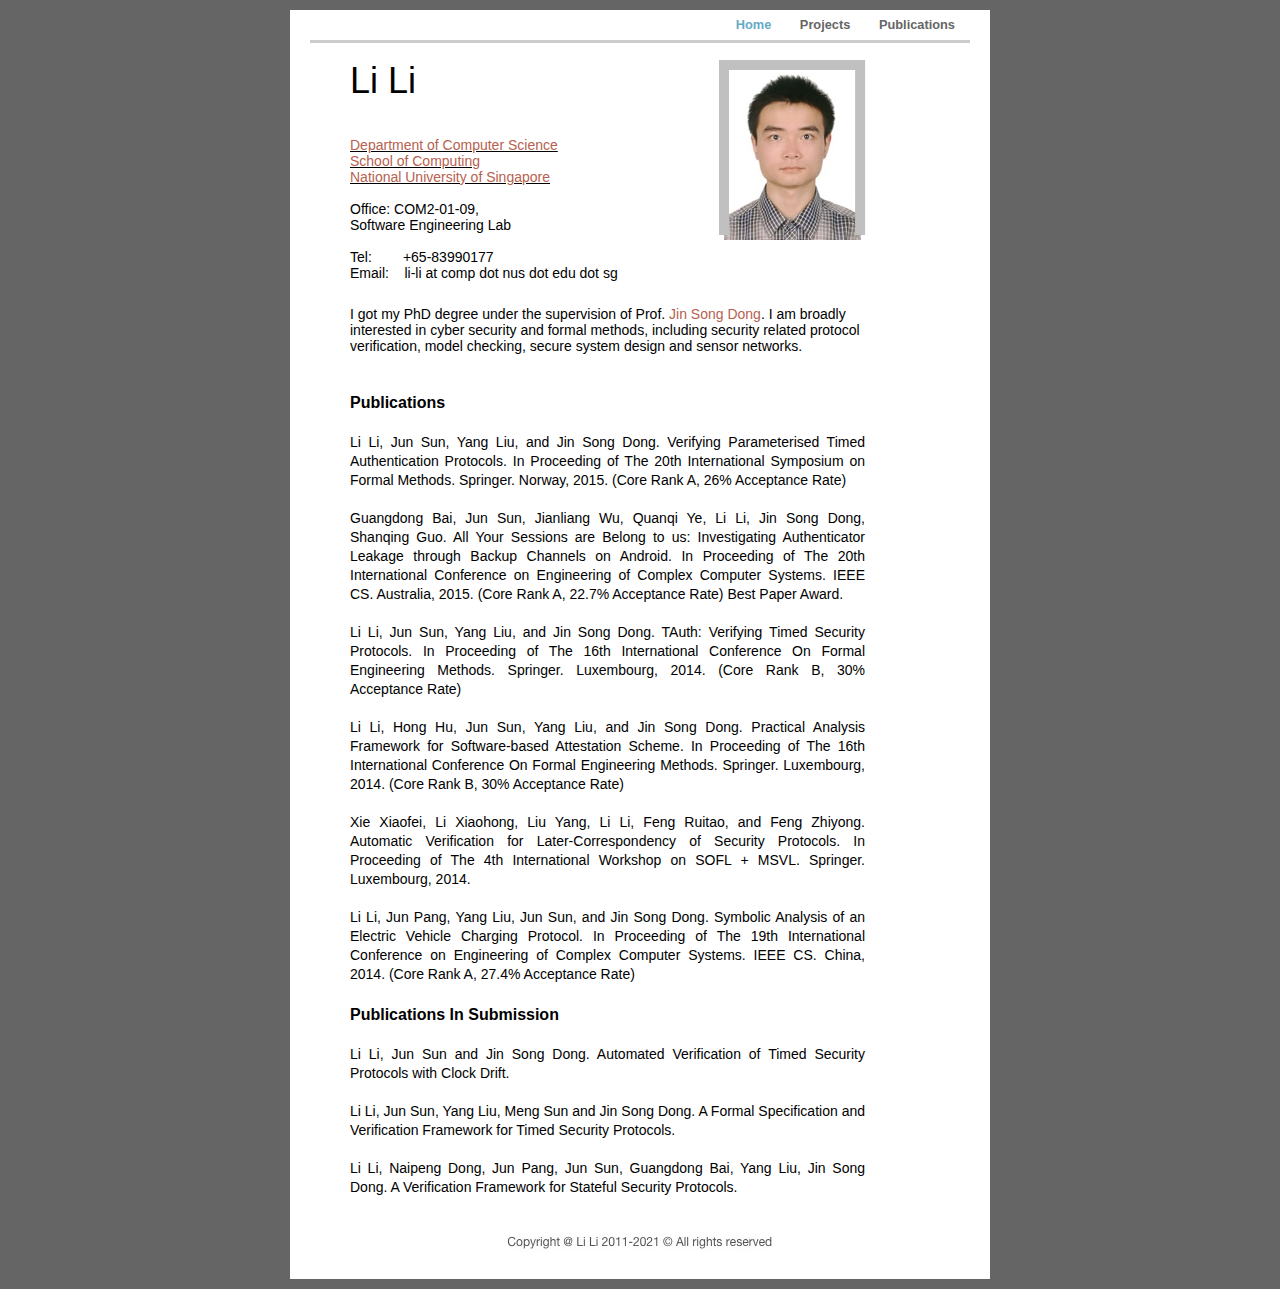
<file: index.html>
<?xml version="1.0" encoding="UTF-8"?><!DOCTYPE html PUBLIC "-//W3C//DTD XHTML 1.0 Transitional//EN" "http://www.w3.org/TR/xhtml1/DTD/xhtml1-transitional.dtd"><html xmlns="http://www.w3.org/1999/xhtml"><head><title></title><meta http-equiv="refresh" content="0;url= m/Home.html" /></head><body></body></html>
</file>
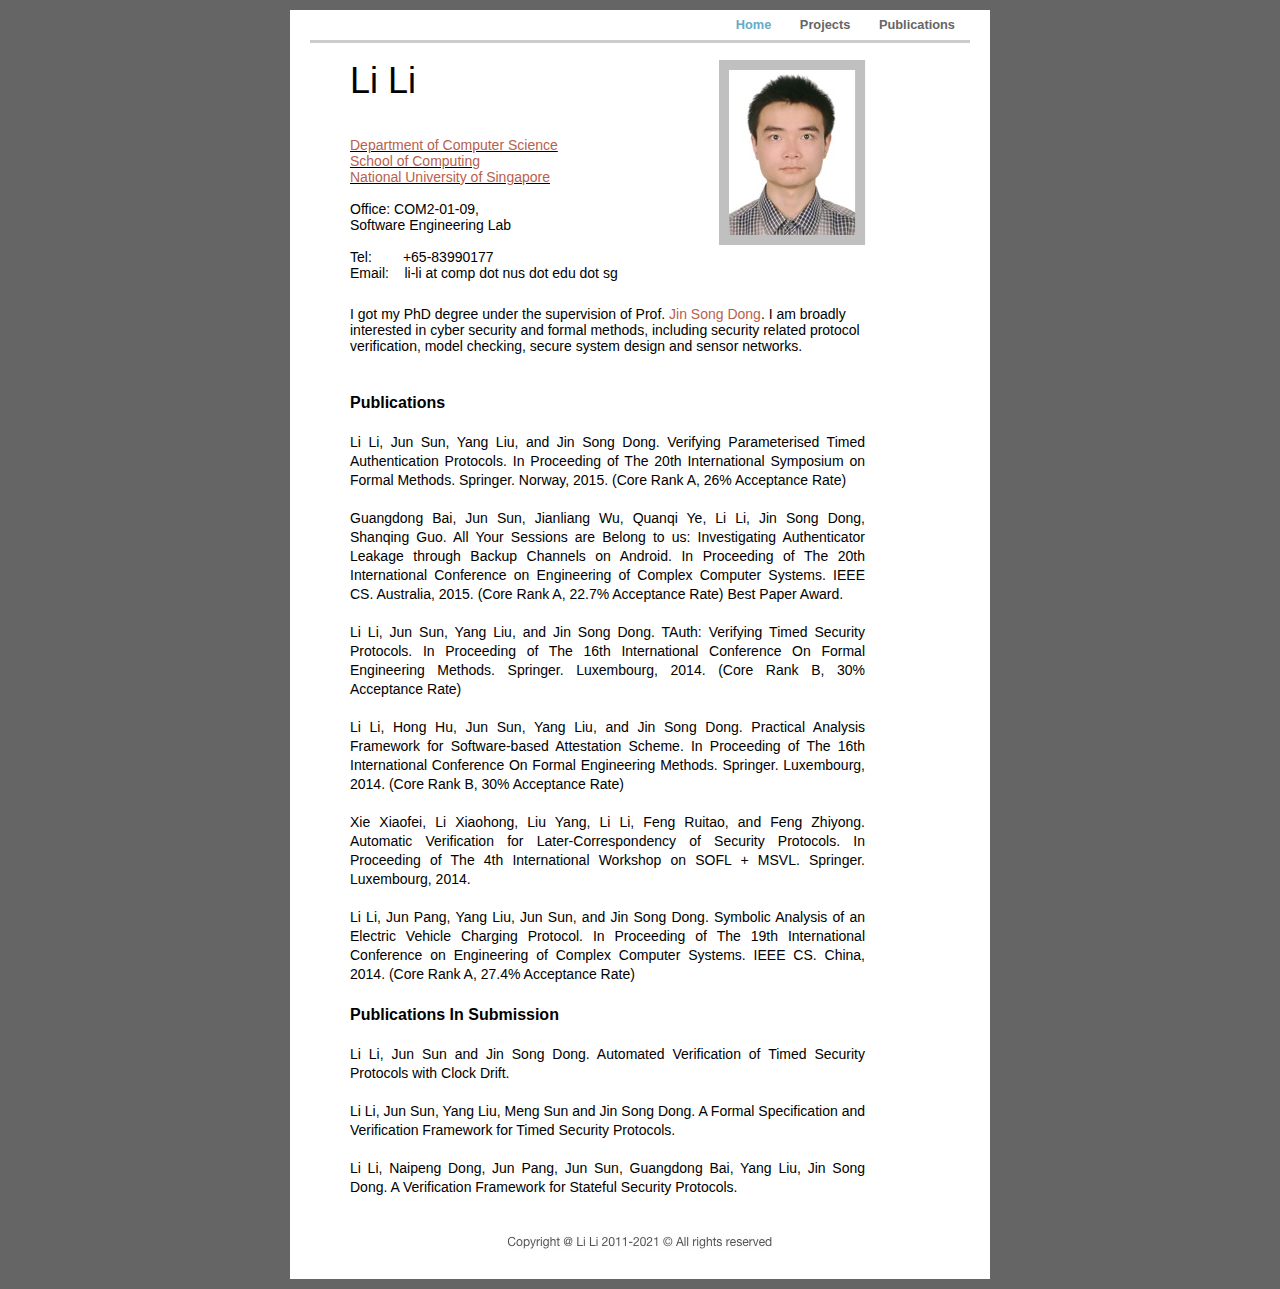
<file: m/index.html>
<?xml version="1.0" encoding="UTF-8"?><!DOCTYPE html PUBLIC "-//W3C//DTD XHTML 1.0 Transitional//EN" "http://www.w3.org/TR/xhtml1/DTD/xhtml1-transitional.dtd"><html xmlns="http://www.w3.org/1999/xhtml"><head><title></title><meta http-equiv="refresh" content="0;url= Home.html" /></head><body></body></html>
</file>
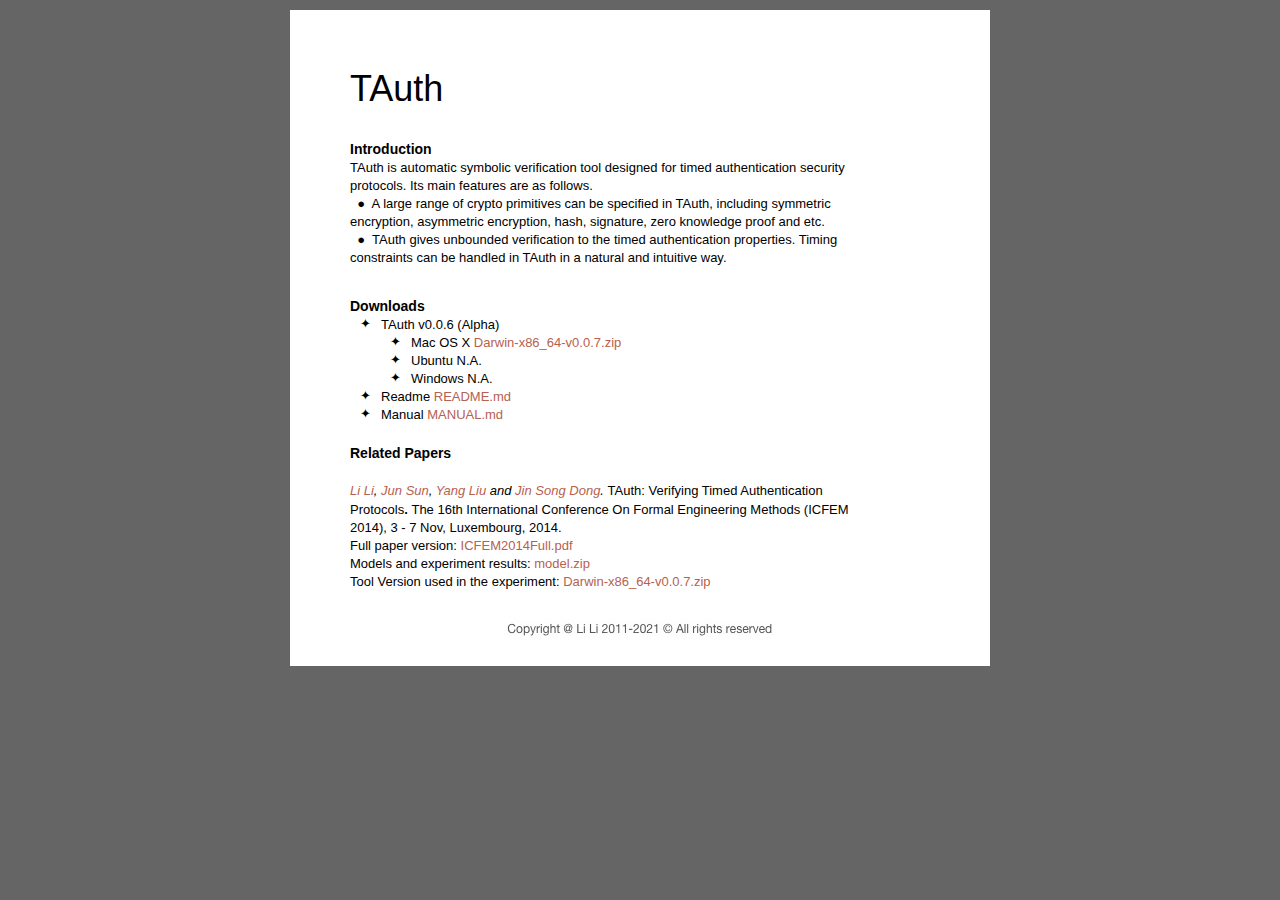
<file: r/index.html>
<?xml version="1.0" encoding="UTF-8"?><!DOCTYPE html PUBLIC "-//W3C//DTD XHTML 1.0 Transitional//EN" "http://www.w3.org/TR/xhtml1/DTD/xhtml1-transitional.dtd"><html xmlns="http://www.w3.org/1999/xhtml"><head><title></title><meta http-equiv="refresh" content="0;url= tauth.html" /></head><body></body></html>
</file>
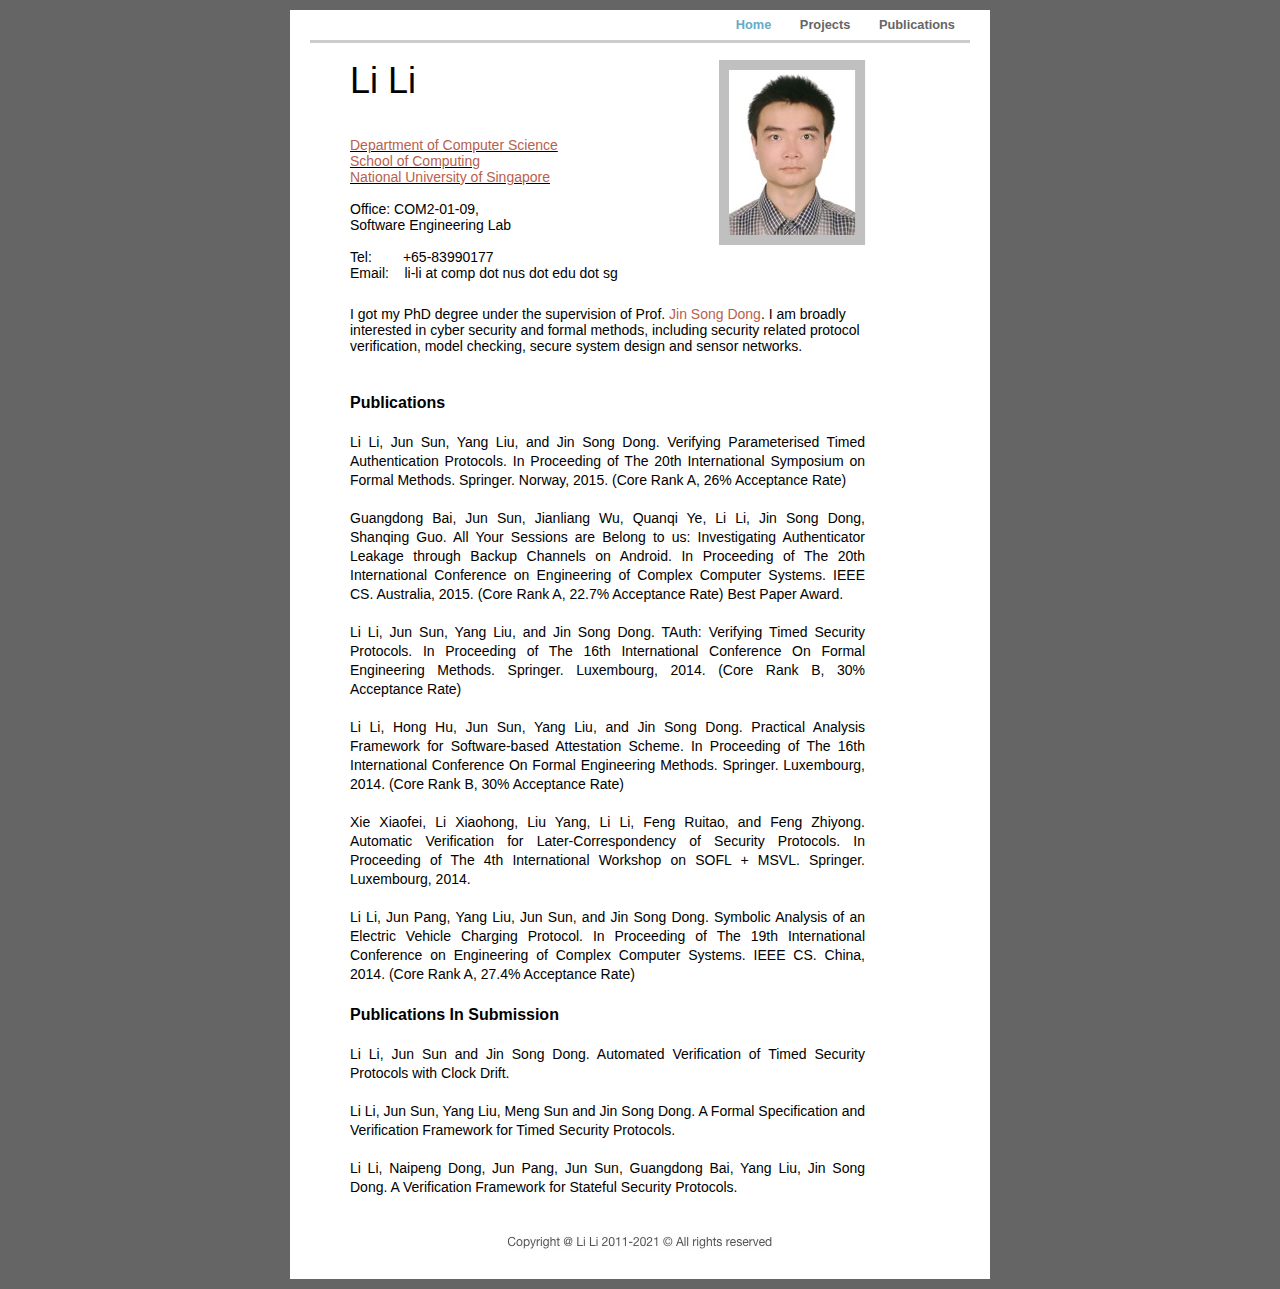
<file: m/Home.html>
<?xml version="1.0" encoding="UTF-8"?>
<!DOCTYPE html PUBLIC "-//W3C//DTD XHTML 1.0 Transitional//EN" "http://www.w3.org/TR/xhtml1/DTD/xhtml1-transitional.dtd">


<html xmlns="http://www.w3.org/1999/xhtml" xml:lang="en" lang="en">
  <head>
    <meta http-equiv="Content-Type" content="text/html; charset=UTF-8" />
    <meta name="Generator" content="iWeb 3.0.4" />
    <meta name="iWeb-Build" content="local-build-20160517" />
    <meta http-equiv="X-UA-Compatible" content="IE=EmulateIE7" />
    <meta name="viewport" content="width=700" />
    <title>Home</title>
    <link rel="stylesheet" type="text/css" media="screen,print" href="Home_files/Home.css" />
    <!--[if lt IE 8]><link rel='stylesheet' type='text/css' media='screen,print' href='Home_files/HomeIE.css'/><![endif]-->
    <!--[if gte IE 8]><link rel='stylesheet' type='text/css' media='screen,print' href='Media/IE8.css'/><![endif]-->
    <script type="text/javascript" src="Scripts/iWebSite.js"></script>
    <script type="text/javascript" src="Scripts/Widgets/SharedResources/WidgetCommon.js"></script>
    <script type="text/javascript" src="Scripts/Widgets/Navbar/navbar.js"></script>
    <script type="text/javascript" src="Scripts/iWebImage.js"></script>
    <script type="text/javascript" src="Home_files/Home.js"></script>
  </head>
  <body style="background: rgb(101, 101, 101); margin: 0pt; " onload="onPageLoad();" onunload="onPageUnload();">
    <div style="text-align: center; ">
      <div style="margin-bottom: 10px; margin-left: auto; margin-right: auto; margin-top: 10px; overflow: hidden; position: relative; word-wrap: break-word;  background: rgb(255, 255, 255); text-align: left; width: 700px; " id="body_content">
        <div style="margin-left: 0px; position: relative; width: 700px; z-index: 0; " id="nav_layer">
          <div style="height: 0px; line-height: 0px; " class="bumper"> </div>
          <div class="com-apple-iweb-widget-navbar flowDefining" id="widget0" style="margin-left: 20px; margin-top: 0px; opacity: 1.00; position: relative; width: 660px; z-index: 1; ">
    
            <div id="widget0-navbar" class="navbar">

      
              <div id="widget0-bg" class="navbar-bg">

        
                <ul id="widget0-navbar-list" class="navbar-list">
 <li></li> 
</ul>
                
      
</div>
              
    
</div>
          </div>
          <script type="text/javascript"><!--//--><![CDATA[//><!--
new NavBar('widget0', 'Scripts/Widgets/Navbar', 'Scripts/Widgets/SharedResources', '.', {"path-to-root": "", "navbar-css": ".navbar {\n\tfont-family: 'Helvetica Neue', Arial, sans-serif;\n\tfont-size: .8em;\n\tcolor: #666666;\n\tline-height: 30px;\n\tborder-bottom: 3px solid #ccc;\n}\n\n.navbar-bg {\n\ttext-align: right;}\n\n.navbar-bg ul {\n\tlist-style: none;\n\tmargin: 0px;\n\tpadding: 0px;\n}\n\n\nli {\n\tlist-style-type: none;\n\tdisplay: inline;\n\tpadding: 0px 5px 0px 0px;\n}\n\n\nli a {\n\ttext-decoration: none;\n\tpadding: 10px;\n\tcolor: #666666;\n\tfont-weight: bold;\n}\n\nli a:visited {\n\ttext-decoration: none;\n\tpadding: 10px;\n\tcolor: #666666;\n\tfont-weight: bold;\n}\n\nli a:hover\r{\r\n \tcolor: #999999;\n\ttext-decoration: none;\r}\n\n\nli.current-page a\r{\r\t color: #66ABC5;\n\ttext-decoration: none;\r}\n", "current-page-GUID": "F94744EB-43C3-48D0-BFDB-C9B262F80C07", "isCollectionPage": "NO"});
//--><!]]></script>
          <div style="clear: both; height: 0px; line-height: 0px; " class="spacer"> </div>
        </div>
        <div style="height: 75px; margin-left: 0px; position: relative; width: 700px; z-index: 10; " id="header_layer">
          <div style="height: 0px; line-height: 0px; " class="bumper"> </div>
          <div id="id1" style="height: 43px; left: 60px; position: absolute; top: 16px; width: 515px; z-index: 1; " class="style_SkipStroke shape-with-text">
            <div class="text-content Normal_External_515_43" style="padding: 0px; ">
              <div class="Normal">
                <p style="padding-bottom: 0pt; padding-top: 0pt; " class="paragraph_style">Li Li</p>
              </div>
            </div>
          </div>
        </div>
        <div style="margin-left: 0px; position: relative; width: 700px; z-index: 5; " id="body_layer">
          <div style="height: 0px; line-height: 0px; " class="bumper"> </div>
          <div id="id2" style="height: 144px; left: 60px; position: absolute; top: 19px; width: 515px; z-index: 1; " class="style_SkipStroke_1 shape-with-text">
            <div class="text-content Normal_External_515_144" style="padding: 0px; ">
              <div class="Normal">
                <p style="padding-top: 0pt; " class="paragraph_style_1"><a class="class1" title="http://www.comp.nus.edu.sg/cs/" href="http://www.comp.nus.edu.sg/cs/">Department of Computer Science</a><br /><a class="class2" title="http://www.comp.nus.edu.sg/" href="http://www.comp.nus.edu.sg/">School of Computing</a><br /><a class="class3" title="http://www.nus.edu.sg/" href="http://www.nus.edu.sg/">National University of Singapore</a><span class="style"><br /></span></p>
                <p class="paragraph_style_2">Office: COM2-01-09, <br />Software Engineering Lab<br /></p>
                <p style="padding-bottom: 0pt; " class="paragraph_style_2">Tel:        +65-83990177<br />Email:    li-li at comp dot nus dot edu dot sg</p>
              </div>
            </div>
          </div>
          


          <div id="id3" style="height: 48px; left: 60px; position: absolute; top: 188px; width: 515px; z-index: 1; " class="style_SkipStroke_1 shape-with-text">
            <div class="text-content Normal_External_515_48" style="padding: 0px; ">
              <div class="Normal">
                <p style="padding-bottom: 0pt; padding-top: 0pt; " class="paragraph_style_3">I got my PhD degree under the supervision of Prof. <a class="class4" title="http://www.comp.nus.edu.sg/~dongjs/" href="http://www.comp.nus.edu.sg/~dongjs/">Jin Song Dong</a>. I am broadly interested in cyber security and formal methods, including security related protocol verification, model checking, secure system design and sensor networks. </p>
              </div>
            </div>
          </div>
          


          <div id="id4" style="height: 813px; left: 60px; position: absolute; top: 273px; width: 515px; z-index: 1; " class="style_SkipStroke_1 shape-with-text">
            <div class="text-content Normal_External_515_813" style="padding: 0px; ">
              <div class="Normal">
                <p style="padding-top: 0pt; " class="paragraph_style_4">Publications<br /></p>
                <p class="paragraph_style_5"><br /></p>
                <p class="paragraph_style_5">Li Li, Jun Sun, Yang Liu, and Jin Song Dong. Verifying Parameterised Timed Authentication Protocols. In Proceeding of The 20th International Symposium on Formal Methods. Springer. Norway, 2015. (Core Rank A, 26% Acceptance Rate)<br /></p>
                <p class="paragraph_style_5"><br /></p>
                <p class="paragraph_style_5">Guangdong Bai, Jun Sun, Jianliang Wu, Quanqi Ye, Li Li, Jin Song Dong, Shanqing Guo. All Your Sessions are Belong to us: Investigating Authenticator Leakage through Backup Channels on Android. In Proceeding of The 20th International Conference on Engineering of Complex Computer Systems. IEEE CS. Australia, 2015. (Core Rank A, 22.7% Acceptance Rate) Best Paper Award. <br /></p>
                <p class="paragraph_style_5"><br /></p>
                <p class="paragraph_style_5">Li Li, Jun Sun, Yang Liu, and Jin Song Dong. TAuth: Verifying Timed Security Protocols. In Proceeding of The 16th International Conference On Formal Engineering Methods. Springer. Luxembourg, 2014. (Core Rank B, 30% Acceptance Rate)<br /></p>
                <p class="paragraph_style_5"><br /></p>
                <p class="paragraph_style_5">Li Li, Hong Hu, Jun Sun, Yang Liu, and Jin Song Dong. Practical Analysis Framework for Software-based Attestation Scheme. In Proceeding of The 16th International Conference On Formal Engineering Methods. Springer. Luxembourg, 2014. (Core Rank B, 30% Acceptance Rate)<br /></p>
                <p class="paragraph_style_5"><br /></p>
                <p class="paragraph_style_5">Xie Xiaofei, Li Xiaohong, Liu Yang, Li Li, Feng Ruitao, and Feng Zhiyong. Automatic Verification for Later-Correspondency of Security Protocols. In Proceeding of The 4th International Workshop on SOFL + MSVL. Springer. Luxembourg, 2014. <br /></p>
                <p class="paragraph_style_5"><br /></p>
                <p class="paragraph_style_5">Li Li, Jun Pang, Yang Liu, Jun Sun, and Jin Song Dong. Symbolic Analysis of an Electric Vehicle Charging Protocol. In Proceeding of The 19th International Conference on Engineering of Complex Computer Systems. IEEE CS. China, 2014. (Core Rank A, 27.4% Acceptance Rate)<br /></p>
                <p class="paragraph_style_5"><br /></p>
                <p class="paragraph_style_4">Publications In Submission<br /></p>
                <p class="paragraph_style_5"><br /></p>
                <p class="paragraph_style_5">Li Li, Jun Sun and Jin Song Dong. Automated Verification of Timed Security Protocols with Clock Drift. <br /></p>
                <p class="paragraph_style_5"><br /></p>
                <p class="paragraph_style_5">Li Li, Jun Sun, Yang Liu, Meng Sun and Jin Song Dong. A Formal Specification and Verification Framework for Timed Security Protocols. <br /></p>
                <p class="paragraph_style_5"><br /></p>
                <p style="padding-bottom: 0pt; " class="paragraph_style_5">Li Li, Naipeng Dong, Jun Pang, Jun Sun, Guangdong Bai, Yang Liu, Jin Song Dong. A Verification Framework for Stateful Security Protocols. </p>
              </div>
            </div>
          </div>
          


          <div style="height: 175px; width: 136px;  height: 175px; left: 434px; position: absolute; top: -53px; width: 136px; z-index: 1; " class="tinyText style_SkipStroke_2 stroke_0">
            <img src="Home_files/DSCF0182%20-%20Origin.jpg" alt="" style="border: none; height: 175px; width: 137px; " />
          </div>
          <div style="height: 1086px; line-height: 1086px; " class="spacer"> </div>
        </div>
        <div style="height: 75px; margin-left: 0px; position: relative; width: 700px; z-index: 15; " id="footer_layer">
          <div style="height: 0px; line-height: 0px; " class="bumper"> </div>
          <div style="height: 22px; width: 404px;  height: 22px; left: 148px; position: absolute; top: 27px; width: 404px; z-index: 1; " class="tinyText style_SkipStrokeSkipFillSkipOpacity shadow_0">
            <div style="position: relative; width: 404px; ">
              <img src="Home_files/shapeimage_1.png" alt="Copyright @ Li Li 2011-2021 © All rights reserved" style="height: 13px; left: 0px; margin-left: 69px; margin-top: 5px; position: absolute; top: 0px; width: 265px; " />
            </div>
          </div>
        </div>
      </div>
    </div>
  </body>
</html>
</file>
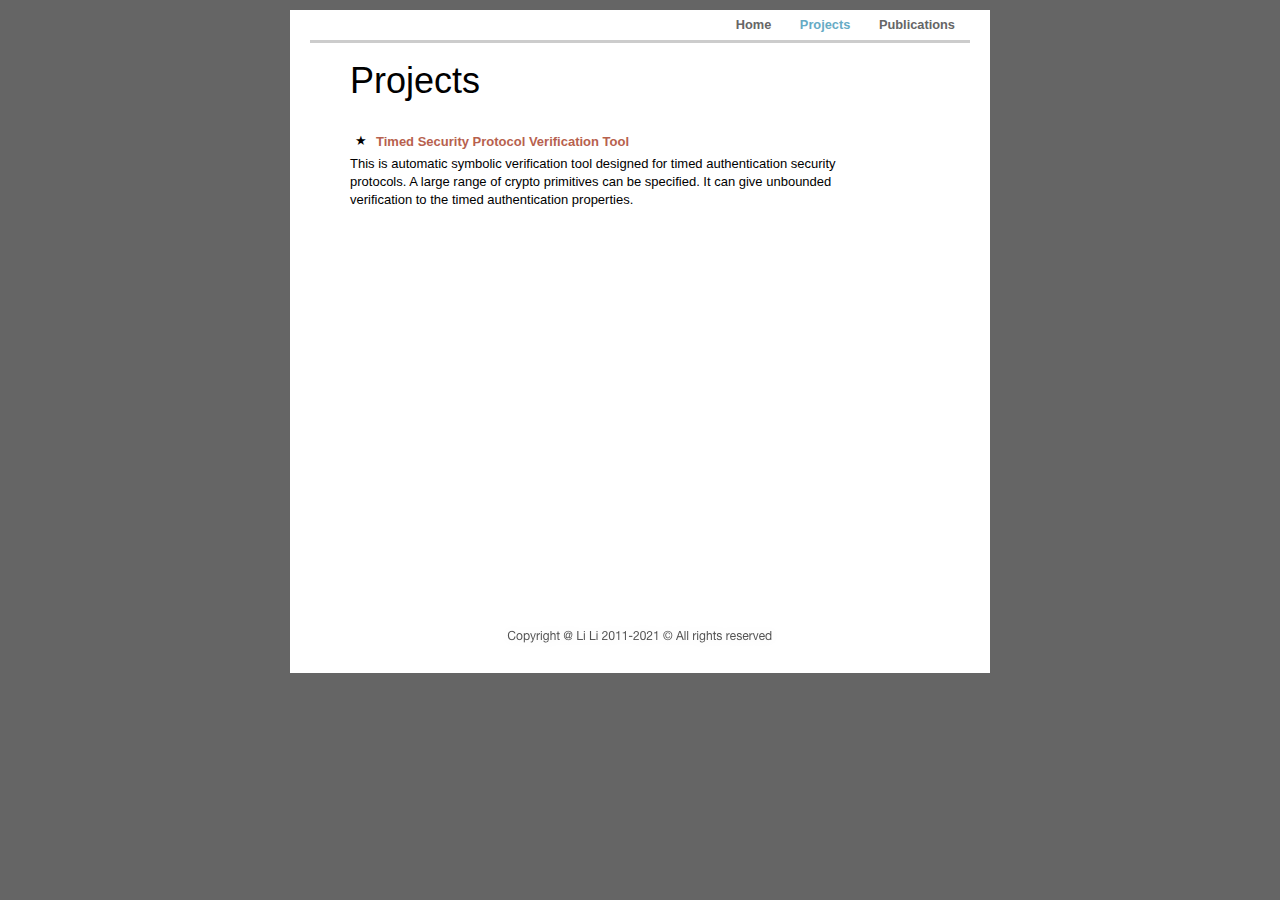
<file: m/Projects.html>
<?xml version="1.0" encoding="UTF-8"?>
<!DOCTYPE html PUBLIC "-//W3C//DTD XHTML 1.0 Transitional//EN" "http://www.w3.org/TR/xhtml1/DTD/xhtml1-transitional.dtd">


<html xmlns="http://www.w3.org/1999/xhtml" xml:lang="en" lang="en">
  <head>
    <meta http-equiv="Content-Type" content="text/html; charset=UTF-8" />
    <meta name="Generator" content="iWeb 3.0.4" />
    <meta name="iWeb-Build" content="local-build-20160517" />
    <meta http-equiv="X-UA-Compatible" content="IE=EmulateIE7" />
    <meta name="viewport" content="width=700" />
    <title>Projects</title>
    <link rel="stylesheet" type="text/css" media="screen,print" href="Projects_files/Projects.css" />
    <!--[if lt IE 8]><link rel='stylesheet' type='text/css' media='screen,print' href='Projects_files/ProjectsIE.css'/><![endif]-->
    <!--[if gte IE 8]><link rel='stylesheet' type='text/css' media='screen,print' href='Media/IE8.css'/><![endif]-->
    <script type="text/javascript" src="Scripts/iWebSite.js"></script>
    <script type="text/javascript" src="Scripts/Widgets/SharedResources/WidgetCommon.js"></script>
    <script type="text/javascript" src="Scripts/Widgets/Navbar/navbar.js"></script>
    <script type="text/javascript" src="Scripts/iWebImage.js"></script>
    <script type="text/javascript" src="Projects_files/Projects.js"></script>
  </head>
  <body style="background: rgb(101, 101, 101); margin: 0pt; " onload="onPageLoad();" onunload="onPageUnload();">
    <div style="text-align: center; ">
      <div style="margin-bottom: 10px; margin-left: auto; margin-right: auto; margin-top: 10px; overflow: hidden; position: relative; word-wrap: break-word;  background: rgb(255, 255, 255); text-align: left; width: 700px; " id="body_content">
        <div style="margin-left: 0px; position: relative; width: 700px; z-index: 0; " id="nav_layer">
          <div style="height: 0px; line-height: 0px; " class="bumper"> </div>
          <div class="com-apple-iweb-widget-navbar flowDefining" id="widget0" style="margin-left: 20px; margin-top: 0px; opacity: 1.00; position: relative; width: 660px; z-index: 1; ">
    
            <div id="widget0-navbar" class="navbar">

      
              <div id="widget0-bg" class="navbar-bg">

        
                <ul id="widget0-navbar-list" class="navbar-list">
 <li></li> 
</ul>
                
      
</div>
              
    
</div>
          </div>
          <script type="text/javascript"><!--//--><![CDATA[//><!--
new NavBar('widget0', 'Scripts/Widgets/Navbar', 'Scripts/Widgets/SharedResources', '.', {"path-to-root": "", "navbar-css": ".navbar {\n\tfont-family: 'Helvetica Neue', Arial, sans-serif;\n\tfont-size: .8em;\n\tcolor: #666666;\n\tline-height: 30px;\n\tborder-bottom: 3px solid #ccc;\n}\n\n.navbar-bg {\n\ttext-align: right;}\n\n.navbar-bg ul {\n\tlist-style: none;\n\tmargin: 0px;\n\tpadding: 0px;\n}\n\n\nli {\n\tlist-style-type: none;\n\tdisplay: inline;\n\tpadding: 0px 5px 0px 0px;\n}\n\n\nli a {\n\ttext-decoration: none;\n\tpadding: 10px;\n\tcolor: #666666;\n\tfont-weight: bold;\n}\n\nli a:visited {\n\ttext-decoration: none;\n\tpadding: 10px;\n\tcolor: #666666;\n\tfont-weight: bold;\n}\n\nli a:hover\r{\r\n \tcolor: #999999;\n\ttext-decoration: none;\r}\n\n\nli.current-page a\r{\r\t color: #66ABC5;\n\ttext-decoration: none;\r}\n", "current-page-GUID": "57883F59-C901-479A-B115-F898F372E44A", "isCollectionPage": "NO"});
//--><!]]></script>
          <div style="clear: both; height: 0px; line-height: 0px; " class="spacer"> </div>
        </div>
        <div style="height: 75px; margin-left: 0px; position: relative; width: 700px; z-index: 10; " id="header_layer">
          <div style="height: 0px; line-height: 0px; " class="bumper"> </div>
          <div id="id1" style="height: 43px; left: 60px; position: absolute; top: 16px; width: 515px; z-index: 1; " class="style_SkipStroke shape-with-text">
            <div class="text-content Normal_External_515_43" style="padding: 0px; ">
              <div class="Normal">
                <p style="padding-bottom: 0pt; padding-top: 0pt; " class="paragraph_style">Projects</p>
              </div>
            </div>
          </div>
        </div>
        <div style="margin-left: 0px; position: relative; width: 700px; z-index: 5; " id="body_layer">
          <div style="height: 0px; line-height: 0px; " class="bumper"> </div>
          <div id="id2" style="height: 180px; left: 60px; position: absolute; top: 14px; width: 515px; z-index: 1; " class="style_SkipStroke_1 shape-with-text">
            <div class="text-content Normal_External_515_180" style="padding: 0px; ">
              <div class="Normal">
                <ol>
                  <li style="line-height: 19px; padding-left: 25px; text-indent: -20px; " class="full-width">
                    <p style="padding-top: 0pt; text-indent: -20px; " class="paragraph_style_1"><span style="font-family: 'ZapfDingbatsITC', 'Zapf Dingbats'; font-size: 13px; font-stretch: normal; font-style: normal; font-weight: 400; position: relative; top: -1px; " class="Bullet">★</span><span style="width: 9px; " class="inline-block"></span><a title="../r/time.html" href="../r/time.html">Timed Security Protocol Verification Tool</a><br /></p>
                  </li>
                </ol>
                <p class="paragraph_style_2">This is automatic symbolic verification tool designed for timed authentication security protocols. A large range of crypto primitives can be specified. It can give unbounded verification to the timed authentication properties. <br /></p>
              </div>
            </div>
          </div>
          <div style="height: 480px; line-height: 480px; " class="spacer"> </div>
        </div>
        <div style="height: 75px; margin-left: 0px; position: relative; width: 700px; z-index: 15; " id="footer_layer">
          <div style="height: 0px; line-height: 0px; " class="bumper"> </div>
          <div style="height: 22px; width: 404px;  height: 22px; left: 148px; position: absolute; top: 27px; width: 404px; z-index: 1; " class="tinyText style_SkipStrokeSkipFillSkipOpacity shadow_0">
            <div style="position: relative; width: 404px; ">
              <img src="Projects_files/shapeimage_1.png" alt="Copyright @ Li Li 2011-2021 © All rights reserved" style="height: 13px; left: 0px; margin-left: 69px; margin-top: 5px; position: absolute; top: 0px; width: 265px; " />
            </div>
          </div>
        </div>
      </div>
    </div>
  </body>
</html>
</file>
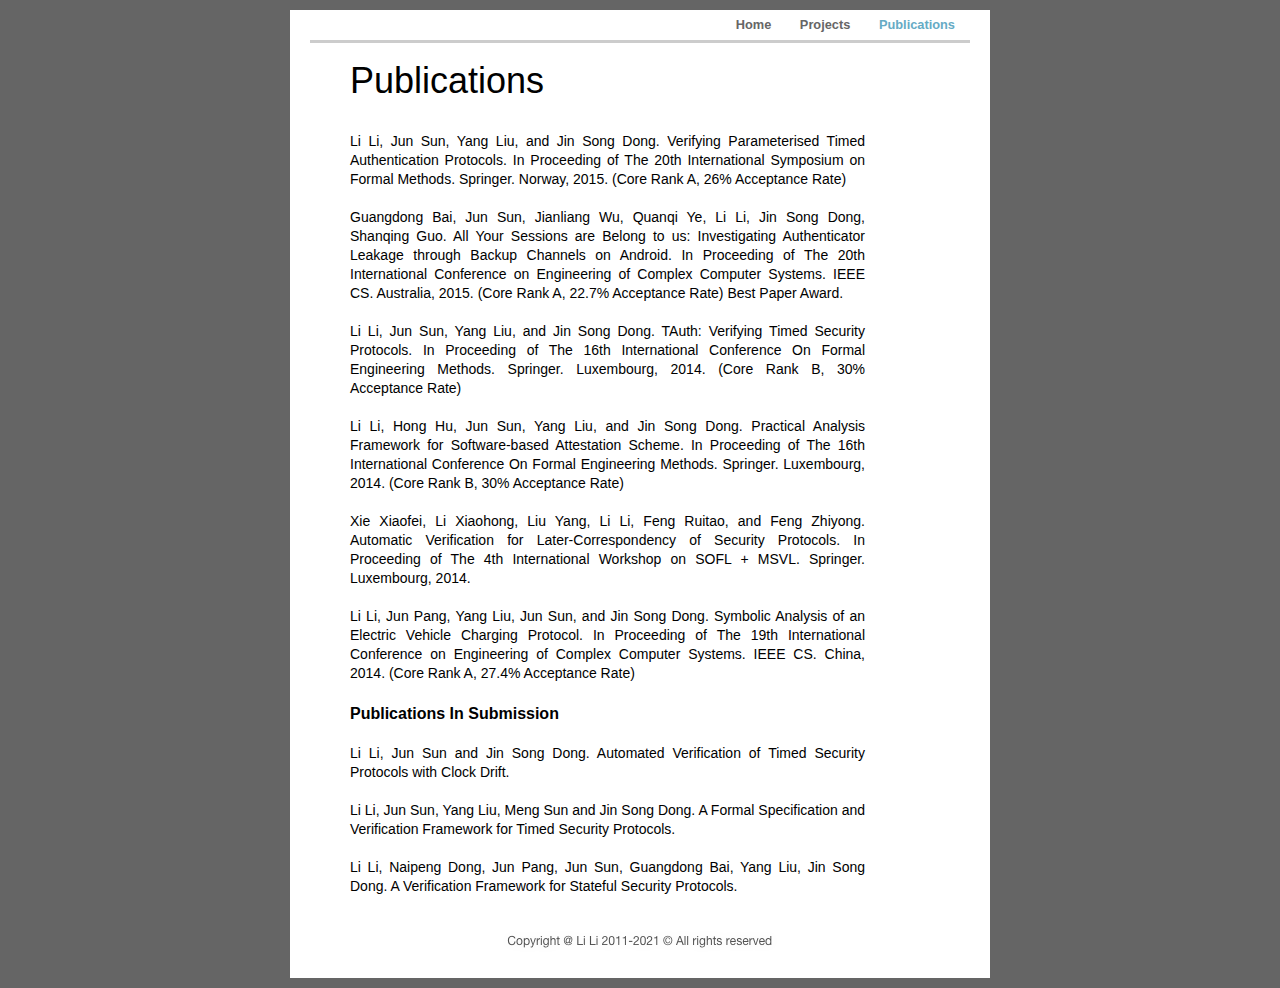
<file: m/Publications.html>
<?xml version="1.0" encoding="UTF-8"?>
<!DOCTYPE html PUBLIC "-//W3C//DTD XHTML 1.0 Transitional//EN" "http://www.w3.org/TR/xhtml1/DTD/xhtml1-transitional.dtd">


<html xmlns="http://www.w3.org/1999/xhtml" xml:lang="en" lang="en">
  <head>
    <meta http-equiv="Content-Type" content="text/html; charset=UTF-8" />
    <meta name="Generator" content="iWeb 3.0.4" />
    <meta name="iWeb-Build" content="local-build-20160517" />
    <meta http-equiv="X-UA-Compatible" content="IE=EmulateIE7" />
    <meta name="viewport" content="width=700" />
    <title>Publications</title>
    <link rel="stylesheet" type="text/css" media="screen,print" href="Publications_files/Publications.css" />
    <!--[if lt IE 8]><link rel='stylesheet' type='text/css' media='screen,print' href='Publications_files/PublicationsIE.css'/><![endif]-->
    <!--[if gte IE 8]><link rel='stylesheet' type='text/css' media='screen,print' href='Media/IE8.css'/><![endif]-->
    <script type="text/javascript" src="Scripts/iWebSite.js"></script>
    <script type="text/javascript" src="Scripts/Widgets/SharedResources/WidgetCommon.js"></script>
    <script type="text/javascript" src="Scripts/Widgets/Navbar/navbar.js"></script>
    <script type="text/javascript" src="Scripts/iWebImage.js"></script>
    <script type="text/javascript" src="Publications_files/Publications.js"></script>
  </head>
  <body style="background: rgb(101, 101, 101); margin: 0pt; " onload="onPageLoad();" onunload="onPageUnload();">
    <div style="text-align: center; ">
      <div style="margin-bottom: 10px; margin-left: auto; margin-right: auto; margin-top: 10px; overflow: hidden; position: relative; word-wrap: break-word;  background: rgb(255, 255, 255); text-align: left; width: 700px; " id="body_content">
        <div style="margin-left: 0px; position: relative; width: 700px; z-index: 0; " id="nav_layer">
          <div style="height: 0px; line-height: 0px; " class="bumper"> </div>
          <div class="com-apple-iweb-widget-navbar flowDefining" id="widget0" style="margin-left: 20px; margin-top: 0px; opacity: 1.00; position: relative; width: 660px; z-index: 1; ">
    
            <div id="widget0-navbar" class="navbar">

      
              <div id="widget0-bg" class="navbar-bg">

        
                <ul id="widget0-navbar-list" class="navbar-list">
 <li></li> 
</ul>
                
      
</div>
              
    
</div>
          </div>
          <script type="text/javascript"><!--//--><![CDATA[//><!--
new NavBar('widget0', 'Scripts/Widgets/Navbar', 'Scripts/Widgets/SharedResources', '.', {"path-to-root": "", "navbar-css": ".navbar {\n\tfont-family: 'Helvetica Neue', Arial, sans-serif;\n\tfont-size: .8em;\n\tcolor: #666666;\n\tline-height: 30px;\n\tborder-bottom: 3px solid #ccc;\n}\n\n.navbar-bg {\n\ttext-align: right;}\n\n.navbar-bg ul {\n\tlist-style: none;\n\tmargin: 0px;\n\tpadding: 0px;\n}\n\n\nli {\n\tlist-style-type: none;\n\tdisplay: inline;\n\tpadding: 0px 5px 0px 0px;\n}\n\n\nli a {\n\ttext-decoration: none;\n\tpadding: 10px;\n\tcolor: #666666;\n\tfont-weight: bold;\n}\n\nli a:visited {\n\ttext-decoration: none;\n\tpadding: 10px;\n\tcolor: #666666;\n\tfont-weight: bold;\n}\n\nli a:hover\r{\r\n \tcolor: #999999;\n\ttext-decoration: none;\r}\n\n\nli.current-page a\r{\r\t color: #66ABC5;\n\ttext-decoration: none;\r}\n", "current-page-GUID": "71F65E47-04B6-4CB5-9FF1-401EB106A14C", "isCollectionPage": "NO"});
//--><!]]></script>
          <div style="clear: both; height: 0px; line-height: 0px; " class="spacer"> </div>
        </div>
        <div style="height: 75px; margin-left: 0px; position: relative; width: 700px; z-index: 10; " id="header_layer">
          <div style="height: 0px; line-height: 0px; " class="bumper"> </div>
          <div id="id1" style="height: 43px; left: 60px; position: absolute; top: 16px; width: 515px; z-index: 1; " class="style_SkipStroke shape-with-text">
            <div class="text-content Normal_External_515_43" style="padding: 0px; ">
              <div class="Normal">
                <p style="padding-bottom: 0pt; padding-top: 0pt; " class="paragraph_style">Publications</p>
              </div>
            </div>
          </div>
        </div>
        <div style="margin-left: 0px; position: relative; width: 700px; z-index: 5; " id="body_layer">
          <div style="height: 0px; line-height: 0px; " class="bumper"> </div>
          <div id="id2" style="height: 771px; left: 60px; position: absolute; top: 14px; width: 515px; z-index: 1; " class="style_SkipStroke_1 shape-with-text">
            <div class="text-content Normal_External_515_771" style="padding: 0px; ">
              <div class="Normal">
                <p style="padding-top: 0pt; " class="paragraph_style_1">Li Li, Jun Sun, Yang Liu, and Jin Song Dong. Verifying Parameterised Timed Authentication Protocols. In Proceeding of The 20th International Symposium on Formal Methods. Springer. Norway, 2015. (Core Rank A, 26% Acceptance Rate)<br /></p>
                <p class="paragraph_style_1"><br /></p>
                <p class="paragraph_style_1">Guangdong Bai, Jun Sun, Jianliang Wu, Quanqi Ye, Li Li, Jin Song Dong, Shanqing Guo. All Your Sessions are Belong to us: Investigating Authenticator Leakage through Backup Channels on Android. In Proceeding of The 20th International Conference on Engineering of Complex Computer Systems. IEEE CS. Australia, 2015. (Core Rank A, 22.7% Acceptance Rate) Best Paper Award. <br /></p>
                <p class="paragraph_style_1"><br /></p>
                <p class="paragraph_style_1">Li Li, Jun Sun, Yang Liu, and Jin Song Dong. TAuth: Verifying Timed Security Protocols. In Proceeding of The 16th International Conference On Formal Engineering Methods. Springer. Luxembourg, 2014. (Core Rank B, 30% Acceptance Rate)<br /></p>
                <p class="paragraph_style_1"><br /></p>
                <p class="paragraph_style_1">Li Li, Hong Hu, Jun Sun, Yang Liu, and Jin Song Dong. Practical Analysis Framework for Software-based Attestation Scheme. In Proceeding of The 16th International Conference On Formal Engineering Methods. Springer. Luxembourg, 2014. (Core Rank B, 30% Acceptance Rate)<br /></p>
                <p class="paragraph_style_1"><br /></p>
                <p class="paragraph_style_1">Xie Xiaofei, Li Xiaohong, Liu Yang, Li Li, Feng Ruitao, and Feng Zhiyong. Automatic Verification for Later-Correspondency of Security Protocols. In Proceeding of The 4th International Workshop on SOFL + MSVL. Springer. Luxembourg, 2014. <br /></p>
                <p class="paragraph_style_1"><br /></p>
                <p class="paragraph_style_1">Li Li, Jun Pang, Yang Liu, Jun Sun, and Jin Song Dong. Symbolic Analysis of an Electric Vehicle Charging Protocol. In Proceeding of The 19th International Conference on Engineering of Complex Computer Systems. IEEE CS. China, 2014. (Core Rank A, 27.4% Acceptance Rate)<br /></p>
                <p class="paragraph_style_1"><br /></p>
                <p class="paragraph_style_2">Publications In Submission<br /></p>
                <p class="paragraph_style_1"><br /></p>
                <p class="paragraph_style_1">Li Li, Jun Sun and Jin Song Dong. Automated Verification of Timed Security Protocols with Clock Drift. <br /></p>
                <p class="paragraph_style_1"><br /></p>
                <p class="paragraph_style_1">Li Li, Jun Sun, Yang Liu, Meng Sun and Jin Song Dong. A Formal Specification and Verification Framework for Timed Security Protocols. <br /></p>
                <p class="paragraph_style_1"><br /></p>
                <p style="padding-bottom: 0pt; " class="paragraph_style_1">Li Li, Naipeng Dong, Jun Pang, Jun Sun, Guangdong Bai, Yang Liu, Jin Song Dong. A Verification Framework for Stateful Security Protocols. </p>
              </div>
            </div>
          </div>
          <div style="height: 785px; line-height: 785px; " class="spacer"> </div>
        </div>
        <div style="height: 75px; margin-left: 0px; position: relative; width: 700px; z-index: 15; " id="footer_layer">
          <div style="height: 0px; line-height: 0px; " class="bumper"> </div>
          <div style="height: 22px; width: 404px;  height: 22px; left: 148px; position: absolute; top: 27px; width: 404px; z-index: 1; " class="tinyText style_SkipStrokeSkipFillSkipOpacity shadow_0">
            <div style="position: relative; width: 404px; ">
              <img src="Publications_files/shapeimage_1.png" alt="Copyright @ Li Li 2011-2021 © All rights reserved" style="height: 13px; left: 0px; margin-left: 69px; margin-top: 5px; position: absolute; top: 0px; width: 265px; " />
            </div>
          </div>
        </div>
      </div>
    </div>
  </body>
</html>
</file>
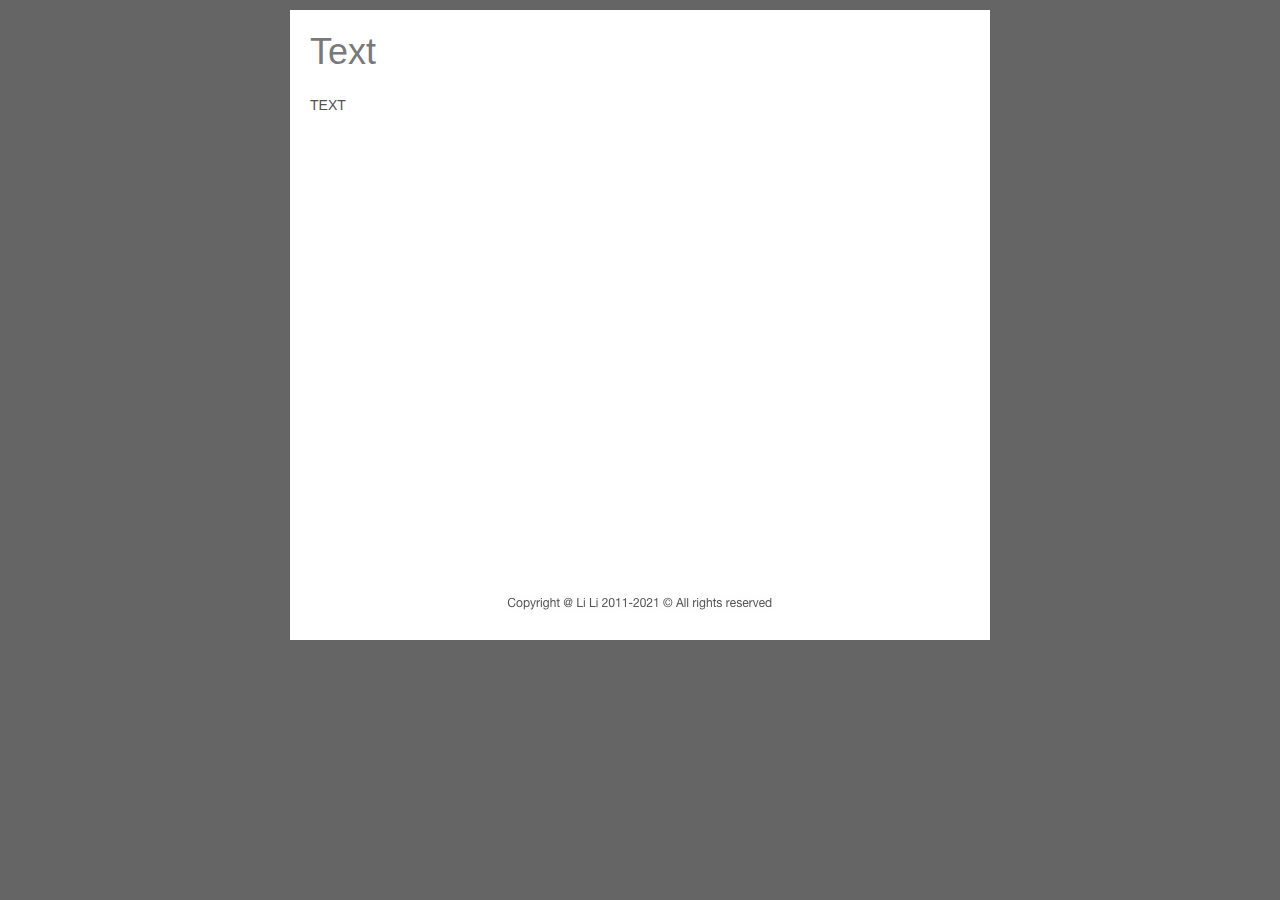
<file: r/backup.html>
<?xml version="1.0" encoding="UTF-8"?>
<!DOCTYPE html PUBLIC "-//W3C//DTD XHTML 1.0 Transitional//EN" "http://www.w3.org/TR/xhtml1/DTD/xhtml1-transitional.dtd">


<html xmlns="http://www.w3.org/1999/xhtml" xml:lang="en" lang="en">
  <head>
    <meta http-equiv="Content-Type" content="text/html; charset=UTF-8" />
    <meta name="Generator" content="iWeb 3.0.4" />
    <meta name="iWeb-Build" content="local-build-20160517" />
    <meta http-equiv="X-UA-Compatible" content="IE=EmulateIE7" />
    <meta name="viewport" content="width=700" />
    <title>Text</title>
    <link rel="stylesheet" type="text/css" media="screen,print" href="backup_files/backup.css" />
    <!--[if lt IE 8]><link rel='stylesheet' type='text/css' media='screen,print' href='backup_files/backupIE.css'/><![endif]-->
    <!--[if gte IE 8]><link rel='stylesheet' type='text/css' media='screen,print' href='Media/IE8.css'/><![endif]-->
    <script type="text/javascript" src="Scripts/iWebSite.js"></script>
    <script type="text/javascript" src="Scripts/iWebImage.js"></script>
    <script type="text/javascript" src="backup_files/backup.js"></script>
  </head>
  <body style="background: rgb(101, 101, 101); margin: 0pt; " onload="onPageLoad();">
    <div style="text-align: center; ">
      <div style="margin-bottom: 10px; margin-left: auto; margin-right: auto; margin-top: 10px; overflow: hidden; position: relative; word-wrap: break-word;  background: rgb(255, 255, 255); text-align: left; width: 700px; " id="body_content">
        <div style="float: left; margin-left: 0px; position: relative; width: 700px; z-index: 0; " id="nav_layer">
          <div style="height: 0px; line-height: 0px; " class="bumper"> </div>
          <div style="clear: both; height: 0px; line-height: 0px; " class="spacer"> </div>
        </div>
        <div style="height: 75px; margin-left: 0px; position: relative; width: 700px; z-index: 10; " id="header_layer">
          <div style="height: 0px; line-height: 0px; " class="bumper"> </div>
          <div id="id1" style="height: 43px; left: 20px; position: absolute; top: 20px; width: 515px; z-index: 1; " class="style_SkipStroke shape-with-text">
            <div class="text-content Normal_External_515_43" style="padding: 0px; ">
              <div class="Normal">
                <p style="padding-bottom: 0pt; padding-top: 0pt; " class="Header">Text</p>
              </div>
            </div>
          </div>
        </div>
        <div style="margin-left: 0px; position: relative; width: 700px; z-index: 5; " id="body_layer">
          <div style="height: 0px; line-height: 0px; " class="bumper"> </div>
          <div id="id2" style="height: 20px; left: 20px; position: absolute; top: 12px; width: 515px; z-index: 1; " class="style_SkipStroke_1 shape-with-text">
            <div class="text-content Normal_External_515_20" style="padding: 0px; ">
              <div class="Normal">
                <p style="padding-bottom: 0pt; padding-top: 0pt; " class="Title">Text</p>
              </div>
            </div>
          </div>
          <div style="height: 480px; line-height: 480px; " class="spacer"> </div>
        </div>
        <div style="height: 75px; margin-left: 0px; position: relative; width: 700px; z-index: 15; " id="footer_layer">
          <div style="height: 0px; line-height: 0px; " class="bumper"> </div>
          <div style="height: 22px; width: 404px;  height: 22px; left: 148px; position: absolute; top: 27px; width: 404px; z-index: 1; " class="tinyText style_SkipStrokeSkipFillSkipOpacity shadow_0">
            <div style="position: relative; width: 404px; ">
              <img src="backup_files/shapeimage_1.png" alt="Copyright @ Li Li 2011-2021 © All rights reserved" style="height: 13px; left: 0px; margin-left: 69px; margin-top: 5px; position: absolute; top: 0px; width: 265px; " />
            </div>
          </div>
        </div>
      </div>
    </div>
  </body>
</html>
</file>
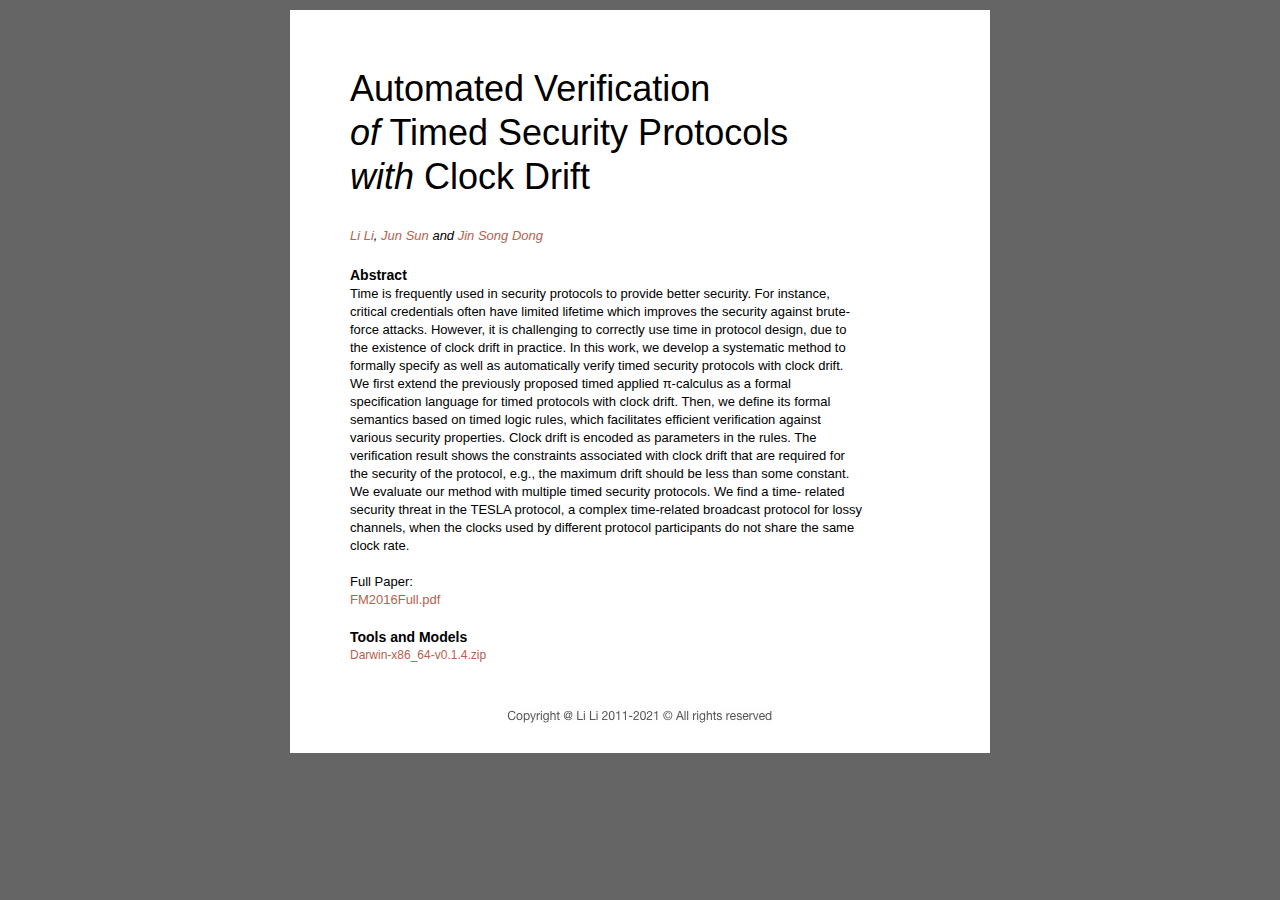
<file: r/drift.html>
<?xml version="1.0" encoding="UTF-8"?>
<!DOCTYPE html PUBLIC "-//W3C//DTD XHTML 1.0 Transitional//EN" "http://www.w3.org/TR/xhtml1/DTD/xhtml1-transitional.dtd">


<html xmlns="http://www.w3.org/1999/xhtml" xml:lang="en" lang="en">
  <head>
    <meta http-equiv="Content-Type" content="text/html; charset=UTF-8" />
    <meta name="Generator" content="iWeb 3.0.4" />
    <meta name="iWeb-Build" content="local-build-20160811" />
    <meta http-equiv="X-UA-Compatible" content="IE=EmulateIE7" />
    <meta name="viewport" content="width=700" />
    <title>drift</title>
    <link rel="stylesheet" type="text/css" media="screen,print" href="drift_files/drift.css" />
    <!--[if lt IE 8]><link rel='stylesheet' type='text/css' media='screen,print' href='drift_files/driftIE.css'/><![endif]-->
    <!--[if gte IE 8]><link rel='stylesheet' type='text/css' media='screen,print' href='Media/IE8.css'/><![endif]-->
    <script type="text/javascript" src="Scripts/iWebSite.js"></script>
    <script type="text/javascript" src="Scripts/iWebImage.js"></script>
    <script type="text/javascript" src="drift_files/drift.js"></script>
  </head>
  <body style="background: rgb(101, 101, 101); margin: 0pt; " onload="onPageLoad();">
    <div style="text-align: center; ">
      <div style="margin-bottom: 10px; margin-left: auto; margin-right: auto; margin-top: 10px; overflow: hidden; position: relative; word-wrap: break-word;  background: rgb(255, 255, 255); text-align: left; width: 700px; " id="body_content">
        <div style="float: left; margin-left: 0px; position: relative; width: 700px; z-index: 0; " id="nav_layer">
          <div style="height: 0px; line-height: 0px; " class="bumper"> </div>
          <div style="clear: both; height: 0px; line-height: 0px; " class="spacer"> </div>
        </div>
        <div style="height: 188px; margin-left: 0px; position: relative; width: 700px; z-index: 10; " id="header_layer">
          <div style="height: 0px; line-height: 0px; " class="bumper"> </div>
          <div id="id1" style="height: 131px; left: 60px; position: absolute; top: 57px; width: 515px; z-index: 1; " class="style_SkipStroke shape-with-text">
            <div class="text-content Normal_External_515_131" style="padding: 0px; ">
              <div class="Normal">
                <p style="padding-top: 0pt; " class="paragraph_style">Automated Verification <br /></p>
                <p class="paragraph_style"><span class="style">of</span> Timed Security Protocols <br /></p>
                <p style="padding-bottom: 0pt; " class="paragraph_style"><span class="style">with</span> Clock Drift</p>
              </div>
            </div>
          </div>
        </div>
        <div style="margin-left: 0px; position: relative; width: 700px; z-index: 5; " id="body_layer">
          <div style="height: 0px; line-height: 0px; " class="bumper"> </div>
          <div id="id2" style="height: 439px; left: 60px; position: absolute; top: 29px; width: 515px; z-index: 1; " class="style_SkipStroke_1 shape-with-text">
            <div class="text-content Normal_External_515_439" style="padding: 0px; ">
              <div class="Normal">
                <p style="padding-top: 0pt; " class="paragraph_style_1"><a title="../m/Home.html" href="../m/Home.html" style="line-height: 18px; " class="style_1">Li Li</a><span style="line-height: 18px; " class="style_1">, </span><a class="class1" title="http://faculty.sutd.edu.sg/~sunjun/" href="http://faculty.sutd.edu.sg/~sunjun/"><span style="line-height: 18px; " class="style_1">Jun Sun</span></a><span style="line-height: 18px; " class="style_1"> and </span><a class="class2" title="http://www.comp.nus.edu.sg/~dongjs/" href="http://www.comp.nus.edu.sg/~dongjs/"><span style="line-height: 18px; " class="style_1">Jin Song Dong</span></a><br /><br /></p>
                <p class="paragraph_style_1">Abstract<br /></p>
                <p class="paragraph_style_2">Time is frequently used in security protocols to provide better security. For instance, critical credentials often have limited lifetime which improves the security against brute-force attacks. However, it is challenging to correctly use time in protocol design, due to the existence of clock drift in practice. In this work, we develop a systematic method to formally specify as well as automatically verify timed security protocols with clock drift. We first extend the previously proposed timed applied π-calculus as a formal specification language for timed protocols with clock drift. Then, we define its formal semantics based on timed logic rules, which facilitates efficient verification against various security properties. Clock drift is encoded as parameters in the rules. The verification result shows the constraints associated with clock drift that are required for the security of the protocol, e.g., the maximum drift should be less than some constant. We evaluate our method with multiple timed security protocols. We find a time- related security threat in the TESLA protocol, a complex time-related broadcast protocol for lossy channels, when the clocks used by different protocol participants do not share the same clock rate.<br /></p>
                <p class="paragraph_style_2"><br /></p>
                <p class="paragraph_style_2">Full Paper:<br /></p>
                <p class="paragraph_style_2"><a title="drift_files/paper.pdf" href="drift_files/paper.pdf">FM2016Full.pdf</a><br /></p>
                <p class="paragraph_style_2"><br /></p>
                <p class="paragraph_style_3">Tools and Models<br /></p>
                <p style="padding-bottom: 0pt; " class="paragraph_style_4"><a title="drift_files/Darwin-x86_64-v0.1.4.zip" href="drift_files/Darwin-x86_64-v0.1.4.zip" style="line-height: 17px; " class="style_2">Darwin-x86_64-v0.1.4.zip</a></p>
              </div>
            </div>
          </div>
          <div style="height: 480px; line-height: 480px; " class="spacer"> </div>
        </div>
        <div style="height: 75px; margin-left: 0px; position: relative; width: 700px; z-index: 15; " id="footer_layer">
          <div style="height: 0px; line-height: 0px; " class="bumper"> </div>
          <div style="height: 22px; width: 404px;  height: 22px; left: 148px; position: absolute; top: 27px; width: 404px; z-index: 1; " class="tinyText style_SkipStrokeSkipFillSkipOpacity shadow_0">
            <div style="position: relative; width: 404px; ">
              <img src="drift_files/shapeimage_1.png" alt="Copyright @ Li Li 2011-2021 © All rights reserved" style="height: 13px; left: 0px; margin-left: 69px; margin-top: 5px; position: absolute; top: 0px; width: 265px; " />
            </div>
          </div>
        </div>
      </div>
    </div>
  </body>
</html>
</file>
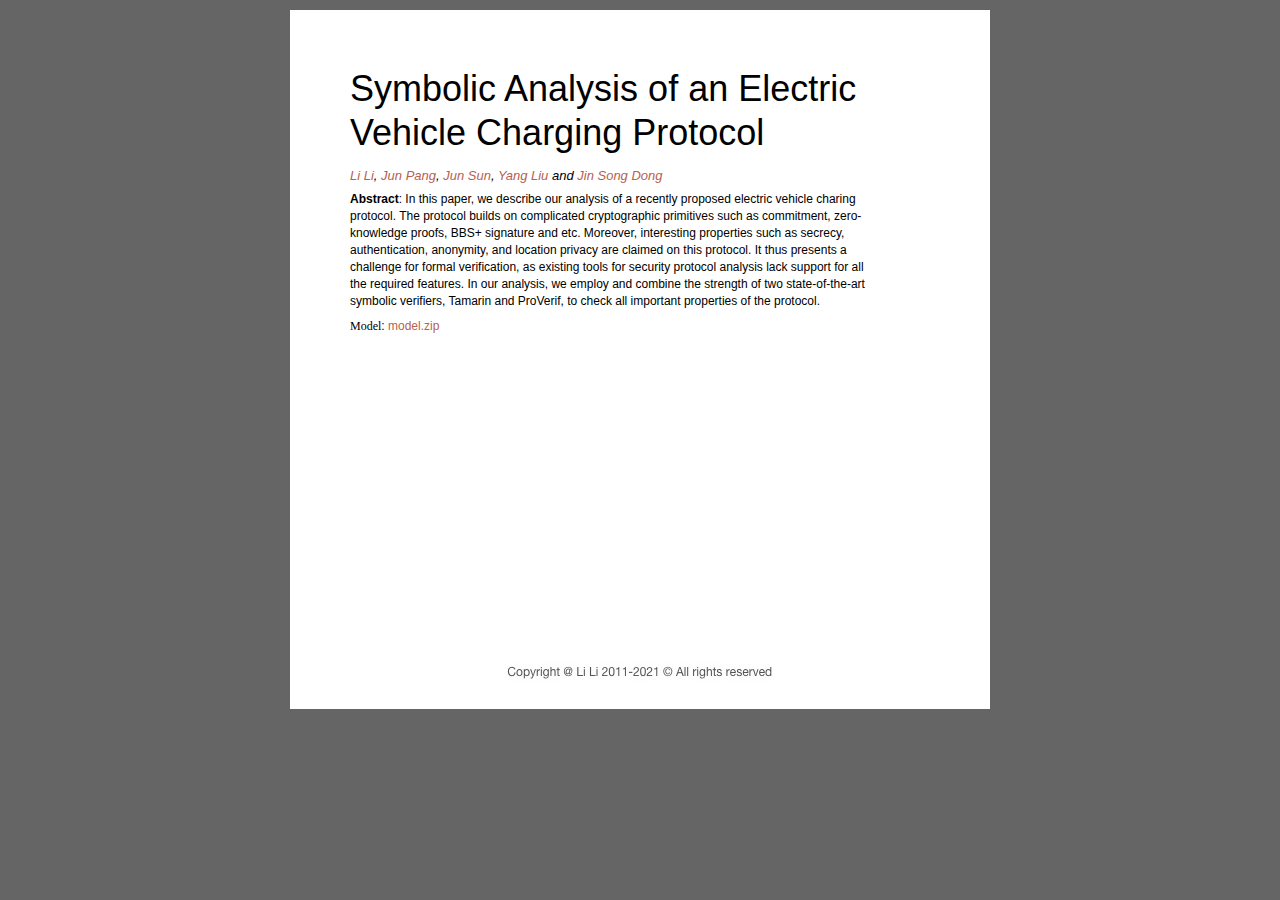
<file: r/saevcp.html>
<?xml version="1.0" encoding="UTF-8"?>
<!DOCTYPE html PUBLIC "-//W3C//DTD XHTML 1.0 Transitional//EN" "http://www.w3.org/TR/xhtml1/DTD/xhtml1-transitional.dtd">


<html xmlns="http://www.w3.org/1999/xhtml" xml:lang="en" lang="en">
  <head>
    <meta http-equiv="Content-Type" content="text/html; charset=UTF-8" />
    <meta name="Generator" content="iWeb 3.0.4" />
    <meta name="iWeb-Build" content="local-build-20160517" />
    <meta http-equiv="X-UA-Compatible" content="IE=EmulateIE7" />
    <meta name="viewport" content="width=700" />
    <title>saevcp</title>
    <link rel="stylesheet" type="text/css" media="screen,print" href="saevcp_files/saevcp.css" />
    <!--[if lt IE 8]><link rel='stylesheet' type='text/css' media='screen,print' href='saevcp_files/saevcpIE.css'/><![endif]-->
    <!--[if gte IE 8]><link rel='stylesheet' type='text/css' media='screen,print' href='Media/IE8.css'/><![endif]-->
    <script type="text/javascript" src="Scripts/iWebSite.js"></script>
    <script type="text/javascript" src="Scripts/iWebImage.js"></script>
    <script type="text/javascript" src="saevcp_files/saevcp.js"></script>
  </head>
  <body style="background: rgb(101, 101, 101); margin: 0pt; " onload="onPageLoad();">
    <div style="text-align: center; ">
      <div style="margin-bottom: 10px; margin-left: auto; margin-right: auto; margin-top: 10px; overflow: hidden; position: relative; word-wrap: break-word;  background: rgb(255, 255, 255); text-align: left; width: 700px; " id="body_content">
        <div style="float: left; margin-left: 0px; position: relative; width: 700px; z-index: 0; " id="nav_layer">
          <div style="height: 0px; line-height: 0px; " class="bumper"> </div>
          <div style="clear: both; height: 0px; line-height: 0px; " class="spacer"> </div>
        </div>
        <div style="height: 144px; margin-left: 0px; position: relative; width: 700px; z-index: 10; " id="header_layer">
          <div style="height: 0px; line-height: 0px; " class="bumper"> </div>
          <div id="id1" style="height: 87px; left: 60px; position: absolute; top: 57px; width: 515px; z-index: 1; " class="style_SkipStroke shape-with-text">
            <div class="text-content Normal_External_515_87" style="padding: 0px; ">
              <div class="Normal">
                <p style="padding-bottom: 0pt; padding-top: 0pt; " class="paragraph_style">Symbolic Analysis of an Electric Vehicle Charging Protocol</p>
              </div>
            </div>
          </div>
        </div>
        <div style="margin-left: 0px; position: relative; width: 700px; z-index: 5; " id="body_layer">
          <div style="height: 0px; line-height: 0px; " class="bumper"> </div>
          <div id="id2" style="height: 182px; left: 60px; position: absolute; top: 14px; width: 515px; z-index: 1; " class="style_SkipStroke_1 shape-with-text">
            <div class="text-content Normal_External_515_182" style="padding: 0px; ">
              <div class="Normal">
                <p style="padding-top: 0pt; " class="paragraph_style_1"><a title="../m/Home.html" href="../m/Home.html">Li Li</a>, <a class="class1" title="http://satoss.uni.lu/members/jun/" href="http://satoss.uni.lu/members/jun/">Jun Pang</a>, <a class="class2" title="http://faculty.sutd.edu.sg/~sunjun/" href="http://faculty.sutd.edu.sg/~sunjun/">Jun Sun</a>, <a class="class3" title="http://www.ntu.edu.sg/home/yangliu/" href="http://www.ntu.edu.sg/home/yangliu/">Yang Liu</a> and <a class="class4" title="http://www.comp.nus.edu.sg/~dongjs/" href="http://www.comp.nus.edu.sg/~dongjs/">Jin Song Dong</a><br /></p>
                <p class="paragraph_style_2"><span class="style">Abstract</span>: In this paper, we describe our analysis of a recently proposed electric vehicle charing protocol. The protocol builds on complicated cryptographic primitives such as commitment, zero-knowledge proofs, BBS+ signature and etc. Moreover, interesting properties such as secrecy, authentication, anonymity, and location privacy are claimed on this protocol. It thus presents a challenge for formal verification, as existing tools for security protocol analysis lack support for all the required features. In our analysis, we employ and combine the strength of two state-of-the-art symbolic verifiers, Tamarin and ProVerif, to check all important properties of the protocol. <br /></p>
                <p style="padding-bottom: 0pt; " class="paragraph_style_3"><span class="style_1">Model</span>: <a class="class5" title="saevcp_files/model.zip" href="saevcp_files/model.zip">model.zip</a></p>
              </div>
            </div>
          </div>
          <div style="height: 480px; line-height: 480px; " class="spacer"> </div>
        </div>
        <div style="height: 75px; margin-left: 0px; position: relative; width: 700px; z-index: 15; " id="footer_layer">
          <div style="height: 0px; line-height: 0px; " class="bumper"> </div>
          <div style="height: 22px; width: 404px;  height: 22px; left: 148px; position: absolute; top: 27px; width: 404px; z-index: 1; " class="tinyText style_SkipStrokeSkipFillSkipOpacity shadow_0">
            <div style="position: relative; width: 404px; ">
              <img src="saevcp_files/shapeimage_1.png" alt="Copyright @ Li Li 2011-2021 © All rights reserved" style="height: 13px; left: 0px; margin-left: 69px; margin-top: 5px; position: absolute; top: 0px; width: 265px; " />
            </div>
          </div>
        </div>
      </div>
    </div>
  </body>
</html>
</file>
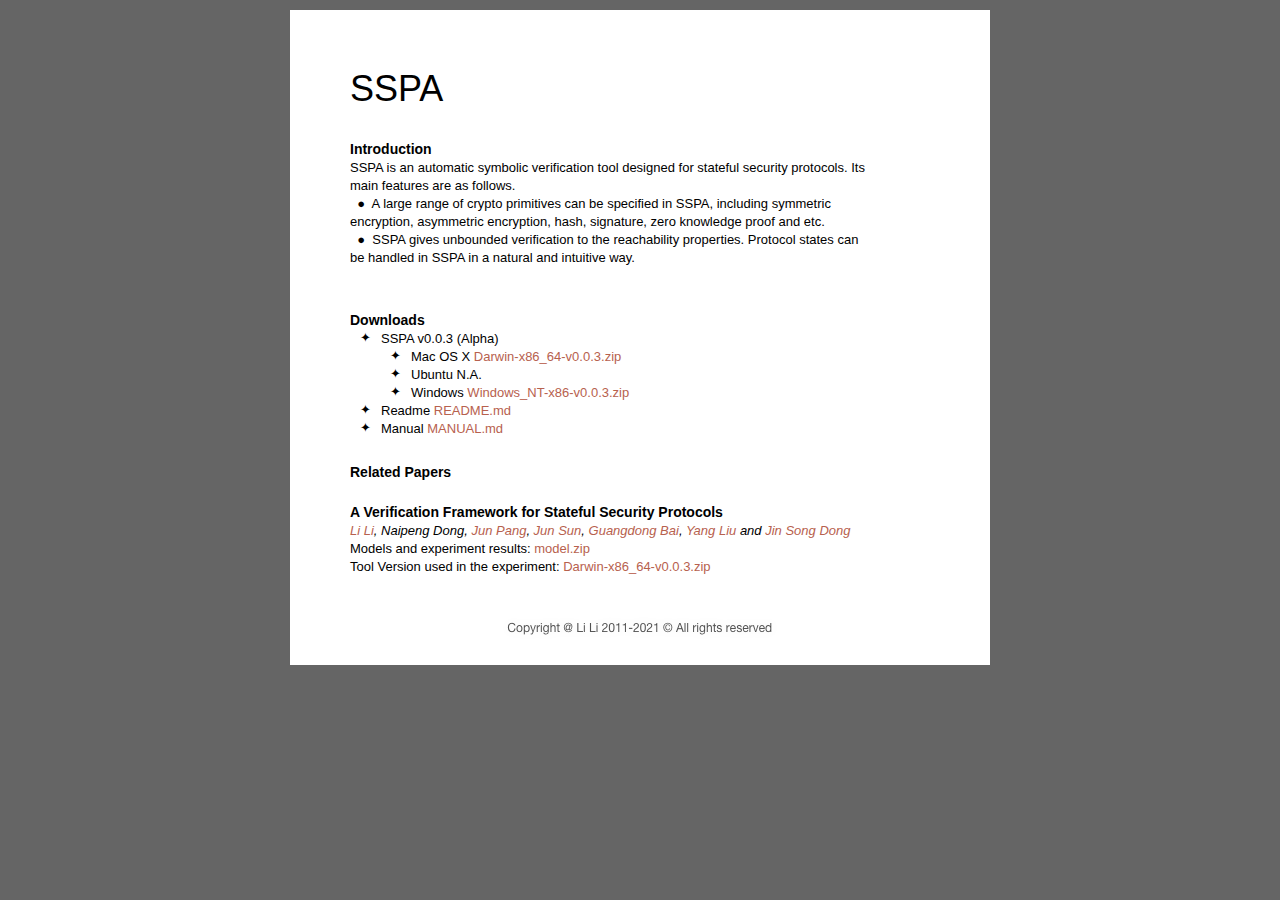
<file: r/sspa.html>
<?xml version="1.0" encoding="UTF-8"?>
<!DOCTYPE html PUBLIC "-//W3C//DTD XHTML 1.0 Transitional//EN" "http://www.w3.org/TR/xhtml1/DTD/xhtml1-transitional.dtd">


<html xmlns="http://www.w3.org/1999/xhtml" xml:lang="en" lang="en">
  <head>
    <meta http-equiv="Content-Type" content="text/html; charset=UTF-8" />
    <meta name="Generator" content="iWeb 3.0.4" />
    <meta name="iWeb-Build" content="local-build-20160517" />
    <meta http-equiv="X-UA-Compatible" content="IE=EmulateIE7" />
    <meta name="viewport" content="width=700" />
    <title>sspa</title>
    <link rel="stylesheet" type="text/css" media="screen,print" href="sspa_files/sspa.css" />
    <!--[if lt IE 8]><link rel='stylesheet' type='text/css' media='screen,print' href='sspa_files/sspaIE.css'/><![endif]-->
    <!--[if gte IE 8]><link rel='stylesheet' type='text/css' media='screen,print' href='Media/IE8.css'/><![endif]-->
    <script type="text/javascript" src="Scripts/iWebSite.js"></script>
    <script type="text/javascript" src="Scripts/iWebImage.js"></script>
    <script type="text/javascript" src="sspa_files/sspa.js"></script>
  </head>
  <body style="background: rgb(101, 101, 101); margin: 0pt; " onload="onPageLoad();">
    <div style="text-align: center; ">
      <div style="margin-bottom: 10px; margin-left: auto; margin-right: auto; margin-top: 10px; overflow: hidden; position: relative; word-wrap: break-word;  background: rgb(255, 255, 255); text-align: left; width: 700px; " id="body_content">
        <div style="float: left; margin-left: 0px; position: relative; width: 700px; z-index: 0; " id="nav_layer">
          <div style="height: 0px; line-height: 0px; " class="bumper"> </div>
          <div style="clear: both; height: 0px; line-height: 0px; " class="spacer"> </div>
        </div>
        <div style="height: 100px; margin-left: 0px; position: relative; width: 700px; z-index: 10; " id="header_layer">
          <div style="height: 0px; line-height: 0px; " class="bumper"> </div>
          <div id="id1" style="height: 43px; left: 60px; position: absolute; top: 57px; width: 515px; z-index: 1; " class="style_SkipStroke shape-with-text">
            <div class="text-content Normal_External_515_43" style="padding: 0px; ">
              <div class="Normal">
                <p style="padding-bottom: 0pt; padding-top: 0pt; " class="paragraph_style">SSPA</p>
              </div>
            </div>
          </div>
        </div>
        <div style="margin-left: 0px; position: relative; width: 700px; z-index: 5; " id="body_layer">
          <div style="height: 0px; line-height: 0px; " class="bumper"> </div>
          <div id="id2" style="height: 145px; left: 60px; position: absolute; top: 29px; width: 515px; z-index: 1; " class="style_SkipStroke_1 shape-with-text">
            <div class="text-content Normal_External_515_145" style="padding: 0px; ">
              <div class="Normal">
                <p style="padding-top: 0pt; " class="paragraph_style_1">Introduction<br /></p>
                <p class="paragraph_style_2">SSPA is an automatic symbolic verification tool designed for stateful security protocols. Its main features are as follows. <br /></p>
                <p class="paragraph_style_3">  ●  A large range of crypto primitives can be specified in SSPA, including symmetric encryption, asymmetric encryption, hash, signature, zero knowledge proof and etc. <br /></p>
                <p class="paragraph_style_4">  ●  SSPA gives unbounded verification to the reachability properties. Protocol states can be handled in SSPA in a natural and intuitive way. <br /></p>
              </div>
            </div>
          </div>
          


          <div id="id3" style="height: 127px; left: 60px; position: absolute; top: 200px; width: 515px; z-index: 1; " class="style_SkipStroke_1 shape-with-text">
            <div class="text-content Normal_External_515_127" style="padding: 0px; ">
              <div class="Normal">
                <p style="padding-top: 0pt; " class="paragraph_style_1">Downloads<br /></p>
                <ol>
                  <li style="line-height: 18px; padding-left: 30px; text-indent: -20px; " class="full-width">
                    <p style="text-indent: -20px; " class="paragraph_style_5"><span style="font-family: 'ZapfDingbatsITC', 'Zapf Dingbats'; font-size: 13px; font-stretch: normal; font-style: normal; font-weight: 400; position: relative; top: -1px; " class="Bullet">✦</span><span style="width: 10px; " class="inline-block"></span>SSPA v0.0.3 (Alpha)        <br /></p>
                  </li>
                  <li style="line-height: 18px; padding-left: 60px; text-indent: -20px; " class="full-width">
                    <p style="text-indent: -20px; " class="paragraph_style_6"><span style="font-family: 'ZapfDingbatsITC', 'Zapf Dingbats'; font-size: 13px; font-stretch: normal; font-style: normal; font-weight: 400; position: relative; top: -1px; " class="Bullet">✦</span><span style="width: 10px; " class="inline-block"></span>Mac OS X <a title="sspa_files/Darwin-x86_64-v0.0.3.zip" href="sspa_files/Darwin-x86_64-v0.0.3.zip">Darwin-x86_64-v0.0.3.zip</a><br /></p>
                  </li>
                  <li style="line-height: 18px; padding-left: 60px; text-indent: -20px; " class="full-width">
                    <p style="text-indent: -20px; " class="paragraph_style_6"><span style="font-family: 'ZapfDingbatsITC', 'Zapf Dingbats'; font-size: 13px; font-stretch: normal; font-style: normal; font-weight: 400; position: relative; top: -1px; " class="Bullet">✦</span><span style="width: 10px; " class="inline-block"></span>Ubuntu N.A.<br /></p>
                  </li>
                  <li style="line-height: 18px; padding-left: 60px; text-indent: -20px; " class="full-width">
                    <p style="text-indent: -20px; " class="paragraph_style_6"><span style="font-family: 'ZapfDingbatsITC', 'Zapf Dingbats'; font-size: 13px; font-stretch: normal; font-style: normal; font-weight: 400; position: relative; top: -1px; " class="Bullet">✦</span><span style="width: 10px; " class="inline-block"></span>Windows <a title="sspa_files/Windows_NT-x86-v0.0.3.zip" href="sspa_files/Windows_NT-x86-v0.0.3.zip">Windows_NT-x86-v0.0.3.zip</a><br /></p>
                  </li>
                  <li style="line-height: 18px; padding-left: 30px; text-indent: -20px; " class="full-width">
                    <p style="text-indent: -20px; " class="paragraph_style_5"><span style="font-family: 'ZapfDingbatsITC', 'Zapf Dingbats'; font-size: 13px; font-stretch: normal; font-style: normal; font-weight: 400; position: relative; top: -1px; " class="Bullet">✦</span><span style="width: 10px; " class="inline-block"></span>Readme <a title="sspa_files/README.md" href="sspa_files/README.md">README.md</a><br /></p>
                  </li>
                  <li style="line-height: 18px; padding-left: 30px; text-indent: -20px; " class="full-width">
                    <p style="padding-bottom: 0pt; text-indent: -20px; " class="paragraph_style_5"><span style="font-family: 'ZapfDingbatsITC', 'Zapf Dingbats'; font-size: 13px; font-stretch: normal; font-style: normal; font-weight: 400; position: relative; top: -1px; " class="Bullet">✦</span><span style="width: 10px; " class="inline-block"></span>Manual <a title="sspa_files/MANUAL.md" href="sspa_files/MANUAL.md">MANUAL.md</a></p>
                  </li>
                </ol>
              </div>
            </div>
          </div>
          


          <div id="id4" style="height: 114px; left: 60px; position: absolute; top: 352px; width: 515px; z-index: 1; " class="style_SkipStroke_1 shape-with-text">
            <div class="text-content Normal_External_515_114" style="padding: 0px; ">
              <div class="Normal">
                <p style="padding-top: 0pt; " class="paragraph_style_1">Related Papers<br /></p>
                <p class="paragraph_style_1"><br /></p>
                <p class="paragraph_style_7">A Verification Framework for Stateful Security Protocols<br /></p>
                <p class="paragraph_style_8"><a class="class1" title="../m/Home.html" href="../m/Home.html">Li Li</a>, Naipeng Dong, <a class="class2" title="http://satoss.uni.lu/members/jun/" href="http://satoss.uni.lu/members/jun/">Jun Pang</a>, <a class="class3" title="http://faculty.sutd.edu.sg/~sunjun/" href="http://faculty.sutd.edu.sg/~sunjun/">Jun Sun</a>, <a title="https://www.comp.nus.edu.sg/~a0091939/" href="https://www.comp.nus.edu.sg/~a0091939/">Guangdong Bai</a>, <a class="class4" title="http://www.ntu.edu.sg/home/yangliu/" href="http://www.ntu.edu.sg/home/yangliu/">Yang Liu</a> and <a class="class5" title="http://www.comp.nus.edu.sg/~dongjs/" href="http://www.comp.nus.edu.sg/~dongjs/">Jin Song Dong</a><br /></p>
                <p class="paragraph_style_3">Models and experiment results: <a title="sspa_files/model.zip" href="sspa_files/model.zip">model.zip</a><br /></p>
                <p style="padding-bottom: 0pt; " class="paragraph_style_3">Tool Version used in the experiment: <a title="sspa_files/Darwin-x86_64-v0.0.3_1.zip" href="sspa_files/Darwin-x86_64-v0.0.3_1.zip">Darwin-x86_64-v0.0.3.zip</a></p>
              </div>
            </div>
          </div>
          <div style="height: 480px; line-height: 480px; " class="spacer"> </div>
        </div>
        <div style="height: 75px; margin-left: 0px; position: relative; width: 700px; z-index: 15; " id="footer_layer">
          <div style="height: 0px; line-height: 0px; " class="bumper"> </div>
          <div style="height: 22px; width: 404px;  height: 22px; left: 148px; position: absolute; top: 27px; width: 404px; z-index: 1; " class="tinyText style_SkipStrokeSkipFillSkipOpacity shadow_0">
            <div style="position: relative; width: 404px; ">
              <img src="sspa_files/shapeimage_1.png" alt="Copyright @ Li Li 2011-2021 © All rights reserved" style="height: 13px; left: 0px; margin-left: 69px; margin-top: 5px; position: absolute; top: 0px; width: 265px; " />
            </div>
          </div>
        </div>
      </div>
    </div>
  </body>
</html>
</file>
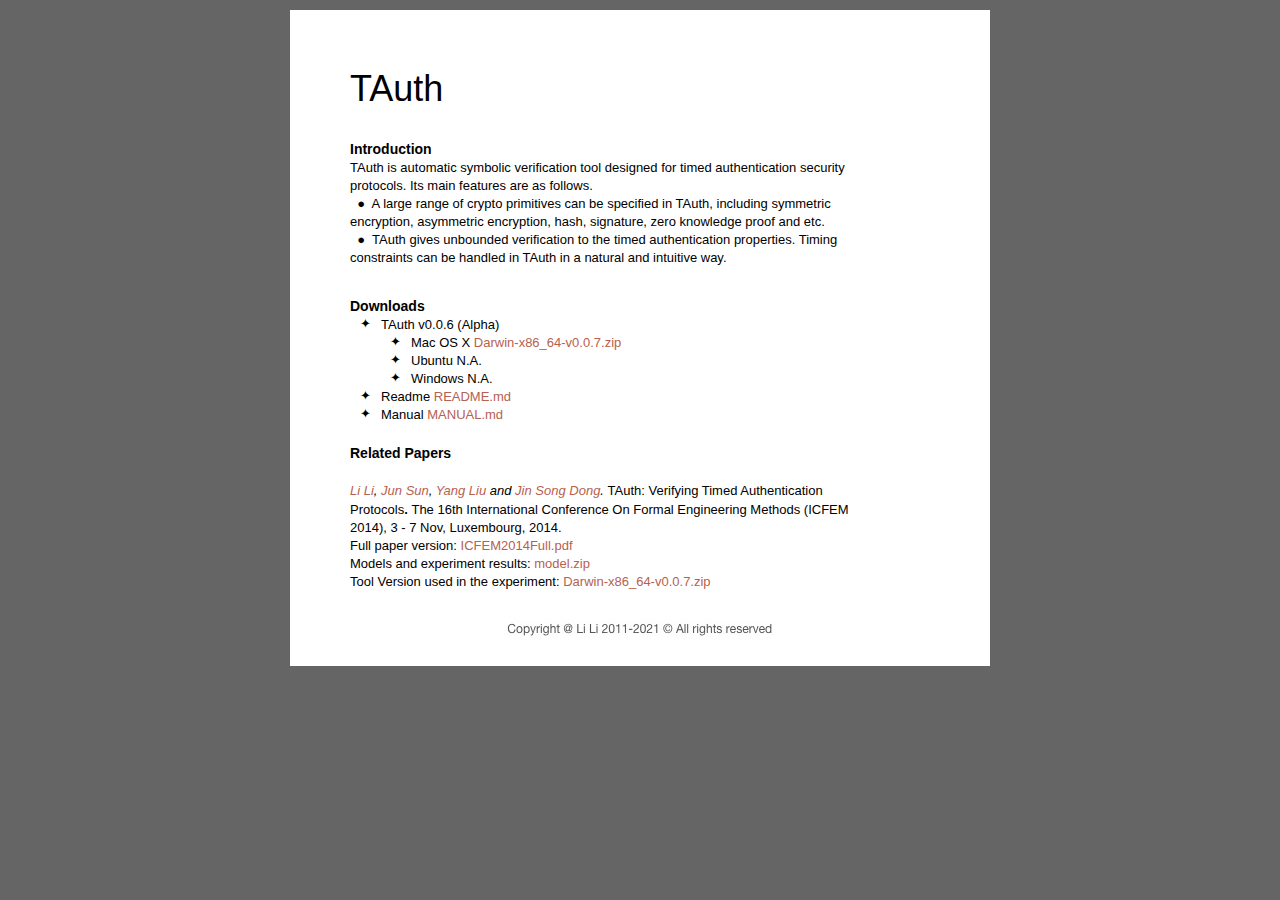
<file: r/tauth.html>
<?xml version="1.0" encoding="UTF-8"?>
<!DOCTYPE html PUBLIC "-//W3C//DTD XHTML 1.0 Transitional//EN" "http://www.w3.org/TR/xhtml1/DTD/xhtml1-transitional.dtd">


<html xmlns="http://www.w3.org/1999/xhtml" xml:lang="en" lang="en">
  <head>
    <meta http-equiv="Content-Type" content="text/html; charset=UTF-8" />
    <meta name="Generator" content="iWeb 3.0.4" />
    <meta name="iWeb-Build" content="local-build-20160517" />
    <meta http-equiv="X-UA-Compatible" content="IE=EmulateIE7" />
    <meta name="viewport" content="width=700" />
    <title>tauth</title>
    <link rel="stylesheet" type="text/css" media="screen,print" href="tauth_files/tauth.css" />
    <!--[if lt IE 8]><link rel='stylesheet' type='text/css' media='screen,print' href='tauth_files/tauthIE.css'/><![endif]-->
    <!--[if gte IE 8]><link rel='stylesheet' type='text/css' media='screen,print' href='Media/IE8.css'/><![endif]-->
    <script type="text/javascript" src="Scripts/iWebSite.js"></script>
    <script type="text/javascript" src="Scripts/iWebImage.js"></script>
    <script type="text/javascript" src="tauth_files/tauth.js"></script>
  </head>
  <body style="background: rgb(101, 101, 101); margin: 0pt; " onload="onPageLoad();">
    <div style="text-align: center; ">
      <div style="margin-bottom: 10px; margin-left: auto; margin-right: auto; margin-top: 10px; overflow: hidden; position: relative; word-wrap: break-word;  background: rgb(255, 255, 255); text-align: left; width: 700px; " id="body_content">
        <div style="float: left; margin-left: 0px; position: relative; width: 700px; z-index: 0; " id="nav_layer">
          <div style="height: 0px; line-height: 0px; " class="bumper"> </div>
          <div style="clear: both; height: 0px; line-height: 0px; " class="spacer"> </div>
        </div>
        <div style="height: 100px; margin-left: 0px; position: relative; width: 700px; z-index: 10; " id="header_layer">
          <div style="height: 0px; line-height: 0px; " class="bumper"> </div>
          <div id="id1" style="height: 43px; left: 60px; position: absolute; top: 57px; width: 515px; z-index: 1; " class="style_SkipStroke shape-with-text">
            <div class="text-content Normal_External_515_43" style="padding: 0px; ">
              <div class="Normal">
                <p style="padding-bottom: 0pt; padding-top: 0pt; " class="paragraph_style">TAuth</p>
              </div>
            </div>
          </div>
        </div>
        <div style="margin-left: 0px; position: relative; width: 700px; z-index: 5; " id="body_layer">
          <div style="height: 0px; line-height: 0px; " class="bumper"> </div>
          <div id="id2" style="height: 135px; left: 60px; position: absolute; top: 29px; width: 515px; z-index: 1; " class="style_SkipStroke_1 shape-with-text">
            <div class="text-content Normal_External_515_135" style="padding: 0px; ">
              <div class="Normal">
                <p style="padding-top: 0pt; " class="paragraph_style_1">Introduction<br /></p>
                <p class="paragraph_style_2">TAuth is automatic symbolic verification tool designed for timed authentication security protocols. Its main features are as follows. <br /></p>
                <p class="paragraph_style_2">  ●  A large range of crypto primitives can be specified in TAuth, including symmetric encryption, asymmetric encryption, hash, signature, zero knowledge proof and etc. <br /></p>
                <p style="padding-bottom: 0pt; " class="paragraph_style_2">  ●  TAuth gives unbounded verification to the timed authentication properties. Timing constraints can be handled in TAuth in a natural and intuitive way. </p>
              </div>
            </div>
          </div>
          


          <div id="id3" style="height: 127px; left: 60px; position: absolute; top: 186px; width: 515px; z-index: 1; " class="style_SkipStroke_1 shape-with-text">
            <div class="text-content Normal_External_515_127" style="padding: 0px; ">
              <div class="Normal">
                <p style="padding-top: 0pt; " class="paragraph_style_1">Downloads<br /></p>
                <ol>
                  <li style="line-height: 18px; padding-left: 30px; text-indent: -20px; " class="full-width">
                    <p style="text-indent: -20px; " class="paragraph_style_3"><span style="font-family: 'ZapfDingbatsITC', 'Zapf Dingbats'; font-size: 13px; font-stretch: normal; font-style: normal; font-weight: 400; position: relative; top: -1px; " class="Bullet">✦</span><span style="width: 10px; " class="inline-block"></span>TAuth v0.0.6 (Alpha)        <br /></p>
                  </li>
                  <li style="line-height: 18px; padding-left: 60px; text-indent: -20px; " class="full-width">
                    <p style="text-indent: -20px; " class="paragraph_style_4"><span style="font-family: 'ZapfDingbatsITC', 'Zapf Dingbats'; font-size: 13px; font-stretch: normal; font-style: normal; font-weight: 400; position: relative; top: -1px; " class="Bullet">✦</span><span style="width: 10px; " class="inline-block"></span>Mac OS X <a title="tauth_files/Darwin-x86_64-v0.0.7.zip" href="tauth_files/Darwin-x86_64-v0.0.7.zip">Darwin-x86_64-v0.0.7.zip</a><br /></p>
                  </li>
                  <li style="line-height: 18px; padding-left: 60px; text-indent: -20px; " class="full-width">
                    <p style="text-indent: -20px; " class="paragraph_style_4"><span style="font-family: 'ZapfDingbatsITC', 'Zapf Dingbats'; font-size: 13px; font-stretch: normal; font-style: normal; font-weight: 400; position: relative; top: -1px; " class="Bullet">✦</span><span style="width: 10px; " class="inline-block"></span>Ubuntu N.A. <br /></p>
                  </li>
                  <li style="line-height: 18px; padding-left: 60px; text-indent: -20px; " class="full-width">
                    <p style="text-indent: -20px; " class="paragraph_style_4"><span style="font-family: 'ZapfDingbatsITC', 'Zapf Dingbats'; font-size: 13px; font-stretch: normal; font-style: normal; font-weight: 400; position: relative; top: -1px; " class="Bullet">✦</span><span style="width: 10px; " class="inline-block"></span>Windows N.A. <br /></p>
                  </li>
                  <li style="line-height: 18px; padding-left: 30px; text-indent: -20px; " class="full-width">
                    <p style="text-indent: -20px; " class="paragraph_style_3"><span style="font-family: 'ZapfDingbatsITC', 'Zapf Dingbats'; font-size: 13px; font-stretch: normal; font-style: normal; font-weight: 400; position: relative; top: -1px; " class="Bullet">✦</span><span style="width: 10px; " class="inline-block"></span>Readme <a title="tauth_files/README.md" href="tauth_files/README.md">README.md</a><br /></p>
                  </li>
                  <li style="line-height: 18px; padding-left: 30px; text-indent: -20px; " class="full-width">
                    <p style="padding-bottom: 0pt; text-indent: -20px; " class="paragraph_style_3"><span style="font-family: 'ZapfDingbatsITC', 'Zapf Dingbats'; font-size: 13px; font-stretch: normal; font-style: normal; font-weight: 400; position: relative; top: -1px; " class="Bullet">✦</span><span style="width: 10px; " class="inline-block"></span>Manual <a title="tauth_files/MANUAL.md" href="tauth_files/MANUAL.md">MANUAL.md</a></p>
                  </li>
                </ol>
              </div>
            </div>
          </div>
          


          <div id="id4" style="height: 148px; left: 60px; position: absolute; top: 333px; width: 515px; z-index: 1; " class="style_SkipStroke_1 shape-with-text">
            <div class="text-content Normal_External_515_148" style="padding: 0px; ">
              <div class="Normal">
                <p style="padding-top: 0pt; " class="paragraph_style_5">Related Papers<br /></p>
                <p class="paragraph_style_6"><br /></p>
                <p class="paragraph_style_7"><a class="class1" title="../m/Home.html" href="../m/Home.html"><span class="style">Li Li</span></a><span class="style">, </span><a class="class2" title="http://faculty.sutd.edu.sg/~sunjun/" href="http://faculty.sutd.edu.sg/~sunjun/"><span class="style">Jun Sun</span></a><span class="style">, </span><a class="class3" title="http://www.ntu.edu.sg/home/yangliu/" href="http://www.ntu.edu.sg/home/yangliu/"><span class="style">Yang Liu</span></a><span class="style"> and </span><a class="class4" title="http://www.comp.nus.edu.sg/~dongjs/" href="http://www.comp.nus.edu.sg/~dongjs/"><span class="style">Jin Song Dong</span></a><span class="style">. </span><span class="style_1">TAuth: Verifying Timed Authentication Protocols</span>. <span class="style_1">The 16th International Conference On Formal Engineering Methods (ICFEM 2014), 3 - 7 Nov, Luxembourg, 2014.</span><br /></p>
                <p class="paragraph_style_8">Full paper version: <a title="tauth_files/ICFEM2014Full.pdf" href="tauth_files/ICFEM2014Full.pdf">ICFEM2014Full.pdf</a><br /></p>
                <p class="paragraph_style_8">Models and experiment results: <a class="class5" title="tauth_files/model.zip" href="tauth_files/model.zip">model.zip</a><br /></p>
                <p style="padding-bottom: 0pt; " class="paragraph_style_8">Tool Version used in the experiment: <a title="tauth_files/Darwin-x86_64-v0.0.7_1.zip" href="tauth_files/Darwin-x86_64-v0.0.7_1.zip">Darwin-x86_64-v0.0.7.zip</a></p>
              </div>
            </div>
          </div>
          <div style="height: 481px; line-height: 481px; " class="spacer"> </div>
        </div>
        <div style="height: 75px; margin-left: 0px; position: relative; width: 700px; z-index: 15; " id="footer_layer">
          <div style="height: 0px; line-height: 0px; " class="bumper"> </div>
          <div style="height: 22px; width: 404px;  height: 22px; left: 148px; position: absolute; top: 27px; width: 404px; z-index: 1; " class="tinyText style_SkipStrokeSkipFillSkipOpacity shadow_0">
            <div style="position: relative; width: 404px; ">
              <img src="tauth_files/shapeimage_1.png" alt="Copyright @ Li Li 2011-2021 © All rights reserved" style="height: 13px; left: 0px; margin-left: 69px; margin-top: 5px; position: absolute; top: 0px; width: 265px; " />
            </div>
          </div>
        </div>
      </div>
    </div>
  </body>
</html>
</file>
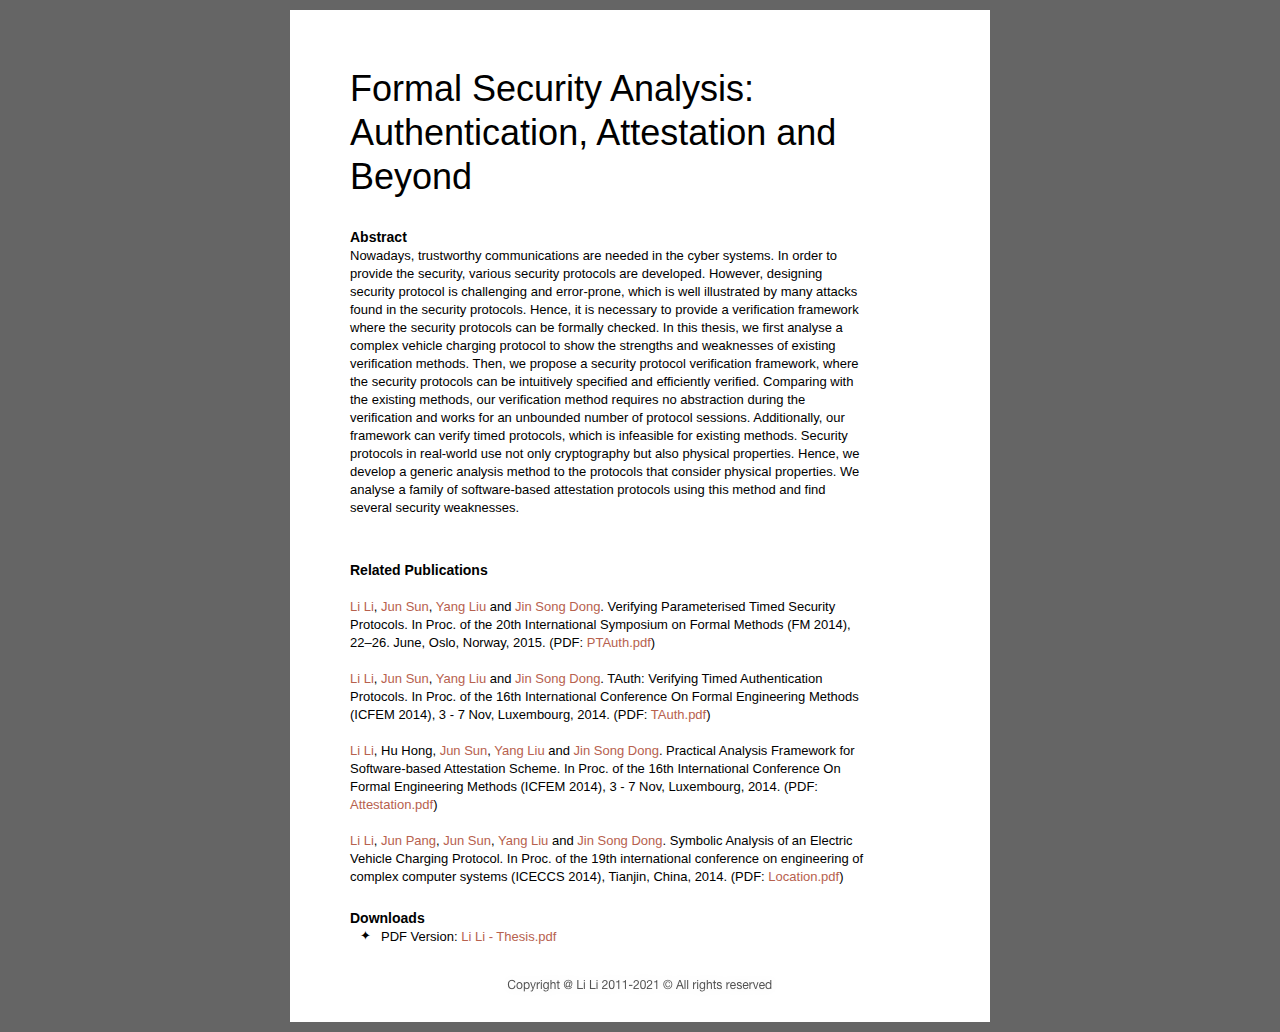
<file: r/thesis.html>
<?xml version="1.0" encoding="UTF-8"?>
<!DOCTYPE html PUBLIC "-//W3C//DTD XHTML 1.0 Transitional//EN" "http://www.w3.org/TR/xhtml1/DTD/xhtml1-transitional.dtd">


<html xmlns="http://www.w3.org/1999/xhtml" xml:lang="en" lang="en">
  <head>
    <meta http-equiv="Content-Type" content="text/html; charset=UTF-8" />
    <meta name="Generator" content="iWeb 3.0.4" />
    <meta name="iWeb-Build" content="local-build-20160517" />
    <meta http-equiv="X-UA-Compatible" content="IE=EmulateIE7" />
    <meta name="viewport" content="width=700" />
    <title>thesis</title>
    <link rel="stylesheet" type="text/css" media="screen,print" href="thesis_files/thesis.css" />
    <!--[if lt IE 8]><link rel='stylesheet' type='text/css' media='screen,print' href='thesis_files/thesisIE.css'/><![endif]-->
    <!--[if gte IE 8]><link rel='stylesheet' type='text/css' media='screen,print' href='Media/IE8.css'/><![endif]-->
    <script type="text/javascript" src="Scripts/iWebSite.js"></script>
    <script type="text/javascript" src="Scripts/iWebImage.js"></script>
    <script type="text/javascript" src="thesis_files/thesis.js"></script>
  </head>
  <body style="background: rgb(101, 101, 101); margin: 0pt; " onload="onPageLoad();">
    <div style="text-align: center; ">
      <div style="margin-bottom: 10px; margin-left: auto; margin-right: auto; margin-top: 10px; overflow: hidden; position: relative; word-wrap: break-word;  background: rgb(255, 255, 255); text-align: left; width: 700px; " id="body_content">
        <div style="float: left; margin-left: 0px; position: relative; width: 700px; z-index: 0; " id="nav_layer">
          <div style="height: 0px; line-height: 0px; " class="bumper"> </div>
          <div style="clear: both; height: 0px; line-height: 0px; " class="spacer"> </div>
        </div>
        <div style="height: 188px; margin-left: 0px; position: relative; width: 700px; z-index: 10; " id="header_layer">
          <div style="height: 0px; line-height: 0px; " class="bumper"> </div>
          <div id="id1" style="height: 131px; left: 60px; position: absolute; top: 57px; width: 515px; z-index: 1; " class="style_SkipStroke shape-with-text">
            <div class="text-content Normal_External_515_131" style="padding: 0px; ">
              <div class="Normal">
                <p style="padding-bottom: 0pt; padding-top: 0pt; " class="paragraph_style">Formal Security Analysis: Authentication, Attestation and Beyond</p>
              </div>
            </div>
          </div>
        </div>
        <div style="margin-left: 0px; position: relative; width: 700px; z-index: 5; " id="body_layer">
          <div style="height: 0px; line-height: 0px; " class="bumper"> </div>
          <div id="id2" style="height: 307px; left: 60px; position: absolute; top: 29px; width: 515px; z-index: 1; " class="style_SkipStroke_1 shape-with-text">
            <div class="text-content Normal_External_515_307" style="padding: 0px; ">
              <div class="Normal">
                <p style="padding-top: 0pt; " class="paragraph_style_1">Abstract<br /></p>
                <p class="paragraph_style_2">Nowadays, trustworthy communications are needed in the cyber systems. In order to provide the security, various security protocols are developed. However, designing security protocol is challenging and error-prone, which is well illustrated by many attacks found in the security protocols. Hence, it is necessary to provide a verification framework where the security protocols can be formally checked. In this thesis, we first analyse a complex vehicle charging protocol to show the strengths and weaknesses of existing verification methods. Then, we propose a security protocol verification framework, where the security protocols can be intuitively specified and efficiently verified. Comparing with the existing methods, our verification method requires no abstraction during the verification and works for an unbounded number of protocol sessions. Additionally, our framework can verify timed protocols, which is infeasible for existing methods. Security protocols in real-world use not only cryptography but also physical properties. Hence, we develop a generic analysis method to the protocols that consider physical properties. We analyse a family of software-based attestation protocols using this method and find several security weaknesses.<br /></p>
              </div>
            </div>
          </div>
          


          <div id="id3" style="height: 325px; left: 60px; position: absolute; top: 362px; width: 515px; z-index: 1; " class="style_SkipStroke_1 shape-with-text">
            <div class="text-content Normal_External_515_325" style="padding: 0px; ">
              <div class="Normal">
                <p style="padding-top: 0pt; " class="paragraph_style_1">Related Publications<br /></p>
                <p class="paragraph_style_3"><br /></p>
                <p class="paragraph_style_3"><a class="class1" title="../m/Home.html" href="../m/Home.html">Li Li</a>, <a class="class2" title="http://faculty.sutd.edu.sg/~sunjun/" href="http://faculty.sutd.edu.sg/~sunjun/">Jun Sun</a>, <a class="class3" title="http://www.ntu.edu.sg/home/yangliu/" href="http://www.ntu.edu.sg/home/yangliu/">Yang Liu</a> and <a class="class4" title="http://www.comp.nus.edu.sg/~dongjs/" href="http://www.comp.nus.edu.sg/~dongjs/">Jin Song Dong</a>. <span class="style">Verifying Parameterised Timed Security Protocols. In Proc. of the 20th International Symposium on Formal Methods (FM 2014), 22–26. June, Oslo, Norway, 2015. (</span>PDF<span class="style">: </span><a title="thesis_files/ptauth.fm2015.extended.pdf" href="thesis_files/ptauth.fm2015.extended.pdf">PTAuth.pdf</a>)<br /></p>
                <p class="paragraph_style_3"><br /></p>
                <p class="paragraph_style_3"><a class="class5" title="../m/Home.html" href="../m/Home.html">Li Li</a>, <a class="class6" title="http://faculty.sutd.edu.sg/~sunjun/" href="http://faculty.sutd.edu.sg/~sunjun/">Jun Sun</a>, <a class="class7" title="http://www.ntu.edu.sg/home/yangliu/" href="http://www.ntu.edu.sg/home/yangliu/">Yang Liu</a> and <a class="class8" title="http://www.comp.nus.edu.sg/~dongjs/" href="http://www.comp.nus.edu.sg/~dongjs/">Jin Song Dong</a>. TAuth: Verifying Timed Authentication Protocols. <span class="style">In Proc. of t</span>he 16th International Conference On Formal Engineering Methods (ICFEM 2014), 3 - 7 Nov, Luxembourg, 2014. (PDF: <a title="thesis_files/ICFEM2014Full.pdf" href="thesis_files/ICFEM2014Full.pdf">TAuth.pdf</a>)<br /><br /></p>
                <p class="paragraph_style_3"><a class="class9" title="../m/Home.html" href="../m/Home.html">Li Li</a>, Hu Hong, <a class="class10" title="http://faculty.sutd.edu.sg/~sunjun/" href="http://faculty.sutd.edu.sg/~sunjun/">Jun Sun</a>, <a class="class11" title="http://www.ntu.edu.sg/home/yangliu/" href="http://www.ntu.edu.sg/home/yangliu/">Yang Liu</a> and <a class="class12" title="http://www.comp.nus.edu.sg/~dongjs/" href="http://www.comp.nus.edu.sg/~dongjs/">Jin Song Dong</a>. Practical Analysis Framework for Software-based Attestation Scheme. <span class="style">In Proc. of t</span>he 16th International Conference On Formal Engineering Methods (ICFEM 2014), 3 - 7 Nov, Luxembourg, 2014. (PDF: <a title="thesis_files/paper.pdf" href="thesis_files/paper.pdf">Attestation.pdf</a>)<br /></p>
                <p style="padding-bottom: 0pt; " class="paragraph_style_3"><br /><a title="../m/Home.html" href="../m/Home.html">Li Li</a>, <a class="class13" title="http://satoss.uni.lu/members/jun/" href="http://satoss.uni.lu/members/jun/">Jun Pang</a>, <a class="class14" title="http://faculty.sutd.edu.sg/~sunjun/" href="http://faculty.sutd.edu.sg/~sunjun/">Jun Sun</a>, <a class="class15" title="http://www.ntu.edu.sg/home/yangliu/" href="http://www.ntu.edu.sg/home/yangliu/">Yang Liu</a> and <a class="class16" title="http://www.comp.nus.edu.sg/~dongjs/" href="http://www.comp.nus.edu.sg/~dongjs/">Jin Song Dong</a>. Symbolic Analysis of an Electric Vehicle Charging Protocol. <span class="style">In Proc. of t</span>he 19th international conference on engineering of complex computer systems (ICECCS 2014), Tianjin, China, 2014. (PDF: <a title="thesis_files/paper_1.pdf" href="thesis_files/paper_1.pdf">Location.pdf</a>)<br /></p>
              </div>
            </div>
          </div>
          


          <div id="id4" style="height: 39px; left: 60px; position: absolute; top: 710px; width: 515px; z-index: 1; " class="style_SkipStroke_1 shape-with-text">
            <div class="text-content Normal_External_515_39" style="padding: 0px; ">
              <div class="Normal">
                <p style="padding-top: 0pt; " class="paragraph_style_1">Downloads<br /></p>
                <ol>
                  <li style="line-height: 18px; padding-left: 30px; text-indent: -20px; " class="full-width">
                    <p style="padding-bottom: 0pt; text-indent: -20px; " class="paragraph_style_4"><span style="font-family: 'ZapfDingbatsITC', 'Zapf Dingbats'; font-size: 13px; font-stretch: normal; font-style: normal; font-weight: 400; position: relative; top: -1px; " class="Bullet">✦</span><span style="width: 10px; " class="inline-block"></span>PDF Version: <a title="thesis_files/Li Li - Thesis.pdf" href="thesis_files/Li%20Li%20-%20Thesis.pdf">Li Li - Thesis.pdf</a></p>
                  </li>
                </ol>
              </div>
            </div>
          </div>
          <div style="height: 749px; line-height: 749px; " class="spacer"> </div>
        </div>
        <div style="height: 75px; margin-left: 0px; position: relative; width: 700px; z-index: 15; " id="footer_layer">
          <div style="height: 0px; line-height: 0px; " class="bumper"> </div>
          <div style="height: 22px; width: 404px;  height: 22px; left: 148px; position: absolute; top: 27px; width: 404px; z-index: 1; " class="tinyText style_SkipStrokeSkipFillSkipOpacity shadow_0">
            <div style="position: relative; width: 404px; ">
              <img src="thesis_files/shapeimage_1.png" alt="Copyright @ Li Li 2011-2021 © All rights reserved" style="height: 13px; left: 0px; margin-left: 69px; margin-top: 5px; position: absolute; top: 0px; width: 265px; " />
            </div>
          </div>
        </div>
      </div>
    </div>
  </body>
</html>
</file>
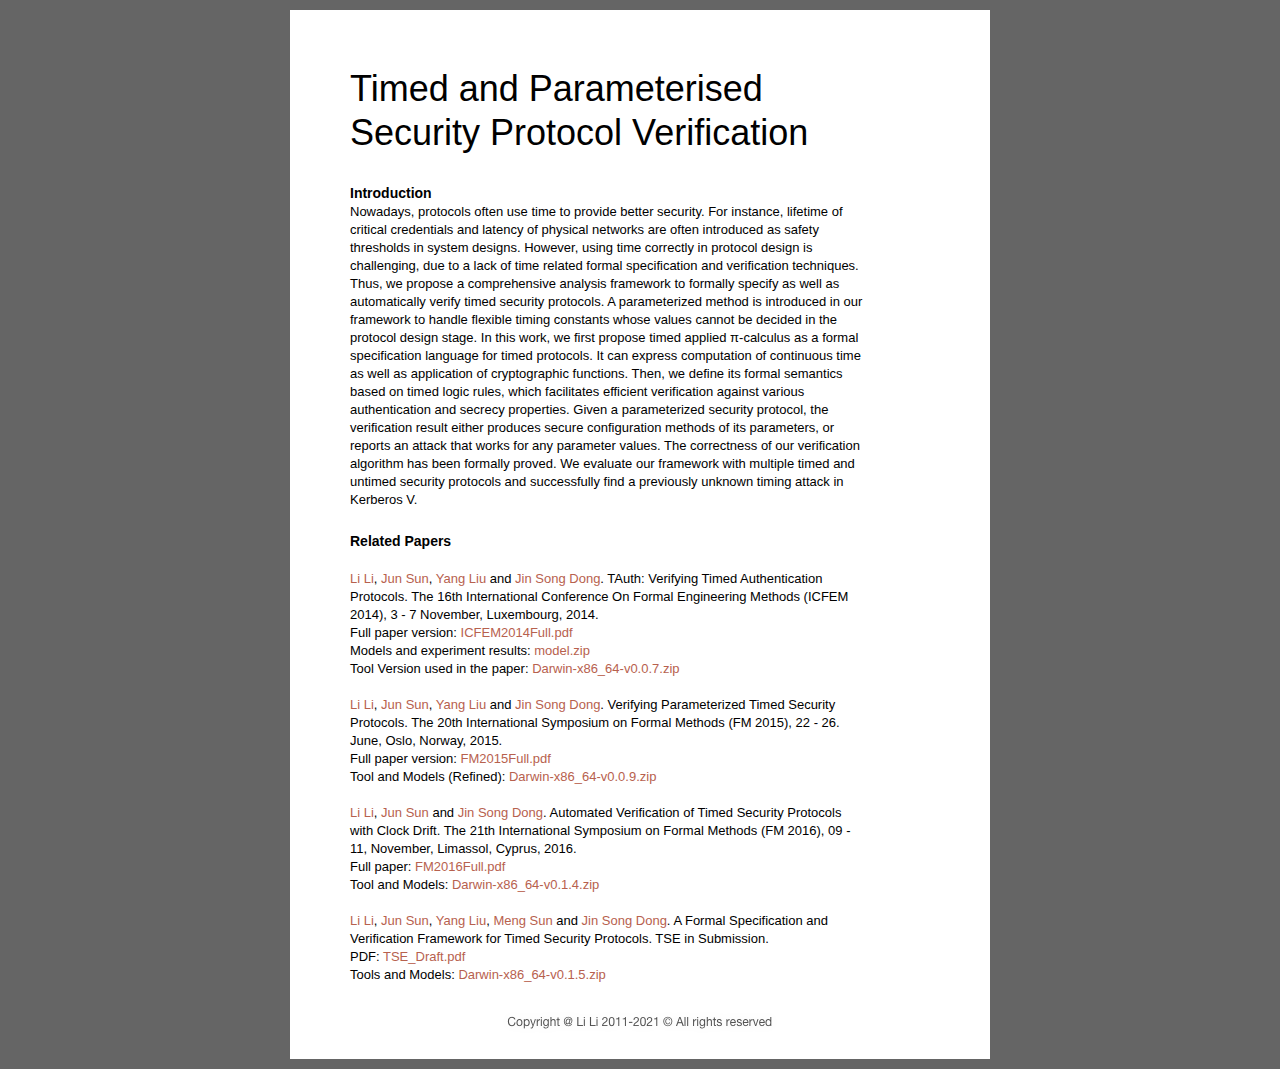
<file: r/time.html>
<?xml version="1.0" encoding="UTF-8"?>
<!DOCTYPE html PUBLIC "-//W3C//DTD XHTML 1.0 Transitional//EN" "http://www.w3.org/TR/xhtml1/DTD/xhtml1-transitional.dtd">


<html xmlns="http://www.w3.org/1999/xhtml" xml:lang="en" lang="en">
  <head>
    <meta http-equiv="Content-Type" content="text/html; charset=UTF-8" />
    <meta name="Generator" content="iWeb 3.0.4" />
    <meta name="iWeb-Build" content="local-build-20160922" />
    <meta http-equiv="X-UA-Compatible" content="IE=EmulateIE7" />
    <meta name="viewport" content="width=700" />
    <title>time</title>
    <link rel="stylesheet" type="text/css" media="screen,print" href="time_files/time.css" />
    <!--[if lt IE 8]><link rel='stylesheet' type='text/css' media='screen,print' href='time_files/timeIE.css'/><![endif]-->
    <!--[if gte IE 8]><link rel='stylesheet' type='text/css' media='screen,print' href='Media/IE8.css'/><![endif]-->
    <script type="text/javascript" src="Scripts/iWebSite.js"></script>
    <script type="text/javascript" src="Scripts/iWebImage.js"></script>
    <script type="text/javascript" src="time_files/time.js"></script>
  </head>
  <body style="background: rgb(101, 101, 101); margin: 0pt; " onload="onPageLoad();">
    <div style="text-align: center; ">
      <div style="margin-bottom: 10px; margin-left: auto; margin-right: auto; margin-top: 10px; overflow: hidden; position: relative; word-wrap: break-word;  background: rgb(255, 255, 255); text-align: left; width: 700px; " id="body_content">
        <div style="float: left; margin-left: 0px; position: relative; width: 700px; z-index: 0; " id="nav_layer">
          <div style="height: 0px; line-height: 0px; " class="bumper"> </div>
          <div style="clear: both; height: 0px; line-height: 0px; " class="spacer"> </div>
        </div>
        <div style="height: 144px; margin-left: 0px; position: relative; width: 700px; z-index: 10; " id="header_layer">
          <div style="height: 0px; line-height: 0px; " class="bumper"> </div>
          <div id="id1" style="height: 87px; left: 60px; position: absolute; top: 57px; width: 515px; z-index: 1; " class="style_SkipStroke shape-with-text">
            <div class="text-content Normal_External_515_87" style="padding: 0px; ">
              <div class="Normal">
                <p style="padding-top: 0pt; " class="paragraph_style">Timed and Parameterised<br /></p>
                <p style="padding-bottom: 0pt; " class="paragraph_style">Security Protocol Verification</p>
              </div>
            </div>
          </div>
        </div>
        <div style="margin-left: 0px; position: relative; width: 700px; z-index: 5; " id="body_layer">
          <div style="height: 0px; line-height: 0px; " class="bumper"> </div>
          <div id="id2" style="height: 325px; left: 60px; position: absolute; top: 29px; width: 515px; z-index: 1; " class="style_SkipStroke_1 shape-with-text">
            <div class="text-content Normal_External_515_325" style="padding: 0px; ">
              <div class="Normal">
                <p style="padding-top: 0pt; " class="paragraph_style_1">Introduction<br /></p>
                <p style="padding-bottom: 0pt; " class="paragraph_style_2">Nowadays, protocols often use time to provide better security. For instance, lifetime of critical credentials and latency of physical networks are often introduced as safety thresholds in system designs. However, using time correctly in protocol design is challenging, due to a lack of time related formal specification and verification techniques. Thus, we propose a comprehensive analysis framework to formally specify as well as automatically verify timed security protocols. A parameterized method is introduced in our framework to handle flexible timing constants whose values cannot be decided in the protocol design stage. In this work, we first propose timed applied π-calculus as a formal specification language for timed protocols. It can express computation of continuous time as well as application of cryptographic functions. Then, we define its formal semantics based on timed logic rules, which facilitates efficient verification against various authentication and secrecy properties. Given a parameterized security protocol, the verification result either produces secure configuration methods of its parameters, or reports an attack that works for any parameter values. The correctness of our verification algorithm has been formally proved. We evaluate our framework with multiple timed and untimed security protocols and successfully find a previously unknown timing attack in Kerberos V. </p>
              </div>
            </div>
          </div>
          


          <div id="id3" style="height: 453px; left: 60px; position: absolute; top: 377px; width: 515px; z-index: 1; " class="style_SkipStroke_1 shape-with-text">
            <div class="text-content Normal_External_515_453" style="padding: 0px; ">
              <div class="Normal">
                <p style="padding-top: 0pt; " class="paragraph_style_3">Related Papers<br /></p>
                <p class="paragraph_style_4"><br /></p>
                <p class="paragraph_style_5"><a class="class1" title="../m/Home.html" href="../m/Home.html">Li Li</a>, <a class="class2" title="http://faculty.sutd.edu.sg/~sunjun/" href="http://faculty.sutd.edu.sg/~sunjun/">Jun Sun</a>, <a class="class3" title="http://www.ntu.edu.sg/home/yangliu/" href="http://www.ntu.edu.sg/home/yangliu/">Yang Liu</a> and <a class="class4" title="http://www.comp.nus.edu.sg/~dongjs/" href="http://www.comp.nus.edu.sg/~dongjs/">Jin Song Dong</a>. TAuth: Verifying Timed Authentication Protocols. The 16th International Conference On Formal Engineering Methods (ICFEM 2014), 3 - 7 <span class="style">November</span>, Luxembourg, 2014.<br /></p>
                <p class="paragraph_style_5">Full paper version: <a title="time_files/ICFEM2014Full.pdf" href="time_files/ICFEM2014Full.pdf">ICFEM2014Full.pdf</a><br /></p>
                <p class="paragraph_style_5">Models and experiment results: <a class="class5" title="time_files/model.zip" href="time_files/model.zip">model.zip</a><br /></p>
                <p class="paragraph_style_5">Tool Version used in the paper: <a title="time_files/Darwin-x86_64-v0.0.7.zip" href="time_files/Darwin-x86_64-v0.0.7.zip">Darwin-x86_64-v0.0.7.zip</a><br /><br /><a class="class6" title="../m/Home.html" href="../m/Home.html">Li Li</a>, <a class="class7" title="http://faculty.sutd.edu.sg/~sunjun/" href="http://faculty.sutd.edu.sg/~sunjun/">Jun Sun</a>, <a class="class8" title="http://www.ntu.edu.sg/home/yangliu/" href="http://www.ntu.edu.sg/home/yangliu/">Yang Liu</a> and <a class="class9" title="http://www.comp.nus.edu.sg/~dongjs/" href="http://www.comp.nus.edu.sg/~dongjs/">Jin Song Dong</a>. <span class="style">Verifying Parameterized Timed Security Protocols. The 20th International Symposium on Formal Methods (FM 2015), 22 - 26. June, Oslo, Norway, 2015. <br /></span></p>
                <p class="paragraph_style_5"><span class="style">Full paper version: </span><a title="time_files/ptauth.fm2015.extended.pdf" href="time_files/ptauth.fm2015.extended.pdf">FM2015Full.pdf</a><br />Tool and Models (Refined): <a title="time_files/Darwin-x86_64-v0.0.9.zip" href="time_files/Darwin-x86_64-v0.0.9.zip">Darwin-x86_64-v0.0.9.zip</a><br /></p>
                <p class="paragraph_style_5"><br /></p>
                <p class="paragraph_style_5"><a class="class10" title="../m/Home.html" href="../m/Home.html">Li Li</a>, <a class="class11" title="http://faculty.sutd.edu.sg/~sunjun/" href="http://faculty.sutd.edu.sg/~sunjun/">Jun Sun</a> and <a class="class12" title="http://www.comp.nus.edu.sg/~dongjs/" href="http://www.comp.nus.edu.sg/~dongjs/">Jin Song Dong</a>. <span class="style">Automated Verification of Timed Security Protocols with Clock Drift. The 21th International Symposium on Formal Methods (FM 2016), 09 - 11, November, Limassol, Cyprus, 2016. <br /></span></p>
                <p class="paragraph_style_5"><span class="style">Full paper: </span><a title="time_files/FM2016Full.pdf" href="time_files/FM2016Full.pdf">FM2016Full.pdf</a><br /></p>
                <p class="paragraph_style_5">Tool and Models: <a title="time_files/Darwin-x86_64-v0.1.4.zip" href="time_files/Darwin-x86_64-v0.1.4.zip">Darwin-x86_64-v0.1.4.zip</a><br /></p>
                <p class="paragraph_style_5"><br /></p>
                <p class="paragraph_style_5"><a class="class13" title="../m/Home.html" href="../m/Home.html">Li Li</a>, <a class="class14" title="http://faculty.sutd.edu.sg/~sunjun/" href="http://faculty.sutd.edu.sg/~sunjun/">Jun Sun</a>, <a class="class15" title="http://www.ntu.edu.sg/home/yangliu/" href="http://www.ntu.edu.sg/home/yangliu/">Yang Liu</a>, <a title="http://www.math.pku.edu.cn/teachers/sunm/indexen.html" href="http://www.math.pku.edu.cn/teachers/sunm/indexen.html">Meng Sun</a> and <a class="class16" title="http://www.comp.nus.edu.sg/~dongjs/" href="http://www.comp.nus.edu.sg/~dongjs/">Jin Song Dong</a>. <span class="style">A Formal Specification and Verification Framework for Timed Security Protocols. TSE in Submission. <br /></span></p>
                <p class="paragraph_style_5"><span class="style">PDF: </span><a title="time_files/paper.pdf" href="time_files/paper.pdf">TSE_Draft.pdf</a><span class="style"><br /></span></p>
                <p style="padding-bottom: 0pt; " class="paragraph_style_5"><span class="style">Tools and Models: </span><a title="time_files/Darwin-x86_64-v0.1.5.zip" href="time_files/Darwin-x86_64-v0.1.5.zip">Darwin-x86_64-v0.1.5.zip</a><br /></p>
              </div>
            </div>
          </div>
          <div style="height: 830px; line-height: 830px; " class="spacer"> </div>
        </div>
        <div style="height: 75px; margin-left: 0px; position: relative; width: 700px; z-index: 15; " id="footer_layer">
          <div style="height: 0px; line-height: 0px; " class="bumper"> </div>
          <div style="height: 22px; width: 404px;  height: 22px; left: 148px; position: absolute; top: 27px; width: 404px; z-index: 1; " class="tinyText style_SkipStrokeSkipFillSkipOpacity shadow_0">
            <div style="position: relative; width: 404px; ">
              <img src="time_files/shapeimage_1.png" alt="Copyright @ Li Li 2011-2021 © All rights reserved" style="height: 13px; left: 0px; margin-left: 69px; margin-top: 5px; position: absolute; top: 0px; width: 265px; " />
            </div>
          </div>
        </div>
      </div>
    </div>
  </body>
</html>
</file>
<file: m/Home_files/Home.css>
.paragraph_style {
    color: rgb(0, 0, 0);
    font-family: 'HelveticaNeue-Light', 'Helvetica Neue', 'Arial', sans-serif;
    font-size: 36px;
    font-stretch: normal;
    font-style: normal;
    font-variant: normal;
    font-weight: 300;
    letter-spacing: 0;
    line-height: 44px;
    margin-bottom: 0px;
    margin-left: 0px;
    margin-right: 0px;
    margin-top: 0px;
    opacity: 1.00;
    padding-bottom: 0px;
    padding-top: 0px;
    text-align: left;
    text-decoration: none;
    text-indent: 0px;
    text-transform: none;
}
.paragraph_style_1 {
    color: rgb(0, 0, 0);
    font-family: 'HelveticaNeue', 'Helvetica Neue', 'Arial', sans-serif;
    font-size: 14px;
    font-stretch: normal;
    font-style: normal;
    font-variant: normal;
    font-weight: 400;
    letter-spacing: 0;
    line-height: 16px;
    margin-bottom: 0px;
    margin-left: 0px;
    margin-right: 0px;
    margin-top: 0px;
    opacity: 1.00;
    padding-bottom: 16px;
    padding-top: 0px;
    text-align: left;
    text-decoration: underline;
    text-indent: 0px;
    text-transform: none;
}
.style {
    line-height: 16px;
    text-decoration: none;
}
.paragraph_style_2 {
    color: rgb(0, 0, 0);
    font-family: 'HelveticaNeue', 'Helvetica Neue', 'Arial', sans-serif;
    font-size: 14px;
    font-stretch: normal;
    font-style: normal;
    font-variant: normal;
    font-weight: 400;
    letter-spacing: 0;
    line-height: 16px;
    margin-bottom: 0px;
    margin-left: 0px;
    margin-right: 0px;
    margin-top: 0px;
    opacity: 1.00;
    padding-bottom: 16px;
    padding-top: 0px;
    text-align: left;
    text-decoration: none;
    text-indent: 0px;
    text-transform: none;
}
.paragraph_style_3 {
    color: rgb(0, 0, 0);
    font-family: 'HelveticaNeue', 'Helvetica Neue', 'Arial', sans-serif;
    font-size: 14px;
    font-stretch: normal;
    font-style: normal;
    font-variant: normal;
    font-weight: 400;
    letter-spacing: 0;
    line-height: 16px;
    margin-bottom: 0px;
    margin-left: 0px;
    margin-right: 0px;
    margin-top: 0px;
    opacity: 1.00;
    padding-bottom: 0px;
    padding-top: 0px;
    text-align: left;
    text-decoration: none;
    text-indent: 0px;
    text-transform: none;
}
.paragraph_style_4 {
    color: rgb(0, 0, 0);
    font-family: 'HelveticaNeue-Bold', 'Helvetica Neue', 'Arial', sans-serif;
    font-size: 16px;
    font-stretch: normal;
    font-style: normal;
    font-variant: normal;
    font-weight: 700;
    letter-spacing: 0;
    line-height: 23px;
    margin-bottom: 0px;
    margin-left: 0px;
    margin-right: 0px;
    margin-top: 0px;
    opacity: 1.00;
    padding-bottom: 0px;
    padding-top: 0px;
    text-align: justify;
    text-decoration: none;
    text-indent: 0px;
    text-transform: none;
}
.paragraph_style_5 {
    color: rgb(0, 0, 0);
    font-family: 'HelveticaNeue', 'Helvetica Neue', 'Arial', sans-serif;
    font-size: 14px;
    font-stretch: normal;
    font-style: normal;
    font-variant: normal;
    font-weight: 400;
    letter-spacing: 0;
    line-height: 19px;
    margin-bottom: 0px;
    margin-left: 0px;
    margin-right: 0px;
    margin-top: 0px;
    opacity: 1.00;
    padding-bottom: 0px;
    padding-top: 0px;
    text-align: justify;
    text-decoration: none;
    text-indent: 0px;
    text-transform: none;
}
.style_SkipStroke {
    background: transparent;
    opacity: 1.00;
}
.style_SkipStroke_1 {
    background: transparent;
    opacity: 1.00;
}
.style_SkipStroke_2 {
    background: transparent;
    opacity: 1.00;
}
.style_SkipStrokeSkipFillSkipOpacity {
}
.Body {
    color: rgb(81, 81, 81);
    font-family: 'HelveticaNeue', 'Helvetica Neue', 'Arial', sans-serif;
    font-size: 12px;
    font-stretch: normal;
    font-style: normal;
    font-variant: normal;
    font-weight: 400;
    letter-spacing: 0;
    line-height: 17px;
    margin-bottom: 0px;
    margin-left: 0px;
    margin-right: 0px;
    margin-top: 0px;
    opacity: 1.00;
    padding-bottom: 0px;
    padding-top: 0px;
    text-align: left;
    text-decoration: none;
    text-indent: 0px;
    text-transform: none;
}
.Free_Form {
    color: rgb(81, 81, 81);
    font-family: 'HelveticaNeue', 'Helvetica Neue', 'Arial', sans-serif;
    font-size: 12px;
    font-stretch: normal;
    font-style: normal;
    font-variant: normal;
    font-weight: 400;
    letter-spacing: 0;
    line-height: 14px;
    margin-bottom: 0px;
    margin-left: 0px;
    margin-right: 0px;
    margin-top: 0px;
    opacity: 1.00;
    padding-bottom: 0px;
    padding-top: 0px;
    text-align: left;
    text-decoration: none;
    text-indent: 0px;
    text-transform: none;
}
.Header {
    color: rgb(121, 121, 121);
    font-family: 'HelveticaNeue-Light', 'Helvetica Neue', 'Arial', sans-serif;
    font-size: 36px;
    font-stretch: normal;
    font-style: normal;
    font-variant: normal;
    font-weight: 300;
    letter-spacing: 0;
    line-height: 44px;
    margin-bottom: 0px;
    margin-left: 0px;
    margin-right: 0px;
    margin-top: 0px;
    opacity: 1.00;
    padding-bottom: 0px;
    padding-top: 0px;
    text-align: left;
    text-decoration: none;
    text-indent: 0px;
    text-transform: none;
}
.Normal {
    padding: 0px;
}
.Normal_External_515_48 {
    position: relative;
}
.Normal_External_515_43 {
    position: relative;
}
.Normal_External_515_813 {
    position: relative;
}
.Normal_External_515_144 {
    position: relative;
}
.graphic_generic_header_textbox_style_default_SkipStroke {
    background: transparent;
    opacity: 1.00;
}
.graphic_generic_title_textbox_style_default_SkipStroke {
    background: transparent;
    opacity: 1.00;
}
.graphic_image_style_default_SkipStroke {
    background: transparent;
    opacity: 1.00;
}
.graphic_textbox_style_default_SkipStrokeSkipFillSkipOpacity {
}
a {
    color: rgb(183, 97, 78);
    text-decoration: none;
}
a:visited {
    color: rgb(66, 66, 66);
    text-decoration: none;
}
a.class1 {
    color: rgb(183, 97, 78);
    text-decoration: none;
}
a.class1:visited {
    color: rgb(170, 121, 66);
}
a.class1:hover {
    color: rgb(224, 133, 102);
    text-decoration: underline;
}
a.class2 {
    color: rgb(183, 97, 78);
    text-decoration: none;
}
a.class2:visited {
    color: rgb(170, 121, 66);
}
a.class2:hover {
    color: rgb(224, 133, 102);
    text-decoration: underline;
}
a.class3 {
    color: rgb(183, 97, 78);
    text-decoration: none;
}
a.class3:visited {
    color: rgb(170, 121, 66);
}
a.class3:hover {
    color: rgb(224, 133, 102);
    text-decoration: underline;
}
a.class4 {
    color: rgb(183, 97, 78);
    text-decoration: none;
}
a.class4:visited {
    color: rgb(170, 121, 66);
}
a.class4:hover {
    color: rgb(224, 133, 102);
    text-decoration: underline;
}
a:hover {
    color: rgb(224, 133, 102);
    text-decoration: underline;
}
.bumper {
    font-size: 1px;
    line-height: 1px;
}
#widget0 a:hover {
    color: rgb(224, 133, 102);
    text-decoration: underline;
}
#widget0 a:visited {
    color: rgb(66, 66, 66);
    text-decoration: none;
}
#widget0 a {
    color: rgb(183, 97, 78);
    text-decoration: none;
}
.spacer {
    font-size: 1px;
    line-height: 1px;
}
body { 
    -webkit-text-size-adjust: none;
}
div { 
    overflow: visible; 
}
img { 
    border: none; 
}
.InlineBlock { 
    display: inline; 
}
.InlineBlock { 
    display: inline-block; 
}
.inline-block {
    display: inline-block;
    vertical-align: baseline;
    margin-bottom:0.3em;
}
.inline-block.shape-with-text {
    vertical-align: bottom;
}
.vertical-align-middle-middlebox {
    display: table;
}
.vertical-align-middle-innerbox {
    display: table-cell;
    vertical-align: middle;
}
div.paragraph {
    position: relative;
}
li.full-width {
    width: 100;
}
</file>
<file: m/Home_files/HomeIE.css>
.inline-block {
    display: inline;
    vertical-align: baseline;
    margin-bottom:-2em;
    margin-top:2em;
    position:relative;
    top:-2em;
}
.vertical-align-middle-middlebox {
    display: block;
    height: auto;
    position: absolute;
    top: 50%;
}
.vertical-align-middle-innerbox {
    display: block;
    position: relative;
    top: -50%;
}
li.full-width {
    width: auto;
}
li div div.inline-block a img {
    text-indent: 0;
}
img {
    -ms-interpolation-mode: bicubic;
}
</file>
<file: m/Media/IE8.css>
.inline-block {
    display: inline-block;
    vertical-align: baseline;
}
li.full-width {
    width: auto;
}
li div div.inline-block a img {
    text-indent: 0;
}   
img {
    -ms-interpolation-mode: bicubic;
}
</file>
<file: m/Projects_files/Projects.css>
.paragraph_style {
    color: rgb(0, 0, 0);
    font-family: 'HelveticaNeue-Light', 'Helvetica Neue', 'Arial', sans-serif;
    font-size: 36px;
    font-stretch: normal;
    font-style: normal;
    font-variant: normal;
    font-weight: 300;
    letter-spacing: 0;
    line-height: 44px;
    margin-bottom: 0px;
    margin-left: 0px;
    margin-right: 0px;
    margin-top: 0px;
    opacity: 1.00;
    padding-bottom: 0px;
    padding-top: 0px;
    text-align: left;
    text-decoration: none;
    text-indent: 0px;
    text-transform: none;
}
.paragraph_style_1 {
    color: rgb(0, 0, 0);
    font-family: 'HelveticaNeue-Bold', 'Helvetica Neue', 'Arial', sans-serif;
    font-size: 13px;
    font-stretch: normal;
    font-style: normal;
    font-variant: normal;
    font-weight: 700;
    letter-spacing: 0;
    line-height: 19px;
    margin-bottom: 0px;
    margin-left: 0px;
    margin-right: 0px;
    margin-top: 0px;
    opacity: 1.00;
    padding-bottom: 4px;
    padding-top: 0px;
    text-align: left;
    text-decoration: none;
    text-indent: 0px;
    text-transform: none;
}
.paragraph_style_2 {
    color: rgb(0, 0, 0);
    font-family: 'HelveticaNeue', 'Helvetica Neue', 'Arial', sans-serif;
    font-size: 13px;
    font-stretch: normal;
    font-style: normal;
    font-variant: normal;
    font-weight: 400;
    letter-spacing: 0;
    line-height: 18px;
    margin-bottom: 0px;
    margin-left: 0px;
    margin-right: 0px;
    margin-top: 0px;
    opacity: 1.00;
    padding-bottom: 7px;
    padding-top: 0px;
    text-align: left;
    text-decoration: none;
    text-indent: 0px;
    text-transform: none;
}
.style_SkipStrokeSkipFillSkipOpacity {
}
.style_SkipStroke {
    background: transparent;
    opacity: 1.00;
}
.style_SkipStroke_1 {
    background: transparent;
    opacity: 1.00;
}
.Body {
    color: rgb(81, 81, 81);
    font-family: 'HelveticaNeue', 'Helvetica Neue', 'Arial', sans-serif;
    font-size: 12px;
    font-stretch: normal;
    font-style: normal;
    font-variant: normal;
    font-weight: 400;
    letter-spacing: 0;
    line-height: 17px;
    margin-bottom: 0px;
    margin-left: 0px;
    margin-right: 0px;
    margin-top: 0px;
    opacity: 1.00;
    padding-bottom: 0px;
    padding-top: 0px;
    text-align: left;
    text-decoration: none;
    text-indent: 0px;
    text-transform: none;
}
.Header {
    color: rgb(121, 121, 121);
    font-family: 'HelveticaNeue-Light', 'Helvetica Neue', 'Arial', sans-serif;
    font-size: 36px;
    font-stretch: normal;
    font-style: normal;
    font-variant: normal;
    font-weight: 300;
    letter-spacing: 0;
    line-height: 44px;
    margin-bottom: 0px;
    margin-left: 0px;
    margin-right: 0px;
    margin-top: 0px;
    opacity: 1.00;
    padding-bottom: 0px;
    padding-top: 0px;
    text-align: left;
    text-decoration: none;
    text-indent: 0px;
    text-transform: none;
}
.Normal {
    padding: 0px;
}
.Normal_External_515_180 {
    position: relative;
}
.Normal_External_515_43 {
    position: relative;
}
.graphic_generic_header_textbox_style_default_SkipStroke {
    background: transparent;
    opacity: 1.00;
}
.graphic_generic_title_textbox_style_default_SkipStroke {
    background: transparent;
    opacity: 1.00;
}
.graphic_textbox_style_default_SkipStrokeSkipFillSkipOpacity {
}
a {
    color: rgb(183, 97, 78);
    text-decoration: none;
}
a:visited {
    color: rgb(66, 66, 66);
    text-decoration: none;
}
a:hover {
    color: rgb(224, 133, 102);
    text-decoration: underline;
}
ol  { 
      padding:0;
      margin:0;
      text-indent:0;
      list-style-type:none ;
      list-style-image:none
    }
.Bullet { 
          text-decoration:none ;
          text-transform:none ;
          border: none;          
        }
.bumper {
    font-size: 1px;
    line-height: 1px;
}
#widget0 a:hover {
    color: rgb(224, 133, 102);
    text-decoration: underline;
}
#widget0 a:visited {
    color: rgb(66, 66, 66);
    text-decoration: none;
}
#widget0 a {
    color: rgb(183, 97, 78);
    text-decoration: none;
}
.spacer {
    font-size: 1px;
    line-height: 1px;
}
body { 
    -webkit-text-size-adjust: none;
}
div { 
    overflow: visible; 
}
img { 
    border: none; 
}
.InlineBlock { 
    display: inline; 
}
.InlineBlock { 
    display: inline-block; 
}
.inline-block {
    display: inline-block;
    vertical-align: baseline;
    margin-bottom:0.3em;
}
.inline-block.shape-with-text {
    vertical-align: bottom;
}
.vertical-align-middle-middlebox {
    display: table;
}
.vertical-align-middle-innerbox {
    display: table-cell;
    vertical-align: middle;
}
div.paragraph {
    position: relative;
}
li.full-width {
    width: 100;
}
</file>
<file: m/Projects_files/ProjectsIE.css>
.inline-block {
    display: inline;
    vertical-align: baseline;
    margin-bottom:-2em;
    margin-top:2em;
    position:relative;
    top:-2em;
}
.vertical-align-middle-middlebox {
    display: block;
    height: auto;
    position: absolute;
    top: 50%;
}
.vertical-align-middle-innerbox {
    display: block;
    position: relative;
    top: -50%;
}
li.full-width {
    width: auto;
}
li div div.inline-block a img {
    text-indent: 0;
}
img {
    -ms-interpolation-mode: bicubic;
}
</file>
<file: m/Publications_files/Publications.css>
.paragraph_style {
    color: rgb(0, 0, 0);
    font-family: 'HelveticaNeue-Light', 'Helvetica Neue', 'Arial', sans-serif;
    font-size: 36px;
    font-stretch: normal;
    font-style: normal;
    font-variant: normal;
    font-weight: 300;
    letter-spacing: 0;
    line-height: 44px;
    margin-bottom: 0px;
    margin-left: 0px;
    margin-right: 0px;
    margin-top: 0px;
    opacity: 1.00;
    padding-bottom: 0px;
    padding-top: 0px;
    text-align: left;
    text-decoration: none;
    text-indent: 0px;
    text-transform: none;
}
.paragraph_style_1 {
    color: rgb(0, 0, 0);
    font-family: 'HelveticaNeue', 'Helvetica Neue', 'Arial', sans-serif;
    font-size: 14px;
    font-stretch: normal;
    font-style: normal;
    font-variant: normal;
    font-weight: 400;
    letter-spacing: 0;
    line-height: 19px;
    margin-bottom: 0px;
    margin-left: 0px;
    margin-right: 0px;
    margin-top: 0px;
    opacity: 1.00;
    padding-bottom: 0px;
    padding-top: 0px;
    text-align: justify;
    text-decoration: none;
    text-indent: 0px;
    text-transform: none;
}
.paragraph_style_2 {
    color: rgb(0, 0, 0);
    font-family: 'HelveticaNeue-Bold', 'Helvetica Neue', 'Arial', sans-serif;
    font-size: 16px;
    font-stretch: normal;
    font-style: normal;
    font-variant: normal;
    font-weight: 700;
    letter-spacing: 0;
    line-height: 23px;
    margin-bottom: 0px;
    margin-left: 0px;
    margin-right: 0px;
    margin-top: 0px;
    opacity: 1.00;
    padding-bottom: 0px;
    padding-top: 0px;
    text-align: justify;
    text-decoration: none;
    text-indent: 0px;
    text-transform: none;
}
.style_SkipStroke_1 {
    background: transparent;
    opacity: 1.00;
}
.style_SkipStrokeSkipFillSkipOpacity {
}
.style_SkipStroke {
    background: transparent;
    opacity: 1.00;
}
.Body {
    color: rgb(81, 81, 81);
    font-family: 'HelveticaNeue', 'Helvetica Neue', 'Arial', sans-serif;
    font-size: 12px;
    font-stretch: normal;
    font-style: normal;
    font-variant: normal;
    font-weight: 400;
    letter-spacing: 0;
    line-height: 17px;
    margin-bottom: 0px;
    margin-left: 0px;
    margin-right: 0px;
    margin-top: 0px;
    opacity: 1.00;
    padding-bottom: 0px;
    padding-top: 0px;
    text-align: left;
    text-decoration: none;
    text-indent: 0px;
    text-transform: none;
}
.Header {
    color: rgb(121, 121, 121);
    font-family: 'HelveticaNeue-Light', 'Helvetica Neue', 'Arial', sans-serif;
    font-size: 36px;
    font-stretch: normal;
    font-style: normal;
    font-variant: normal;
    font-weight: 300;
    letter-spacing: 0;
    line-height: 44px;
    margin-bottom: 0px;
    margin-left: 0px;
    margin-right: 0px;
    margin-top: 0px;
    opacity: 1.00;
    padding-bottom: 0px;
    padding-top: 0px;
    text-align: left;
    text-decoration: none;
    text-indent: 0px;
    text-transform: none;
}
.Normal {
    padding: 0px;
}
.Normal_External_515_43 {
    position: relative;
}
.Normal_External_515_771 {
    position: relative;
}
.graphic_generic_header_textbox_style_default_SkipStroke {
    background: transparent;
    opacity: 1.00;
}
.graphic_generic_title_textbox_style_default_SkipStroke {
    background: transparent;
    opacity: 1.00;
}
.graphic_textbox_style_default_SkipStrokeSkipFillSkipOpacity {
}
.bumper {
    font-size: 1px;
    line-height: 1px;
}
#widget0 a:hover {
    color: rgb(224, 133, 102);
    text-decoration: underline;
}
#widget0 a:visited {
    color: rgb(66, 66, 66);
    text-decoration: none;
}
#widget0 a {
    color: rgb(183, 97, 78);
    text-decoration: none;
}
.spacer {
    font-size: 1px;
    line-height: 1px;
}
body { 
    -webkit-text-size-adjust: none;
}
div { 
    overflow: visible; 
}
img { 
    border: none; 
}
.InlineBlock { 
    display: inline; 
}
.InlineBlock { 
    display: inline-block; 
}
.inline-block {
    display: inline-block;
    vertical-align: baseline;
    margin-bottom:0.3em;
}
.inline-block.shape-with-text {
    vertical-align: bottom;
}
.vertical-align-middle-middlebox {
    display: table;
}
.vertical-align-middle-innerbox {
    display: table-cell;
    vertical-align: middle;
}
div.paragraph {
    position: relative;
}
li.full-width {
    width: 100;
}
</file>
<file: m/Publications_files/PublicationsIE.css>
.inline-block {
    display: inline;
    vertical-align: baseline;
    margin-bottom:-2em;
    margin-top:2em;
    position:relative;
    top:-2em;
}
.vertical-align-middle-middlebox {
    display: block;
    height: auto;
    position: absolute;
    top: 50%;
}
.vertical-align-middle-innerbox {
    display: block;
    position: relative;
    top: -50%;
}
li.full-width {
    width: auto;
}
li div div.inline-block a img {
    text-indent: 0;
}
img {
    -ms-interpolation-mode: bicubic;
}
</file>
<file: r/backup_files/backup.css>
.style_SkipStroke {
    background: transparent;
    opacity: 1.00;
}
.style_SkipStroke_1 {
    background: transparent;
    opacity: 1.00;
}
.style_SkipStrokeSkipFillSkipOpacity {
}
.Header {
    color: rgb(121, 121, 121);
    font-family: 'HelveticaNeue-Light', 'Helvetica Neue', 'Arial', sans-serif;
    font-size: 36px;
    font-stretch: normal;
    font-style: normal;
    font-variant: normal;
    font-weight: 300;
    letter-spacing: 0;
    line-height: 44px;
    margin-bottom: 0px;
    margin-left: 0px;
    margin-right: 0px;
    margin-top: 0px;
    opacity: 1.00;
    padding-bottom: 0px;
    padding-top: 0px;
    text-align: left;
    text-decoration: none;
    text-indent: 0px;
    text-transform: none;
}
.Normal_External_515_43 {
    position: relative;
}
.Normal {
    padding: 0px;
}
.Normal_External_515_20 {
    position: relative;
}
.Title {
    color: rgb(81, 81, 81);
    font-family: 'HelveticaNeue-Light', 'Helvetica Neue', 'Arial', sans-serif;
    font-size: 14px;
    font-stretch: normal;
    font-style: normal;
    font-variant: normal;
    font-weight: 300;
    letter-spacing: 0;
    line-height: 17px;
    margin-bottom: 0px;
    margin-left: 0px;
    margin-right: 0px;
    margin-top: 0px;
    opacity: 1.00;
    padding-bottom: 10px;
    padding-top: 0px;
    text-align: left;
    text-decoration: none;
    text-indent: 0px;
    text-transform: uppercase;
}
.graphic_generic_header_textbox_style_default_SkipStroke {
    background: transparent;
    opacity: 1.00;
}
.graphic_generic_title_textbox_style_default_SkipStroke {
    background: transparent;
    opacity: 1.00;
}
.graphic_textbox_style_default_SkipStrokeSkipFillSkipOpacity {
}
.bumper {
    font-size: 1px;
    line-height: 1px;
}
.spacer {
    font-size: 1px;
    line-height: 1px;
}
body { 
    -webkit-text-size-adjust: none;
}
div { 
    overflow: visible; 
}
img { 
    border: none; 
}
.InlineBlock { 
    display: inline; 
}
.InlineBlock { 
    display: inline-block; 
}
.inline-block {
    display: inline-block;
    vertical-align: baseline;
    margin-bottom:0.3em;
}
.inline-block.shape-with-text {
    vertical-align: bottom;
}
.vertical-align-middle-middlebox {
    display: table;
}
.vertical-align-middle-innerbox {
    display: table-cell;
    vertical-align: middle;
}
div.paragraph {
    position: relative;
}
li.full-width {
    width: 100;
}
</file>
<file: r/backup_files/backupIE.css>
.inline-block {
    display: inline;
    vertical-align: baseline;
    margin-bottom:-2em;
    margin-top:2em;
    position:relative;
    top:-2em;
}
.vertical-align-middle-middlebox {
    display: block;
    height: auto;
    position: absolute;
    top: 50%;
}
.vertical-align-middle-innerbox {
    display: block;
    position: relative;
    top: -50%;
}
li.full-width {
    width: auto;
}
li div div.inline-block a img {
    text-indent: 0;
}
img {
    -ms-interpolation-mode: bicubic;
}
</file>
<file: r/Media/IE8.css>
.inline-block {
    display: inline-block;
    vertical-align: baseline;
}
li.full-width {
    width: auto;
}
li div div.inline-block a img {
    text-indent: 0;
}   
img {
    -ms-interpolation-mode: bicubic;
}
</file>
<file: r/drift_files/drift.css>
.paragraph_style {
    color: rgb(0, 0, 0);
    font-family: 'HelveticaNeue-Light', 'Helvetica Neue', 'Arial', sans-serif;
    font-size: 36px;
    font-stretch: normal;
    font-style: normal;
    font-variant: normal;
    font-weight: 300;
    letter-spacing: 0;
    line-height: 44px;
    margin-bottom: 0px;
    margin-left: 0px;
    margin-right: 0px;
    margin-top: 0px;
    opacity: 1.00;
    padding-bottom: 0px;
    padding-top: 0px;
    text-align: left;
    text-decoration: none;
    text-indent: 0px;
    text-transform: none;
}
.style {
    font-family: 'HelveticaNeue-Italic', 'Helvetica Neue', 'Arial', sans-serif;
    font-size: 36px;
    font-stretch: normal;
    font-style: italic;
    font-weight: 400;
    line-height: 43px;
}
.paragraph_style_1 {
    color: rgb(0, 0, 0);
    font-family: 'HelveticaNeue-Bold', 'Helvetica Neue', 'Arial', sans-serif;
    font-size: 14px;
    font-stretch: normal;
    font-style: normal;
    font-variant: normal;
    font-weight: 700;
    letter-spacing: 0;
    line-height: 20px;
    margin-bottom: 0px;
    margin-left: 0px;
    margin-right: 0px;
    margin-top: 0px;
    opacity: 1.00;
    padding-bottom: 0px;
    padding-top: 0px;
    text-align: left;
    text-decoration: none;
    text-indent: 0px;
    text-transform: none;
}
.style_1 {
    font-family: 'HelveticaNeue-Italic', 'Helvetica Neue', 'Arial', sans-serif;
    font-size: 13px;
    font-stretch: normal;
    font-style: italic;
    font-weight: 400;
    line-height: 18px;
}
.paragraph_style_2 {
    color: rgb(0, 0, 0);
    font-family: 'HelveticaNeue', 'Helvetica Neue', 'Arial', sans-serif;
    font-size: 13px;
    font-stretch: normal;
    font-style: normal;
    font-variant: normal;
    font-weight: 400;
    letter-spacing: 0;
    line-height: 18px;
    margin-bottom: 0px;
    margin-left: 0px;
    margin-right: 0px;
    margin-top: 0px;
    opacity: 1.00;
    padding-bottom: 0px;
    padding-top: 0px;
    text-align: left;
    text-decoration: none;
    text-indent: 0px;
    text-transform: none;
}
.paragraph_style_3 {
    color: rgb(0, 0, 0);
    font-family: 'HelveticaNeue-Bold', 'Helvetica Neue', 'Arial', sans-serif;
    font-size: 14px;
    font-stretch: normal;
    font-style: normal;
    font-variant: normal;
    font-weight: 700;
    letter-spacing: 0;
    line-height: 20px;
    margin-bottom: 0px;
    margin-left: 0px;
    margin-right: 0px;
    margin-top: 0px;
    opacity: 1.00;
    padding-bottom: 0px;
    padding-top: 0px;
    text-align: left;
    text-decoration: none;
    text-indent: 0px;
    text-transform: none;
}
.paragraph_style_4 {
    color: rgb(0, 0, 0);
    font-family: 'HelveticaNeue', 'Helvetica Neue', 'Arial', sans-serif;
    font-size: 13px;
    font-stretch: normal;
    font-style: normal;
    font-variant: normal;
    font-weight: 400;
    letter-spacing: 0;
    line-height: 18px;
    margin-bottom: 0px;
    margin-left: 0px;
    margin-right: 0px;
    margin-top: 0px;
    opacity: 1.00;
    padding-bottom: 0px;
    padding-top: 0px;
    text-align: left;
    text-decoration: none;
    text-indent: 0px;
    text-transform: none;
}
.style_2 {
    font-family: 'HelveticaNeue', 'Helvetica Neue', 'Arial', sans-serif;
    font-size: 12px;
    font-stretch: normal;
    font-style: normal;
    font-weight: 400;
    line-height: 17px;
}
.style_SkipStrokeSkipFillSkipOpacity {
}
.style_SkipStroke {
    background: transparent;
    opacity: 1.00;
}
.style_SkipStroke_1 {
    background: transparent;
    opacity: 1.00;
}
.Body {
    color: rgb(81, 81, 81);
    font-family: 'HelveticaNeue', 'Helvetica Neue', 'Arial', sans-serif;
    font-size: 12px;
    font-stretch: normal;
    font-style: normal;
    font-variant: normal;
    font-weight: 400;
    letter-spacing: 0;
    line-height: 17px;
    margin-bottom: 0px;
    margin-left: 0px;
    margin-right: 0px;
    margin-top: 0px;
    opacity: 1.00;
    padding-bottom: 0px;
    padding-top: 0px;
    text-align: left;
    text-decoration: none;
    text-indent: 0px;
    text-transform: none;
}
.Header {
    color: rgb(121, 121, 121);
    font-family: 'HelveticaNeue-Light', 'Helvetica Neue', 'Arial', sans-serif;
    font-size: 36px;
    font-stretch: normal;
    font-style: normal;
    font-variant: normal;
    font-weight: 300;
    letter-spacing: 0;
    line-height: 44px;
    margin-bottom: 0px;
    margin-left: 0px;
    margin-right: 0px;
    margin-top: 0px;
    opacity: 1.00;
    padding-bottom: 0px;
    padding-top: 0px;
    text-align: left;
    text-decoration: none;
    text-indent: 0px;
    text-transform: none;
}
.Normal {
    padding: 0px;
}
.Normal_External_515_131 {
    position: relative;
}
.Normal_External_515_439 {
    position: relative;
}
.graphic_generic_header_textbox_style_default_SkipStroke {
    background: transparent;
    opacity: 1.00;
}
.graphic_generic_title_textbox_style_default_SkipStroke {
    background: transparent;
    opacity: 1.00;
}
.graphic_textbox_style_default_SkipStrokeSkipFillSkipOpacity {
}
a {
    color: rgb(183, 97, 78);
    text-decoration: none;
}
a:visited {
    color: rgb(66, 66, 66);
    text-decoration: none;
}
a.class1 {
    color: rgb(183, 97, 78);
    text-decoration: none;
}
a.class1:visited {
    color: rgb(170, 121, 66);
    text-decoration: none;
}
a.class1:hover {
    color: rgb(224, 133, 102);
    text-decoration: underline;
}
a.class2 {
    color: rgb(183, 97, 78);
    text-decoration: none;
}
a.class2:visited {
    color: rgb(170, 121, 66);
    text-decoration: none;
}
a.class2:hover {
    color: rgb(224, 133, 102);
    text-decoration: underline;
}
a:hover {
    color: rgb(224, 133, 102);
    text-decoration: underline;
}
.bumper {
    font-size: 1px;
    line-height: 1px;
}
.spacer {
    font-size: 1px;
    line-height: 1px;
}
body { 
    -webkit-text-size-adjust: none;
}
div { 
    overflow: visible; 
}
img { 
    border: none; 
}
.InlineBlock { 
    display: inline; 
}
.InlineBlock { 
    display: inline-block; 
}
.inline-block {
    display: inline-block;
    vertical-align: baseline;
    margin-bottom:0.3em;
}
.inline-block.shape-with-text {
    vertical-align: bottom;
}
.vertical-align-middle-middlebox {
    display: table;
}
.vertical-align-middle-innerbox {
    display: table-cell;
    vertical-align: middle;
}
div.paragraph {
    position: relative;
}
li.full-width {
    width: 100;
}
</file>
<file: r/drift_files/driftIE.css>
.inline-block {
    display: inline;
    vertical-align: baseline;
    margin-bottom:-2em;
    margin-top:2em;
    position:relative;
    top:-2em;
}
.vertical-align-middle-middlebox {
    display: block;
    height: auto;
    position: absolute;
    top: 50%;
}
.vertical-align-middle-innerbox {
    display: block;
    position: relative;
    top: -50%;
}
li.full-width {
    width: auto;
}
li div div.inline-block a img {
    text-indent: 0;
}
img {
    -ms-interpolation-mode: bicubic;
}
</file>
<file: r/saevcp_files/saevcp.css>
.paragraph_style {
    color: rgb(0, 0, 0);
    font-family: 'HelveticaNeue-Light', 'Helvetica Neue', 'Arial', sans-serif;
    font-size: 36px;
    font-stretch: normal;
    font-style: normal;
    font-variant: normal;
    font-weight: 300;
    letter-spacing: 0;
    line-height: 44px;
    margin-bottom: 0px;
    margin-left: 0px;
    margin-right: 0px;
    margin-top: 0px;
    opacity: 1.00;
    padding-bottom: 0px;
    padding-top: 0px;
    text-align: left;
    text-decoration: none;
    text-indent: 0px;
    text-transform: none;
}
.paragraph_style_1 {
    color: rgb(0, 0, 0);
    font-family: 'HelveticaNeue-Italic', 'Helvetica Neue', 'Arial', sans-serif;
    font-size: 13px;
    font-stretch: normal;
    font-style: italic;
    font-variant: normal;
    font-weight: 400;
    letter-spacing: 0;
    line-height: 15px;
    margin-bottom: 0px;
    margin-left: 0px;
    margin-right: 0px;
    margin-top: 0px;
    opacity: 1.00;
    padding-bottom: 7px;
    padding-top: 0px;
    text-align: left;
    text-decoration: none;
    text-indent: 0px;
    text-transform: none;
}
.paragraph_style_2 {
    color: rgb(0, 0, 0);
    font-family: 'HelveticaNeue', 'Helvetica Neue', 'Arial', sans-serif;
    font-size: 12px;
    font-stretch: normal;
    font-style: normal;
    font-variant: normal;
    font-weight: 400;
    letter-spacing: 0;
    line-height: 17px;
    margin-bottom: 0px;
    margin-left: 0px;
    margin-right: 0px;
    margin-top: 0px;
    opacity: 1.00;
    padding-bottom: 7px;
    padding-top: 0px;
    text-align: left;
    text-decoration: none;
    text-indent: 0px;
    text-transform: none;
}
.style {
    font-family: 'HelveticaNeue-Bold', 'Helvetica Neue', 'Arial', sans-serif;
    font-size: 12px;
    font-stretch: normal;
    font-style: normal;
    font-weight: 700;
    line-height: 18px;
}
.paragraph_style_3 {
    color: rgb(0, 0, 0);
    font-family: 'HelveticaNeue', 'Helvetica Neue', 'Arial', sans-serif;
    font-size: 12px;
    font-stretch: normal;
    font-style: normal;
    font-variant: normal;
    font-weight: 400;
    letter-spacing: 0;
    line-height: 17px;
    margin-bottom: 0px;
    margin-left: 0px;
    margin-right: 0px;
    margin-top: 0px;
    opacity: 1.00;
    padding-bottom: 0px;
    padding-top: 0px;
    text-align: left;
    text-decoration: none;
    text-indent: 0px;
    text-transform: none;
}
.style_1 {
    font-family: 'HelveticaNeue-Medium', 'Helvetica Neue';
    font-size: 12px;
    font-stretch: normal;
    font-style: normal;
    font-weight: 500;
    line-height: 18px;
}
.style_SkipStrokeSkipFillSkipOpacity {
}
.style_SkipStroke {
    background: transparent;
    opacity: 1.00;
}
.style_SkipStroke_1 {
    background: transparent;
    opacity: 1.00;
}
.Body {
    color: rgb(81, 81, 81);
    font-family: 'HelveticaNeue', 'Helvetica Neue', 'Arial', sans-serif;
    font-size: 12px;
    font-stretch: normal;
    font-style: normal;
    font-variant: normal;
    font-weight: 400;
    letter-spacing: 0;
    line-height: 17px;
    margin-bottom: 0px;
    margin-left: 0px;
    margin-right: 0px;
    margin-top: 0px;
    opacity: 1.00;
    padding-bottom: 0px;
    padding-top: 0px;
    text-align: left;
    text-decoration: none;
    text-indent: 0px;
    text-transform: none;
}
.Header {
    color: rgb(121, 121, 121);
    font-family: 'HelveticaNeue-Light', 'Helvetica Neue', 'Arial', sans-serif;
    font-size: 36px;
    font-stretch: normal;
    font-style: normal;
    font-variant: normal;
    font-weight: 300;
    letter-spacing: 0;
    line-height: 44px;
    margin-bottom: 0px;
    margin-left: 0px;
    margin-right: 0px;
    margin-top: 0px;
    opacity: 1.00;
    padding-bottom: 0px;
    padding-top: 0px;
    text-align: left;
    text-decoration: none;
    text-indent: 0px;
    text-transform: none;
}
.Normal {
    padding: 0px;
}
.Normal_External_515_182 {
    position: relative;
}
.Normal_External_515_87 {
    position: relative;
}
.graphic_generic_header_textbox_style_default_SkipStroke {
    background: transparent;
    opacity: 1.00;
}
.graphic_generic_title_textbox_style_default_SkipStroke {
    background: transparent;
    opacity: 1.00;
}
.graphic_textbox_style_default_SkipStrokeSkipFillSkipOpacity {
}
a {
    color: rgb(183, 97, 78);
    text-decoration: none;
}
a:visited {
    color: rgb(66, 66, 66);
    text-decoration: none;
}
a.class1 {
    color: rgb(183, 97, 78);
    text-decoration: none;
}
a.class1:visited {
    color: rgb(170, 121, 66);
    text-decoration: none;
}
a.class1:hover {
    color: rgb(224, 133, 102);
    text-decoration: underline;
}
a.class2 {
    color: rgb(183, 97, 78);
    text-decoration: none;
}
a.class2:visited {
    color: rgb(170, 121, 66);
    text-decoration: none;
}
a.class2:hover {
    color: rgb(224, 133, 102);
    text-decoration: underline;
}
a.class3 {
    color: rgb(183, 97, 78);
    text-decoration: none;
}
a.class3:visited {
    color: rgb(170, 121, 66);
    text-decoration: none;
}
a.class3:hover {
    color: rgb(224, 133, 102);
    text-decoration: underline;
}
a.class4 {
    color: rgb(183, 97, 78);
    text-decoration: none;
}
a.class4:visited {
    color: rgb(170, 121, 66);
    text-decoration: none;
}
a.class4:hover {
    color: rgb(224, 133, 102);
    text-decoration: underline;
}
a.class5 {
    color: rgb(183, 97, 78);
    text-decoration: none;
}
a.class5:visited {
    color: rgb(170, 121, 66);
    text-decoration: none;
}
a.class5:hover {
    color: rgb(224, 133, 102);
    text-decoration: underline;
}
a:hover {
    color: rgb(224, 133, 102);
    text-decoration: underline;
}
.bumper {
    font-size: 1px;
    line-height: 1px;
}
.spacer {
    font-size: 1px;
    line-height: 1px;
}
body { 
    -webkit-text-size-adjust: none;
}
div { 
    overflow: visible; 
}
img { 
    border: none; 
}
.InlineBlock { 
    display: inline; 
}
.InlineBlock { 
    display: inline-block; 
}
.inline-block {
    display: inline-block;
    vertical-align: baseline;
    margin-bottom:0.3em;
}
.inline-block.shape-with-text {
    vertical-align: bottom;
}
.vertical-align-middle-middlebox {
    display: table;
}
.vertical-align-middle-innerbox {
    display: table-cell;
    vertical-align: middle;
}
div.paragraph {
    position: relative;
}
li.full-width {
    width: 100;
}
</file>
<file: r/saevcp_files/saevcpIE.css>
.inline-block {
    display: inline;
    vertical-align: baseline;
    margin-bottom:-2em;
    margin-top:2em;
    position:relative;
    top:-2em;
}
.vertical-align-middle-middlebox {
    display: block;
    height: auto;
    position: absolute;
    top: 50%;
}
.vertical-align-middle-innerbox {
    display: block;
    position: relative;
    top: -50%;
}
li.full-width {
    width: auto;
}
li div div.inline-block a img {
    text-indent: 0;
}
img {
    -ms-interpolation-mode: bicubic;
}
</file>
<file: r/sspa_files/sspa.css>
.paragraph_style {
    color: rgb(0, 0, 0);
    font-family: 'HelveticaNeue-Light', 'Helvetica Neue', 'Arial', sans-serif;
    font-size: 36px;
    font-stretch: normal;
    font-style: normal;
    font-variant: normal;
    font-weight: 300;
    letter-spacing: 0;
    line-height: 44px;
    margin-bottom: 0px;
    margin-left: 0px;
    margin-right: 0px;
    margin-top: 0px;
    opacity: 1.00;
    padding-bottom: 0px;
    padding-top: 0px;
    text-align: left;
    text-decoration: none;
    text-indent: 0px;
    text-transform: none;
}
.paragraph_style_1 {
    color: rgb(0, 0, 0);
    font-family: 'HelveticaNeue-Bold', 'Helvetica Neue', 'Arial', sans-serif;
    font-size: 14px;
    font-stretch: normal;
    font-style: normal;
    font-variant: normal;
    font-weight: 700;
    letter-spacing: 0;
    line-height: 20px;
    margin-bottom: 0px;
    margin-left: 0px;
    margin-right: 0px;
    margin-top: 0px;
    opacity: 1.00;
    padding-bottom: 0px;
    padding-top: 0px;
    text-align: left;
    text-decoration: none;
    text-indent: 0px;
    text-transform: none;
}
.paragraph_style_2 {
    color: rgb(0, 0, 0);
    font-family: 'HelveticaNeue', 'Helvetica Neue', 'Arial', sans-serif;
    font-size: 13px;
    font-stretch: normal;
    font-style: normal;
    font-variant: normal;
    font-weight: 400;
    letter-spacing: 0;
    line-height: 18px;
    margin-bottom: 0px;
    margin-left: 0px;
    margin-right: 0px;
    margin-top: 0px;
    opacity: 1.00;
    padding-bottom: 0px;
    padding-top: 0px;
    text-align: left;
    text-decoration: none;
    text-indent: 0px;
    text-transform: none;
}
.paragraph_style_3 {
    color: rgb(0, 0, 0);
    font-family: 'HelveticaNeue', 'Helvetica Neue', 'Arial', sans-serif;
    font-size: 13px;
    font-stretch: normal;
    font-style: normal;
    font-variant: normal;
    font-weight: 400;
    letter-spacing: 0;
    line-height: 18px;
    margin-bottom: 0px;
    margin-left: 0px;
    margin-right: 0px;
    margin-top: 0px;
    opacity: 1.00;
    padding-bottom: 0px;
    padding-top: 0px;
    text-align: left;
    text-decoration: none;
    text-indent: 0px;
    text-transform: none;
}
.paragraph_style_4 {
    color: rgb(0, 0, 0);
    font-family: 'HelveticaNeue', 'Helvetica Neue', 'Arial', sans-serif;
    font-size: 13px;
    font-stretch: normal;
    font-style: normal;
    font-variant: normal;
    font-weight: 400;
    letter-spacing: 0;
    line-height: 18px;
    margin-bottom: 0px;
    margin-left: 0px;
    margin-right: 0px;
    margin-top: 0px;
    opacity: 1.00;
    padding-bottom: 0px;
    padding-top: 0px;
    text-align: left;
    text-decoration: none;
    text-indent: 0px;
    text-transform: none;
}
.paragraph_style_5 {
    color: rgb(0, 0, 0);
    font-family: 'HelveticaNeue', 'Helvetica Neue', 'Arial', sans-serif;
    font-size: 13px;
    font-stretch: normal;
    font-style: normal;
    font-variant: normal;
    font-weight: 400;
    letter-spacing: 0;
    line-height: 18px;
    margin-bottom: 0px;
    margin-left: 0px;
    margin-right: 0px;
    margin-top: 0px;
    opacity: 1.00;
    padding-bottom: 0px;
    padding-top: 0px;
    text-align: left;
    text-decoration: none;
    text-indent: 0px;
    text-transform: none;
}
.paragraph_style_6 {
    color: rgb(0, 0, 0);
    font-family: 'HelveticaNeue', 'Helvetica Neue', 'Arial', sans-serif;
    font-size: 13px;
    font-stretch: normal;
    font-style: normal;
    font-variant: normal;
    font-weight: 400;
    letter-spacing: 0;
    line-height: 18px;
    margin-bottom: 0px;
    margin-left: 0px;
    margin-right: 0px;
    margin-top: 0px;
    opacity: 1.00;
    padding-bottom: 0px;
    padding-top: 0px;
    text-align: left;
    text-decoration: none;
    text-indent: 0px;
    text-transform: none;
}
.paragraph_style_7 {
    color: rgb(0, 0, 0);
    font-family: 'HelveticaNeue-Bold', 'Helvetica Neue', 'Arial', sans-serif;
    font-size: 14px;
    font-stretch: normal;
    font-style: normal;
    font-variant: normal;
    font-weight: 700;
    letter-spacing: 0;
    line-height: 20px;
    margin-bottom: 0px;
    margin-left: 0px;
    margin-right: 0px;
    margin-top: 0px;
    opacity: 1.00;
    padding-bottom: 0px;
    padding-top: 0px;
    text-align: left;
    text-decoration: none;
    text-indent: 0px;
    text-transform: none;
}
.style_SkipStroke {
    background: transparent;
    opacity: 1.00;
}
.style_SkipStroke_1 {
    background: transparent;
    opacity: 1.00;
}
.paragraph_style_8 {
    color: rgb(0, 0, 0);
    font-family: 'HelveticaNeue-Italic', 'Helvetica Neue', 'Arial', sans-serif;
    font-size: 13px;
    font-stretch: normal;
    font-style: italic;
    font-variant: normal;
    font-weight: 400;
    letter-spacing: 0;
    line-height: 18px;
    margin-bottom: 0px;
    margin-left: 0px;
    margin-right: 0px;
    margin-top: 0px;
    opacity: 1.00;
    padding-bottom: 0px;
    padding-top: 0px;
    text-align: left;
    text-decoration: none;
    text-indent: 0px;
    text-transform: none;
}
.style_SkipStrokeSkipFillSkipOpacity {
}
.Body {
    color: rgb(81, 81, 81);
    font-family: 'HelveticaNeue', 'Helvetica Neue', 'Arial', sans-serif;
    font-size: 12px;
    font-stretch: normal;
    font-style: normal;
    font-variant: normal;
    font-weight: 400;
    letter-spacing: 0;
    line-height: 17px;
    margin-bottom: 0px;
    margin-left: 0px;
    margin-right: 0px;
    margin-top: 0px;
    opacity: 1.00;
    padding-bottom: 0px;
    padding-top: 0px;
    text-align: left;
    text-decoration: none;
    text-indent: 0px;
    text-transform: none;
}
.Header {
    color: rgb(121, 121, 121);
    font-family: 'HelveticaNeue-Light', 'Helvetica Neue', 'Arial', sans-serif;
    font-size: 36px;
    font-stretch: normal;
    font-style: normal;
    font-variant: normal;
    font-weight: 300;
    letter-spacing: 0;
    line-height: 44px;
    margin-bottom: 0px;
    margin-left: 0px;
    margin-right: 0px;
    margin-top: 0px;
    opacity: 1.00;
    padding-bottom: 0px;
    padding-top: 0px;
    text-align: left;
    text-decoration: none;
    text-indent: 0px;
    text-transform: none;
}
.Normal {
    padding: 0px;
}
.Normal_External_515_145 {
    position: relative;
}
.Normal_External_515_43 {
    position: relative;
}
.Normal_External_515_127 {
    position: relative;
}
.Normal_External_515_114 {
    position: relative;
}
.graphic_generic_header_textbox_style_default_SkipStroke {
    background: transparent;
    opacity: 1.00;
}
.graphic_generic_title_textbox_style_default_SkipStroke {
    background: transparent;
    opacity: 1.00;
}
.graphic_textbox_style_default_SkipStrokeSkipFillSkipOpacity {
}
a {
    color: rgb(183, 97, 78);
    text-decoration: none;
}
a:visited {
    color: rgb(66, 66, 66);
    text-decoration: none;
}
a.class1 {
    color: rgb(183, 97, 78);
    text-decoration: none;
}
a.class1:visited {
    color: rgb(170, 121, 66);
    text-decoration: none;
}
a.class1:hover {
    color: rgb(224, 133, 102);
    text-decoration: underline;
}
a.class2 {
    color: rgb(183, 97, 78);
    text-decoration: none;
}
a.class2:visited {
    color: rgb(170, 121, 66);
    text-decoration: none;
}
a.class2:hover {
    color: rgb(224, 133, 102);
    text-decoration: underline;
}
a.class3 {
    color: rgb(183, 97, 78);
    text-decoration: none;
}
a.class3:visited {
    color: rgb(170, 121, 66);
    text-decoration: none;
}
a.class3:hover {
    color: rgb(224, 133, 102);
    text-decoration: underline;
}
a.class4 {
    color: rgb(183, 97, 78);
    text-decoration: none;
}
a.class4:visited {
    color: rgb(170, 121, 66);
    text-decoration: none;
}
a.class4:hover {
    color: rgb(224, 133, 102);
    text-decoration: underline;
}
a.class5 {
    color: rgb(183, 97, 78);
    text-decoration: none;
}
a.class5:visited {
    color: rgb(170, 121, 66);
    text-decoration: none;
}
a.class5:hover {
    color: rgb(224, 133, 102);
    text-decoration: underline;
}
a:hover {
    color: rgb(224, 133, 102);
    text-decoration: underline;
}
ol  { 
      padding:0;
      margin:0;
      text-indent:0;
      list-style-type:none ;
      list-style-image:none
    }
.Bullet { 
          text-decoration:none ;
          text-transform:none ;
          border: none;          
        }
.bumper {
    font-size: 1px;
    line-height: 1px;
}
.spacer {
    font-size: 1px;
    line-height: 1px;
}
body { 
    -webkit-text-size-adjust: none;
}
div { 
    overflow: visible; 
}
img { 
    border: none; 
}
.InlineBlock { 
    display: inline; 
}
.InlineBlock { 
    display: inline-block; 
}
.inline-block {
    display: inline-block;
    vertical-align: baseline;
    margin-bottom:0.3em;
}
.inline-block.shape-with-text {
    vertical-align: bottom;
}
.vertical-align-middle-middlebox {
    display: table;
}
.vertical-align-middle-innerbox {
    display: table-cell;
    vertical-align: middle;
}
div.paragraph {
    position: relative;
}
li.full-width {
    width: 100;
}
</file>
<file: r/sspa_files/sspaIE.css>
.inline-block {
    display: inline;
    vertical-align: baseline;
    margin-bottom:-2em;
    margin-top:2em;
    position:relative;
    top:-2em;
}
.vertical-align-middle-middlebox {
    display: block;
    height: auto;
    position: absolute;
    top: 50%;
}
.vertical-align-middle-innerbox {
    display: block;
    position: relative;
    top: -50%;
}
li.full-width {
    width: auto;
}
li div div.inline-block a img {
    text-indent: 0;
}
img {
    -ms-interpolation-mode: bicubic;
}
</file>
<file: r/tauth_files/tauth.css>
.paragraph_style {
    color: rgb(0, 0, 0);
    font-family: 'HelveticaNeue-Light', 'Helvetica Neue', 'Arial', sans-serif;
    font-size: 36px;
    font-stretch: normal;
    font-style: normal;
    font-variant: normal;
    font-weight: 300;
    letter-spacing: 0;
    line-height: 44px;
    margin-bottom: 0px;
    margin-left: 0px;
    margin-right: 0px;
    margin-top: 0px;
    opacity: 1.00;
    padding-bottom: 0px;
    padding-top: 0px;
    text-align: left;
    text-decoration: none;
    text-indent: 0px;
    text-transform: none;
}
.paragraph_style_1 {
    color: rgb(0, 0, 0);
    font-family: 'HelveticaNeue-Bold', 'Helvetica Neue', 'Arial', sans-serif;
    font-size: 14px;
    font-stretch: normal;
    font-style: normal;
    font-variant: normal;
    font-weight: 700;
    letter-spacing: 0;
    line-height: 20px;
    margin-bottom: 0px;
    margin-left: 0px;
    margin-right: 0px;
    margin-top: 0px;
    opacity: 1.00;
    padding-bottom: 0px;
    padding-top: 0px;
    text-align: left;
    text-decoration: none;
    text-indent: 0px;
    text-transform: none;
}
.paragraph_style_2 {
    color: rgb(0, 0, 0);
    font-family: 'HelveticaNeue', 'Helvetica Neue', 'Arial', sans-serif;
    font-size: 13px;
    font-stretch: normal;
    font-style: normal;
    font-variant: normal;
    font-weight: 400;
    letter-spacing: 0;
    line-height: 18px;
    margin-bottom: 0px;
    margin-left: 0px;
    margin-right: 0px;
    margin-top: 0px;
    opacity: 1.00;
    padding-bottom: 0px;
    padding-top: 0px;
    text-align: left;
    text-decoration: none;
    text-indent: 0px;
    text-transform: none;
}
.paragraph_style_3 {
    color: rgb(0, 0, 0);
    font-family: 'HelveticaNeue', 'Helvetica Neue', 'Arial', sans-serif;
    font-size: 13px;
    font-stretch: normal;
    font-style: normal;
    font-variant: normal;
    font-weight: 400;
    letter-spacing: 0;
    line-height: 18px;
    margin-bottom: 0px;
    margin-left: 0px;
    margin-right: 0px;
    margin-top: 0px;
    opacity: 1.00;
    padding-bottom: 0px;
    padding-top: 0px;
    text-align: left;
    text-decoration: none;
    text-indent: 0px;
    text-transform: none;
}
.paragraph_style_4 {
    color: rgb(0, 0, 0);
    font-family: 'HelveticaNeue', 'Helvetica Neue', 'Arial', sans-serif;
    font-size: 13px;
    font-stretch: normal;
    font-style: normal;
    font-variant: normal;
    font-weight: 400;
    letter-spacing: 0;
    line-height: 18px;
    margin-bottom: 0px;
    margin-left: 0px;
    margin-right: 0px;
    margin-top: 0px;
    opacity: 1.00;
    padding-bottom: 0px;
    padding-top: 0px;
    text-align: left;
    text-decoration: none;
    text-indent: 0px;
    text-transform: none;
}
.paragraph_style_5 {
    color: rgb(0, 0, 0);
    font-family: 'HelveticaNeue-Bold', 'Helvetica Neue', 'Arial', sans-serif;
    font-size: 14px;
    font-stretch: normal;
    font-style: normal;
    font-variant: normal;
    font-weight: 700;
    letter-spacing: 0;
    line-height: 20px;
    margin-bottom: 0px;
    margin-left: 0px;
    margin-right: 0px;
    margin-top: 0px;
    opacity: 1.00;
    padding-bottom: 0px;
    padding-top: 0px;
    text-align: left;
    text-decoration: none;
    text-indent: 0px;
    text-transform: none;
}
.paragraph_style_6 {
    color: rgb(0, 0, 0);
    font-family: 'HelveticaNeue', 'Helvetica Neue', 'Arial', sans-serif;
    font-size: 14px;
    font-stretch: normal;
    font-style: normal;
    font-variant: normal;
    font-weight: 400;
    letter-spacing: 0;
    line-height: 19px;
    margin-bottom: 0px;
    margin-left: 0px;
    margin-right: 0px;
    margin-top: 0px;
    opacity: 1.00;
    padding-bottom: 0px;
    padding-top: 0px;
    text-align: left;
    text-decoration: none;
    text-indent: 0px;
    text-transform: none;
}
.paragraph_style_7 {
    color: rgb(0, 0, 0);
    font-family: 'HelveticaNeue-Bold', 'Helvetica Neue', 'Arial', sans-serif;
    font-size: 13px;
    font-stretch: normal;
    font-style: normal;
    font-variant: normal;
    font-weight: 700;
    letter-spacing: 0;
    line-height: 19px;
    margin-bottom: 0px;
    margin-left: 0px;
    margin-right: 0px;
    margin-top: 0px;
    opacity: 1.00;
    padding-bottom: 0px;
    padding-top: 0px;
    text-align: left;
    text-decoration: none;
    text-indent: 0px;
    text-transform: none;
}
.style_SkipStroke {
    background: transparent;
    opacity: 1.00;
}
.style_SkipStroke_1 {
    background: transparent;
    opacity: 1.00;
}
.style {
    font-family: 'HelveticaNeue-Italic', 'Helvetica Neue', 'Arial', sans-serif;
    font-size: 13px;
    font-stretch: normal;
    font-style: italic;
    font-weight: 400;
    line-height: 18px;
}
.style_1 {
    font-family: 'HelveticaNeue', 'Helvetica Neue', 'Arial', sans-serif;
    font-size: 13px;
    font-stretch: normal;
    font-style: normal;
    font-weight: 400;
    line-height: 18px;
}
.paragraph_style_8 {
    color: rgb(0, 0, 0);
    font-family: 'HelveticaNeue', 'Helvetica Neue', 'Arial', sans-serif;
    font-size: 13px;
    font-stretch: normal;
    font-style: normal;
    font-variant: normal;
    font-weight: 400;
    letter-spacing: 0;
    line-height: 18px;
    margin-bottom: 0px;
    margin-left: 0px;
    margin-right: 0px;
    margin-top: 0px;
    opacity: 1.00;
    padding-bottom: 0px;
    padding-top: 0px;
    text-align: left;
    text-decoration: none;
    text-indent: 0px;
    text-transform: none;
}
.style_SkipStrokeSkipFillSkipOpacity {
}
.Body {
    color: rgb(81, 81, 81);
    font-family: 'HelveticaNeue', 'Helvetica Neue', 'Arial', sans-serif;
    font-size: 12px;
    font-stretch: normal;
    font-style: normal;
    font-variant: normal;
    font-weight: 400;
    letter-spacing: 0;
    line-height: 17px;
    margin-bottom: 0px;
    margin-left: 0px;
    margin-right: 0px;
    margin-top: 0px;
    opacity: 1.00;
    padding-bottom: 0px;
    padding-top: 0px;
    text-align: left;
    text-decoration: none;
    text-indent: 0px;
    text-transform: none;
}
.Header {
    color: rgb(121, 121, 121);
    font-family: 'HelveticaNeue-Light', 'Helvetica Neue', 'Arial', sans-serif;
    font-size: 36px;
    font-stretch: normal;
    font-style: normal;
    font-variant: normal;
    font-weight: 300;
    letter-spacing: 0;
    line-height: 44px;
    margin-bottom: 0px;
    margin-left: 0px;
    margin-right: 0px;
    margin-top: 0px;
    opacity: 1.00;
    padding-bottom: 0px;
    padding-top: 0px;
    text-align: left;
    text-decoration: none;
    text-indent: 0px;
    text-transform: none;
}
.Normal {
    padding: 0px;
}
.Normal_External_515_135 {
    position: relative;
}
.Normal_External_515_43 {
    position: relative;
}
.Normal_External_515_127 {
    position: relative;
}
.Normal_External_515_148 {
    position: relative;
}
.graphic_generic_header_textbox_style_default_SkipStroke {
    background: transparent;
    opacity: 1.00;
}
.graphic_generic_title_textbox_style_default_SkipStroke {
    background: transparent;
    opacity: 1.00;
}
.graphic_textbox_style_default_SkipStrokeSkipFillSkipOpacity {
}
a {
    color: rgb(183, 97, 78);
    text-decoration: none;
}
a:visited {
    color: rgb(66, 66, 66);
    text-decoration: none;
}
a.class1 {
    color: rgb(183, 97, 78);
    text-decoration: none;
}
a.class1:visited {
    color: rgb(170, 121, 66);
    text-decoration: none;
}
a.class1:hover {
    color: rgb(224, 133, 102);
    text-decoration: underline;
}
a.class2 {
    color: rgb(183, 97, 78);
    text-decoration: none;
}
a.class2:visited {
    color: rgb(170, 121, 66);
    text-decoration: none;
}
a.class2:hover {
    color: rgb(224, 133, 102);
    text-decoration: underline;
}
a.class3 {
    color: rgb(183, 97, 78);
    text-decoration: none;
}
a.class3:visited {
    color: rgb(170, 121, 66);
    text-decoration: none;
}
a.class3:hover {
    color: rgb(224, 133, 102);
    text-decoration: underline;
}
a.class4 {
    color: rgb(183, 97, 78);
    text-decoration: none;
}
a.class4:visited {
    color: rgb(170, 121, 66);
    text-decoration: none;
}
a.class4:hover {
    color: rgb(224, 133, 102);
    text-decoration: underline;
}
a.class5 {
    color: rgb(183, 97, 78);
    text-decoration: none;
}
a.class5:visited {
    color: rgb(170, 121, 66);
    text-decoration: none;
}
a.class5:hover {
    color: rgb(224, 133, 102);
    text-decoration: underline;
}
a:hover {
    color: rgb(224, 133, 102);
    text-decoration: underline;
}
ol  { 
      padding:0;
      margin:0;
      text-indent:0;
      list-style-type:none ;
      list-style-image:none
    }
.Bullet { 
          text-decoration:none ;
          text-transform:none ;
          border: none;          
        }
.bumper {
    font-size: 1px;
    line-height: 1px;
}
.spacer {
    font-size: 1px;
    line-height: 1px;
}
body { 
    -webkit-text-size-adjust: none;
}
div { 
    overflow: visible; 
}
img { 
    border: none; 
}
.InlineBlock { 
    display: inline; 
}
.InlineBlock { 
    display: inline-block; 
}
.inline-block {
    display: inline-block;
    vertical-align: baseline;
    margin-bottom:0.3em;
}
.inline-block.shape-with-text {
    vertical-align: bottom;
}
.vertical-align-middle-middlebox {
    display: table;
}
.vertical-align-middle-innerbox {
    display: table-cell;
    vertical-align: middle;
}
div.paragraph {
    position: relative;
}
li.full-width {
    width: 100;
}
</file>
<file: r/tauth_files/tauthIE.css>
.inline-block {
    display: inline;
    vertical-align: baseline;
    margin-bottom:-2em;
    margin-top:2em;
    position:relative;
    top:-2em;
}
.vertical-align-middle-middlebox {
    display: block;
    height: auto;
    position: absolute;
    top: 50%;
}
.vertical-align-middle-innerbox {
    display: block;
    position: relative;
    top: -50%;
}
li.full-width {
    width: auto;
}
li div div.inline-block a img {
    text-indent: 0;
}
img {
    -ms-interpolation-mode: bicubic;
}
</file>
<file: r/thesis_files/thesis.css>
.paragraph_style {
    color: rgb(0, 0, 0);
    font-family: 'HelveticaNeue-Light', 'Helvetica Neue', 'Arial', sans-serif;
    font-size: 36px;
    font-stretch: normal;
    font-style: normal;
    font-variant: normal;
    font-weight: 300;
    letter-spacing: 0;
    line-height: 44px;
    margin-bottom: 0px;
    margin-left: 0px;
    margin-right: 0px;
    margin-top: 0px;
    opacity: 1.00;
    padding-bottom: 0px;
    padding-top: 0px;
    text-align: left;
    text-decoration: none;
    text-indent: 0px;
    text-transform: none;
}
.paragraph_style_1 {
    color: rgb(0, 0, 0);
    font-family: 'HelveticaNeue-Bold', 'Helvetica Neue', 'Arial', sans-serif;
    font-size: 14px;
    font-stretch: normal;
    font-style: normal;
    font-variant: normal;
    font-weight: 700;
    letter-spacing: 0;
    line-height: 20px;
    margin-bottom: 0px;
    margin-left: 0px;
    margin-right: 0px;
    margin-top: 0px;
    opacity: 1.00;
    padding-bottom: 0px;
    padding-top: 0px;
    text-align: left;
    text-decoration: none;
    text-indent: 0px;
    text-transform: none;
}
.paragraph_style_2 {
    color: rgb(0, 0, 0);
    font-family: 'HelveticaNeue', 'Helvetica Neue', 'Arial', sans-serif;
    font-size: 13px;
    font-stretch: normal;
    font-style: normal;
    font-variant: normal;
    font-weight: 400;
    letter-spacing: 0;
    line-height: 18px;
    margin-bottom: 0px;
    margin-left: 0px;
    margin-right: 0px;
    margin-top: 0px;
    opacity: 1.00;
    padding-bottom: 0px;
    padding-top: 0px;
    text-align: left;
    text-decoration: none;
    text-indent: 0px;
    text-transform: none;
}
.style_SkipStroke_1 {
    background: transparent;
    opacity: 1.00;
}
.paragraph_style_3 {
    color: rgb(0, 0, 0);
    font-family: 'HelveticaNeue', 'Helvetica Neue', 'Arial', sans-serif;
    font-size: 13px;
    font-stretch: normal;
    font-style: normal;
    font-variant: normal;
    font-weight: 400;
    letter-spacing: 0;
    line-height: 18px;
    margin-bottom: 0px;
    margin-left: 0px;
    margin-right: 0px;
    margin-top: 0px;
    opacity: 1.00;
    padding-bottom: 0px;
    padding-top: 0px;
    text-align: left;
    text-decoration: none;
    text-indent: 0px;
    text-transform: none;
}
.style {
    color: rgb(0, 0, 0);
    line-height: 18px;
    opacity: 1.00;
}
.paragraph_style_4 {
    color: rgb(0, 0, 0);
    font-family: 'HelveticaNeue', 'Helvetica Neue', 'Arial', sans-serif;
    font-size: 13px;
    font-stretch: normal;
    font-style: normal;
    font-variant: normal;
    font-weight: 400;
    letter-spacing: 0;
    line-height: 18px;
    margin-bottom: 0px;
    margin-left: 0px;
    margin-right: 0px;
    margin-top: 0px;
    opacity: 1.00;
    padding-bottom: 0px;
    padding-top: 0px;
    text-align: left;
    text-decoration: none;
    text-indent: 0px;
    text-transform: none;
}
.style_SkipStrokeSkipFillSkipOpacity {
}
.style_SkipStroke {
    background: transparent;
    opacity: 1.00;
}
.Body {
    color: rgb(81, 81, 81);
    font-family: 'HelveticaNeue', 'Helvetica Neue', 'Arial', sans-serif;
    font-size: 12px;
    font-stretch: normal;
    font-style: normal;
    font-variant: normal;
    font-weight: 400;
    letter-spacing: 0;
    line-height: 17px;
    margin-bottom: 0px;
    margin-left: 0px;
    margin-right: 0px;
    margin-top: 0px;
    opacity: 1.00;
    padding-bottom: 0px;
    padding-top: 0px;
    text-align: left;
    text-decoration: none;
    text-indent: 0px;
    text-transform: none;
}
.Header {
    color: rgb(121, 121, 121);
    font-family: 'HelveticaNeue-Light', 'Helvetica Neue', 'Arial', sans-serif;
    font-size: 36px;
    font-stretch: normal;
    font-style: normal;
    font-variant: normal;
    font-weight: 300;
    letter-spacing: 0;
    line-height: 44px;
    margin-bottom: 0px;
    margin-left: 0px;
    margin-right: 0px;
    margin-top: 0px;
    opacity: 1.00;
    padding-bottom: 0px;
    padding-top: 0px;
    text-align: left;
    text-decoration: none;
    text-indent: 0px;
    text-transform: none;
}
.Normal {
    padding: 0px;
}
.Normal_External_515_131 {
    position: relative;
}
.Normal_External_515_325 {
    position: relative;
}
.Normal_External_515_39 {
    position: relative;
}
.Normal_External_515_307 {
    position: relative;
}
.graphic_generic_header_textbox_style_default_SkipStroke {
    background: transparent;
    opacity: 1.00;
}
.graphic_generic_title_textbox_style_default_SkipStroke {
    background: transparent;
    opacity: 1.00;
}
.graphic_textbox_style_default_SkipStrokeSkipFillSkipOpacity {
}
a {
    color: rgb(183, 97, 78);
    text-decoration: none;
}
a:visited {
    color: rgb(66, 66, 66);
    text-decoration: none;
}
a.class1 {
    color: rgb(183, 97, 78);
    text-decoration: none;
}
a.class1:visited {
    color: rgb(170, 121, 66);
    text-decoration: none;
}
a.class1:hover {
    color: rgb(224, 133, 102);
    text-decoration: underline;
}
a.class10 {
    color: rgb(183, 97, 78);
    text-decoration: none;
}
a.class10:visited {
    color: rgb(170, 121, 66);
    text-decoration: none;
}
a.class10:hover {
    color: rgb(224, 133, 102);
    text-decoration: underline;
}
a.class11 {
    color: rgb(183, 97, 78);
    text-decoration: none;
}
a.class11:visited {
    color: rgb(170, 121, 66);
    text-decoration: none;
}
a.class11:hover {
    color: rgb(224, 133, 102);
    text-decoration: underline;
}
a.class12 {
    color: rgb(183, 97, 78);
    text-decoration: none;
}
a.class12:visited {
    color: rgb(170, 121, 66);
    text-decoration: none;
}
a.class12:hover {
    color: rgb(224, 133, 102);
    text-decoration: underline;
}
a.class13 {
    color: rgb(183, 97, 78);
    text-decoration: none;
}
a.class13:visited {
    color: rgb(170, 121, 66);
    text-decoration: none;
}
a.class13:hover {
    color: rgb(224, 133, 102);
    text-decoration: underline;
}
a.class14 {
    color: rgb(183, 97, 78);
    text-decoration: none;
}
a.class14:visited {
    color: rgb(170, 121, 66);
    text-decoration: none;
}
a.class14:hover {
    color: rgb(224, 133, 102);
    text-decoration: underline;
}
a.class15 {
    color: rgb(183, 97, 78);
    text-decoration: none;
}
a.class15:visited {
    color: rgb(170, 121, 66);
    text-decoration: none;
}
a.class15:hover {
    color: rgb(224, 133, 102);
    text-decoration: underline;
}
a.class16 {
    color: rgb(183, 97, 78);
    text-decoration: none;
}
a.class16:visited {
    color: rgb(170, 121, 66);
    text-decoration: none;
}
a.class16:hover {
    color: rgb(224, 133, 102);
    text-decoration: underline;
}
a.class2 {
    color: rgb(183, 97, 78);
    text-decoration: none;
}
a.class2:visited {
    color: rgb(170, 121, 66);
    text-decoration: none;
}
a.class2:hover {
    color: rgb(224, 133, 102);
    text-decoration: underline;
}
a.class3 {
    color: rgb(183, 97, 78);
    text-decoration: none;
}
a.class3:visited {
    color: rgb(170, 121, 66);
    text-decoration: none;
}
a.class3:hover {
    color: rgb(224, 133, 102);
    text-decoration: underline;
}
a.class4 {
    color: rgb(183, 97, 78);
    text-decoration: none;
}
a.class4:visited {
    color: rgb(170, 121, 66);
    text-decoration: none;
}
a.class4:hover {
    color: rgb(224, 133, 102);
    text-decoration: underline;
}
a.class5 {
    color: rgb(183, 97, 78);
    text-decoration: none;
}
a.class5:visited {
    color: rgb(170, 121, 66);
    text-decoration: none;
}
a.class5:hover {
    color: rgb(224, 133, 102);
    text-decoration: underline;
}
a.class6 {
    color: rgb(183, 97, 78);
    text-decoration: none;
}
a.class6:visited {
    color: rgb(170, 121, 66);
    text-decoration: none;
}
a.class6:hover {
    color: rgb(224, 133, 102);
    text-decoration: underline;
}
a.class7 {
    color: rgb(183, 97, 78);
    text-decoration: none;
}
a.class7:visited {
    color: rgb(170, 121, 66);
    text-decoration: none;
}
a.class7:hover {
    color: rgb(224, 133, 102);
    text-decoration: underline;
}
a.class8 {
    color: rgb(183, 97, 78);
    text-decoration: none;
}
a.class8:visited {
    color: rgb(170, 121, 66);
    text-decoration: none;
}
a.class8:hover {
    color: rgb(224, 133, 102);
    text-decoration: underline;
}
a.class9 {
    color: rgb(183, 97, 78);
    text-decoration: none;
}
a.class9:visited {
    color: rgb(170, 121, 66);
    text-decoration: none;
}
a.class9:hover {
    color: rgb(224, 133, 102);
    text-decoration: underline;
}
a:hover {
    color: rgb(224, 133, 102);
    text-decoration: underline;
}
ol  { 
      padding:0;
      margin:0;
      text-indent:0;
      list-style-type:none ;
      list-style-image:none
    }
.Bullet { 
          text-decoration:none ;
          text-transform:none ;
          border: none;          
        }
.bumper {
    font-size: 1px;
    line-height: 1px;
}
.spacer {
    font-size: 1px;
    line-height: 1px;
}
body { 
    -webkit-text-size-adjust: none;
}
div { 
    overflow: visible; 
}
img { 
    border: none; 
}
.InlineBlock { 
    display: inline; 
}
.InlineBlock { 
    display: inline-block; 
}
.inline-block {
    display: inline-block;
    vertical-align: baseline;
    margin-bottom:0.3em;
}
.inline-block.shape-with-text {
    vertical-align: bottom;
}
.vertical-align-middle-middlebox {
    display: table;
}
.vertical-align-middle-innerbox {
    display: table-cell;
    vertical-align: middle;
}
div.paragraph {
    position: relative;
}
li.full-width {
    width: 100;
}
</file>
<file: r/thesis_files/thesisIE.css>
.inline-block {
    display: inline;
    vertical-align: baseline;
    margin-bottom:-2em;
    margin-top:2em;
    position:relative;
    top:-2em;
}
.vertical-align-middle-middlebox {
    display: block;
    height: auto;
    position: absolute;
    top: 50%;
}
.vertical-align-middle-innerbox {
    display: block;
    position: relative;
    top: -50%;
}
li.full-width {
    width: auto;
}
li div div.inline-block a img {
    text-indent: 0;
}
img {
    -ms-interpolation-mode: bicubic;
}
</file>
<file: r/time_files/time.css>
.paragraph_style {
    color: rgb(0, 0, 0);
    font-family: 'HelveticaNeue-Light', 'Helvetica Neue', 'Arial', sans-serif;
    font-size: 36px;
    font-stretch: normal;
    font-style: normal;
    font-variant: normal;
    font-weight: 300;
    letter-spacing: 0;
    line-height: 44px;
    margin-bottom: 0px;
    margin-left: 0px;
    margin-right: 0px;
    margin-top: 0px;
    opacity: 1.00;
    padding-bottom: 0px;
    padding-top: 0px;
    text-align: left;
    text-decoration: none;
    text-indent: 0px;
    text-transform: none;
}
.paragraph_style_1 {
    color: rgb(0, 0, 0);
    font-family: 'HelveticaNeue-Bold', 'Helvetica Neue', 'Arial', sans-serif;
    font-size: 14px;
    font-stretch: normal;
    font-style: normal;
    font-variant: normal;
    font-weight: 700;
    letter-spacing: 0;
    line-height: 20px;
    margin-bottom: 0px;
    margin-left: 0px;
    margin-right: 0px;
    margin-top: 0px;
    opacity: 1.00;
    padding-bottom: 0px;
    padding-top: 0px;
    text-align: left;
    text-decoration: none;
    text-indent: 0px;
    text-transform: none;
}
.paragraph_style_2 {
    color: rgb(0, 0, 0);
    font-family: 'HelveticaNeue', 'Helvetica Neue', 'Arial', sans-serif;
    font-size: 13px;
    font-stretch: normal;
    font-style: normal;
    font-variant: normal;
    font-weight: 400;
    letter-spacing: 0;
    line-height: 18px;
    margin-bottom: 0px;
    margin-left: 0px;
    margin-right: 0px;
    margin-top: 0px;
    opacity: 1.00;
    padding-bottom: 0px;
    padding-top: 0px;
    text-align: left;
    text-decoration: none;
    text-indent: 0px;
    text-transform: none;
}
.paragraph_style_3 {
    color: rgb(0, 0, 0);
    font-family: 'HelveticaNeue-Bold', 'Helvetica Neue', 'Arial', sans-serif;
    font-size: 14px;
    font-stretch: normal;
    font-style: normal;
    font-variant: normal;
    font-weight: 700;
    letter-spacing: 0;
    line-height: 20px;
    margin-bottom: 0px;
    margin-left: 0px;
    margin-right: 0px;
    margin-top: 0px;
    opacity: 1.00;
    padding-bottom: 0px;
    padding-top: 0px;
    text-align: left;
    text-decoration: none;
    text-indent: 0px;
    text-transform: none;
}
.paragraph_style_4 {
    color: rgb(0, 0, 0);
    font-family: 'HelveticaNeue-Bold', 'Helvetica Neue', 'Arial', sans-serif;
    font-size: 13px;
    font-stretch: normal;
    font-style: normal;
    font-variant: normal;
    font-weight: 700;
    letter-spacing: 0;
    line-height: 19px;
    margin-bottom: 0px;
    margin-left: 0px;
    margin-right: 0px;
    margin-top: 0px;
    opacity: 1.00;
    padding-bottom: 0px;
    padding-top: 0px;
    text-align: left;
    text-decoration: none;
    text-indent: 0px;
    text-transform: none;
}
.paragraph_style_5 {
    color: rgb(0, 0, 0);
    font-family: 'HelveticaNeue', 'Helvetica Neue', 'Arial', sans-serif;
    font-size: 13px;
    font-stretch: normal;
    font-style: normal;
    font-variant: normal;
    font-weight: 400;
    letter-spacing: 0;
    line-height: 18px;
    margin-bottom: 0px;
    margin-left: 0px;
    margin-right: 0px;
    margin-top: 0px;
    opacity: 1.00;
    padding-bottom: 0px;
    padding-top: 0px;
    text-align: left;
    text-decoration: none;
    text-indent: 0px;
    text-transform: none;
}
.style {
    color: rgb(0, 0, 0);
    line-height: 18px;
    opacity: 1.00;
}
.style_SkipStrokeSkipFillSkipOpacity {
}
.style_SkipStroke {
    background: transparent;
    opacity: 1.00;
}
.style_SkipStroke_1 {
    background: transparent;
    opacity: 1.00;
}
.Body {
    color: rgb(81, 81, 81);
    font-family: 'HelveticaNeue', 'Helvetica Neue', 'Arial', sans-serif;
    font-size: 12px;
    font-stretch: normal;
    font-style: normal;
    font-variant: normal;
    font-weight: 400;
    letter-spacing: 0;
    line-height: 17px;
    margin-bottom: 0px;
    margin-left: 0px;
    margin-right: 0px;
    margin-top: 0px;
    opacity: 1.00;
    padding-bottom: 0px;
    padding-top: 0px;
    text-align: left;
    text-decoration: none;
    text-indent: 0px;
    text-transform: none;
}
.Header {
    color: rgb(121, 121, 121);
    font-family: 'HelveticaNeue-Light', 'Helvetica Neue', 'Arial', sans-serif;
    font-size: 36px;
    font-stretch: normal;
    font-style: normal;
    font-variant: normal;
    font-weight: 300;
    letter-spacing: 0;
    line-height: 44px;
    margin-bottom: 0px;
    margin-left: 0px;
    margin-right: 0px;
    margin-top: 0px;
    opacity: 1.00;
    padding-bottom: 0px;
    padding-top: 0px;
    text-align: left;
    text-decoration: none;
    text-indent: 0px;
    text-transform: none;
}
.Normal {
    padding: 0px;
}
.Normal_External_515_325 {
    position: relative;
}
.Normal_External_515_87 {
    position: relative;
}
.Normal_External_515_453 {
    position: relative;
}
.graphic_generic_header_textbox_style_default_SkipStroke {
    background: transparent;
    opacity: 1.00;
}
.graphic_generic_title_textbox_style_default_SkipStroke {
    background: transparent;
    opacity: 1.00;
}
.graphic_textbox_style_default_SkipStrokeSkipFillSkipOpacity {
}
a {
    color: rgb(183, 97, 78);
    text-decoration: none;
}
a:visited {
    color: rgb(66, 66, 66);
    text-decoration: none;
}
a.class1 {
    color: rgb(183, 97, 78);
    text-decoration: none;
}
a.class1:visited {
    color: rgb(170, 121, 66);
    text-decoration: none;
}
a.class1:hover {
    color: rgb(224, 133, 102);
    text-decoration: underline;
}
a.class10 {
    color: rgb(183, 97, 78);
    text-decoration: none;
}
a.class10:visited {
    color: rgb(170, 121, 66);
    text-decoration: none;
}
a.class10:hover {
    color: rgb(224, 133, 102);
    text-decoration: underline;
}
a.class11 {
    color: rgb(183, 97, 78);
    text-decoration: none;
}
a.class11:visited {
    color: rgb(170, 121, 66);
    text-decoration: none;
}
a.class11:hover {
    color: rgb(224, 133, 102);
    text-decoration: underline;
}
a.class12 {
    color: rgb(183, 97, 78);
    text-decoration: none;
}
a.class12:visited {
    color: rgb(170, 121, 66);
    text-decoration: none;
}
a.class12:hover {
    color: rgb(224, 133, 102);
    text-decoration: underline;
}
a.class13 {
    color: rgb(183, 97, 78);
    text-decoration: none;
}
a.class13:visited {
    color: rgb(170, 121, 66);
    text-decoration: none;
}
a.class13:hover {
    color: rgb(224, 133, 102);
    text-decoration: underline;
}
a.class14 {
    color: rgb(183, 97, 78);
    text-decoration: none;
}
a.class14:visited {
    color: rgb(170, 121, 66);
    text-decoration: none;
}
a.class14:hover {
    color: rgb(224, 133, 102);
    text-decoration: underline;
}
a.class15 {
    color: rgb(183, 97, 78);
    text-decoration: none;
}
a.class15:visited {
    color: rgb(170, 121, 66);
    text-decoration: none;
}
a.class15:hover {
    color: rgb(224, 133, 102);
    text-decoration: underline;
}
a.class16 {
    color: rgb(183, 97, 78);
    text-decoration: none;
}
a.class16:visited {
    color: rgb(170, 121, 66);
    text-decoration: none;
}
a.class16:hover {
    color: rgb(224, 133, 102);
    text-decoration: underline;
}
a.class2 {
    color: rgb(183, 97, 78);
    text-decoration: none;
}
a.class2:visited {
    color: rgb(170, 121, 66);
    text-decoration: none;
}
a.class2:hover {
    color: rgb(224, 133, 102);
    text-decoration: underline;
}
a.class3 {
    color: rgb(183, 97, 78);
    text-decoration: none;
}
a.class3:visited {
    color: rgb(170, 121, 66);
    text-decoration: none;
}
a.class3:hover {
    color: rgb(224, 133, 102);
    text-decoration: underline;
}
a.class4 {
    color: rgb(183, 97, 78);
    text-decoration: none;
}
a.class4:visited {
    color: rgb(170, 121, 66);
    text-decoration: none;
}
a.class4:hover {
    color: rgb(224, 133, 102);
    text-decoration: underline;
}
a.class5 {
    color: rgb(183, 97, 78);
    text-decoration: none;
}
a.class5:visited {
    color: rgb(170, 121, 66);
    text-decoration: none;
}
a.class5:hover {
    color: rgb(224, 133, 102);
    text-decoration: underline;
}
a.class6 {
    color: rgb(183, 97, 78);
    text-decoration: none;
}
a.class6:visited {
    color: rgb(170, 121, 66);
    text-decoration: none;
}
a.class6:hover {
    color: rgb(224, 133, 102);
    text-decoration: underline;
}
a.class7 {
    color: rgb(183, 97, 78);
    text-decoration: none;
}
a.class7:visited {
    color: rgb(170, 121, 66);
    text-decoration: none;
}
a.class7:hover {
    color: rgb(224, 133, 102);
    text-decoration: underline;
}
a.class8 {
    color: rgb(183, 97, 78);
    text-decoration: none;
}
a.class8:visited {
    color: rgb(170, 121, 66);
    text-decoration: none;
}
a.class8:hover {
    color: rgb(224, 133, 102);
    text-decoration: underline;
}
a.class9 {
    color: rgb(183, 97, 78);
    text-decoration: none;
}
a.class9:visited {
    color: rgb(170, 121, 66);
    text-decoration: none;
}
a.class9:hover {
    color: rgb(224, 133, 102);
    text-decoration: underline;
}
a:hover {
    color: rgb(224, 133, 102);
    text-decoration: underline;
}
.bumper {
    font-size: 1px;
    line-height: 1px;
}
.spacer {
    font-size: 1px;
    line-height: 1px;
}
body { 
    -webkit-text-size-adjust: none;
}
div { 
    overflow: visible; 
}
img { 
    border: none; 
}
.InlineBlock { 
    display: inline; 
}
.InlineBlock { 
    display: inline-block; 
}
.inline-block {
    display: inline-block;
    vertical-align: baseline;
    margin-bottom:0.3em;
}
.inline-block.shape-with-text {
    vertical-align: bottom;
}
.vertical-align-middle-middlebox {
    display: table;
}
.vertical-align-middle-innerbox {
    display: table-cell;
    vertical-align: middle;
}
div.paragraph {
    position: relative;
}
li.full-width {
    width: 100;
}
</file>
<file: r/time_files/timeIE.css>
.inline-block {
    display: inline;
    vertical-align: baseline;
    margin-bottom:-2em;
    margin-top:2em;
    position:relative;
    top:-2em;
}
.vertical-align-middle-middlebox {
    display: block;
    height: auto;
    position: absolute;
    top: 50%;
}
.vertical-align-middle-innerbox {
    display: block;
    position: relative;
    top: -50%;
}
li.full-width {
    width: auto;
}
li div div.inline-block a img {
    text-indent: 0;
}
img {
    -ms-interpolation-mode: bicubic;
}
</file>
